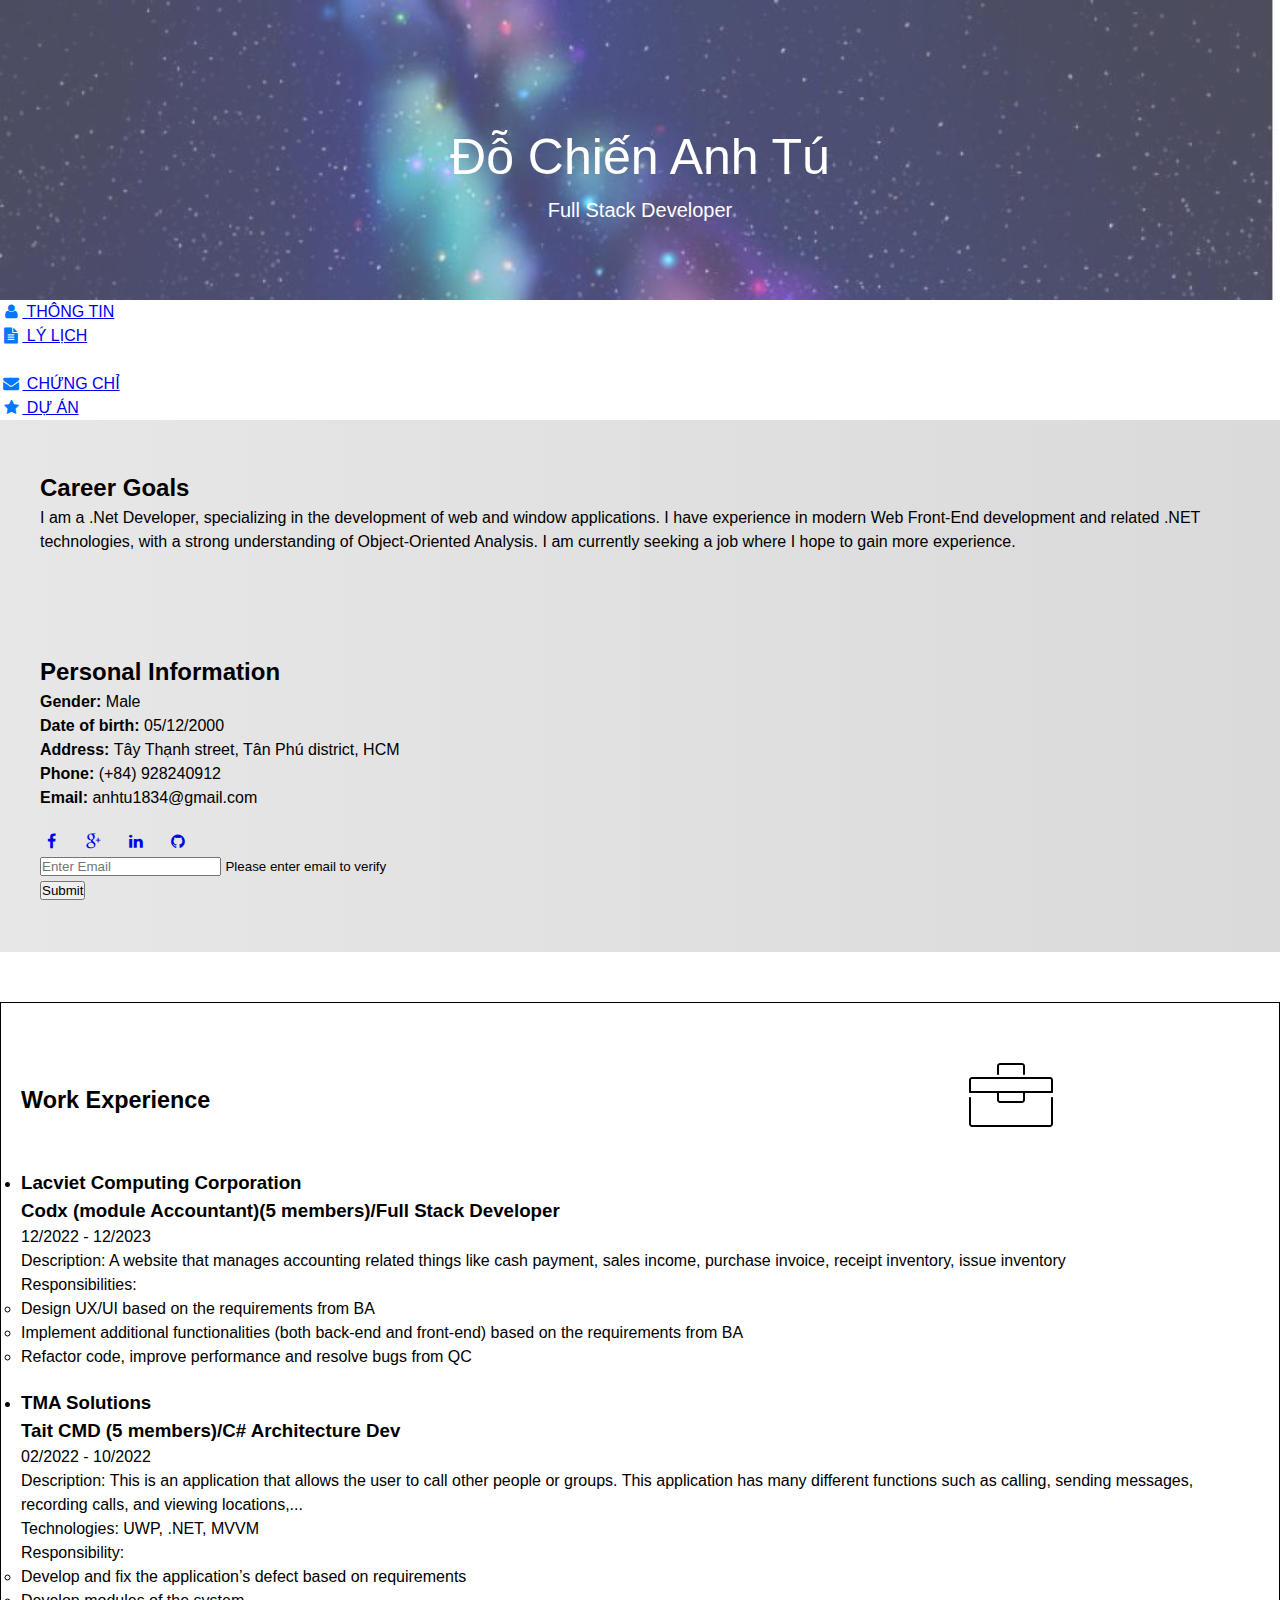
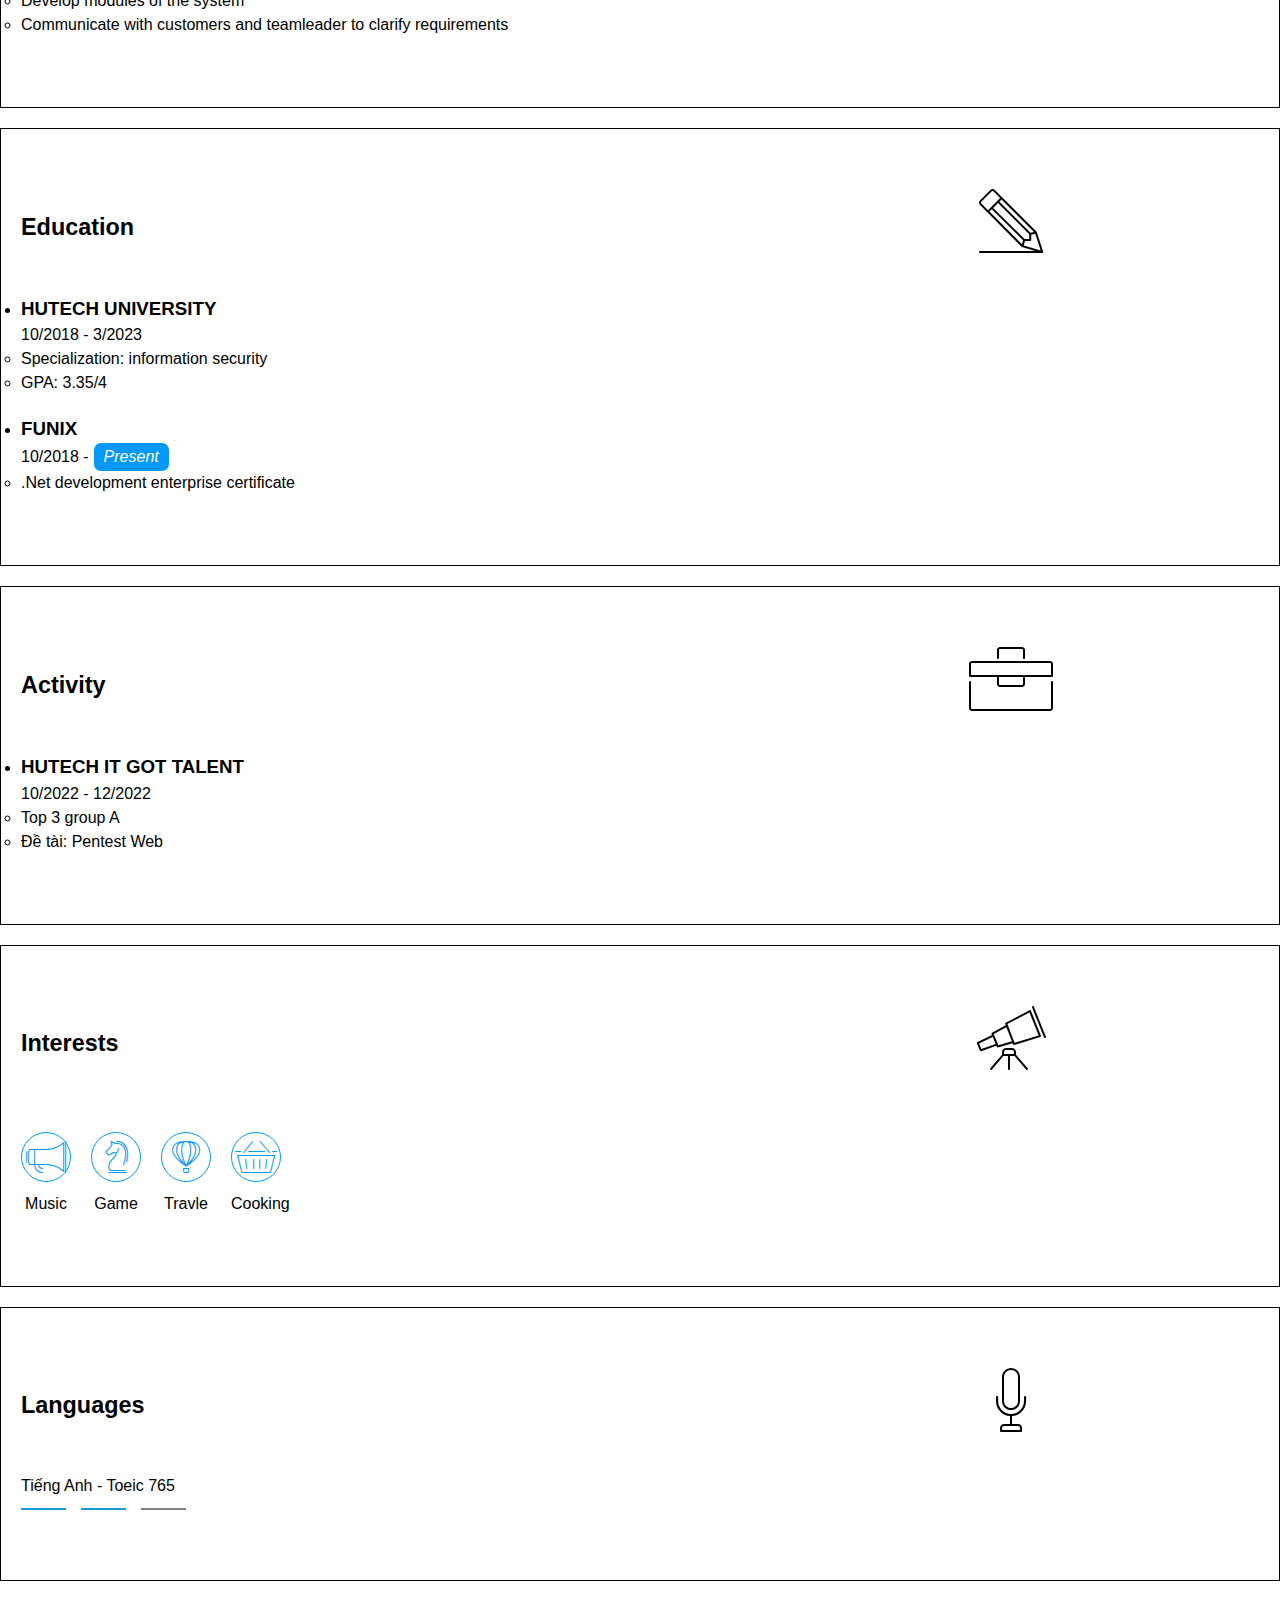
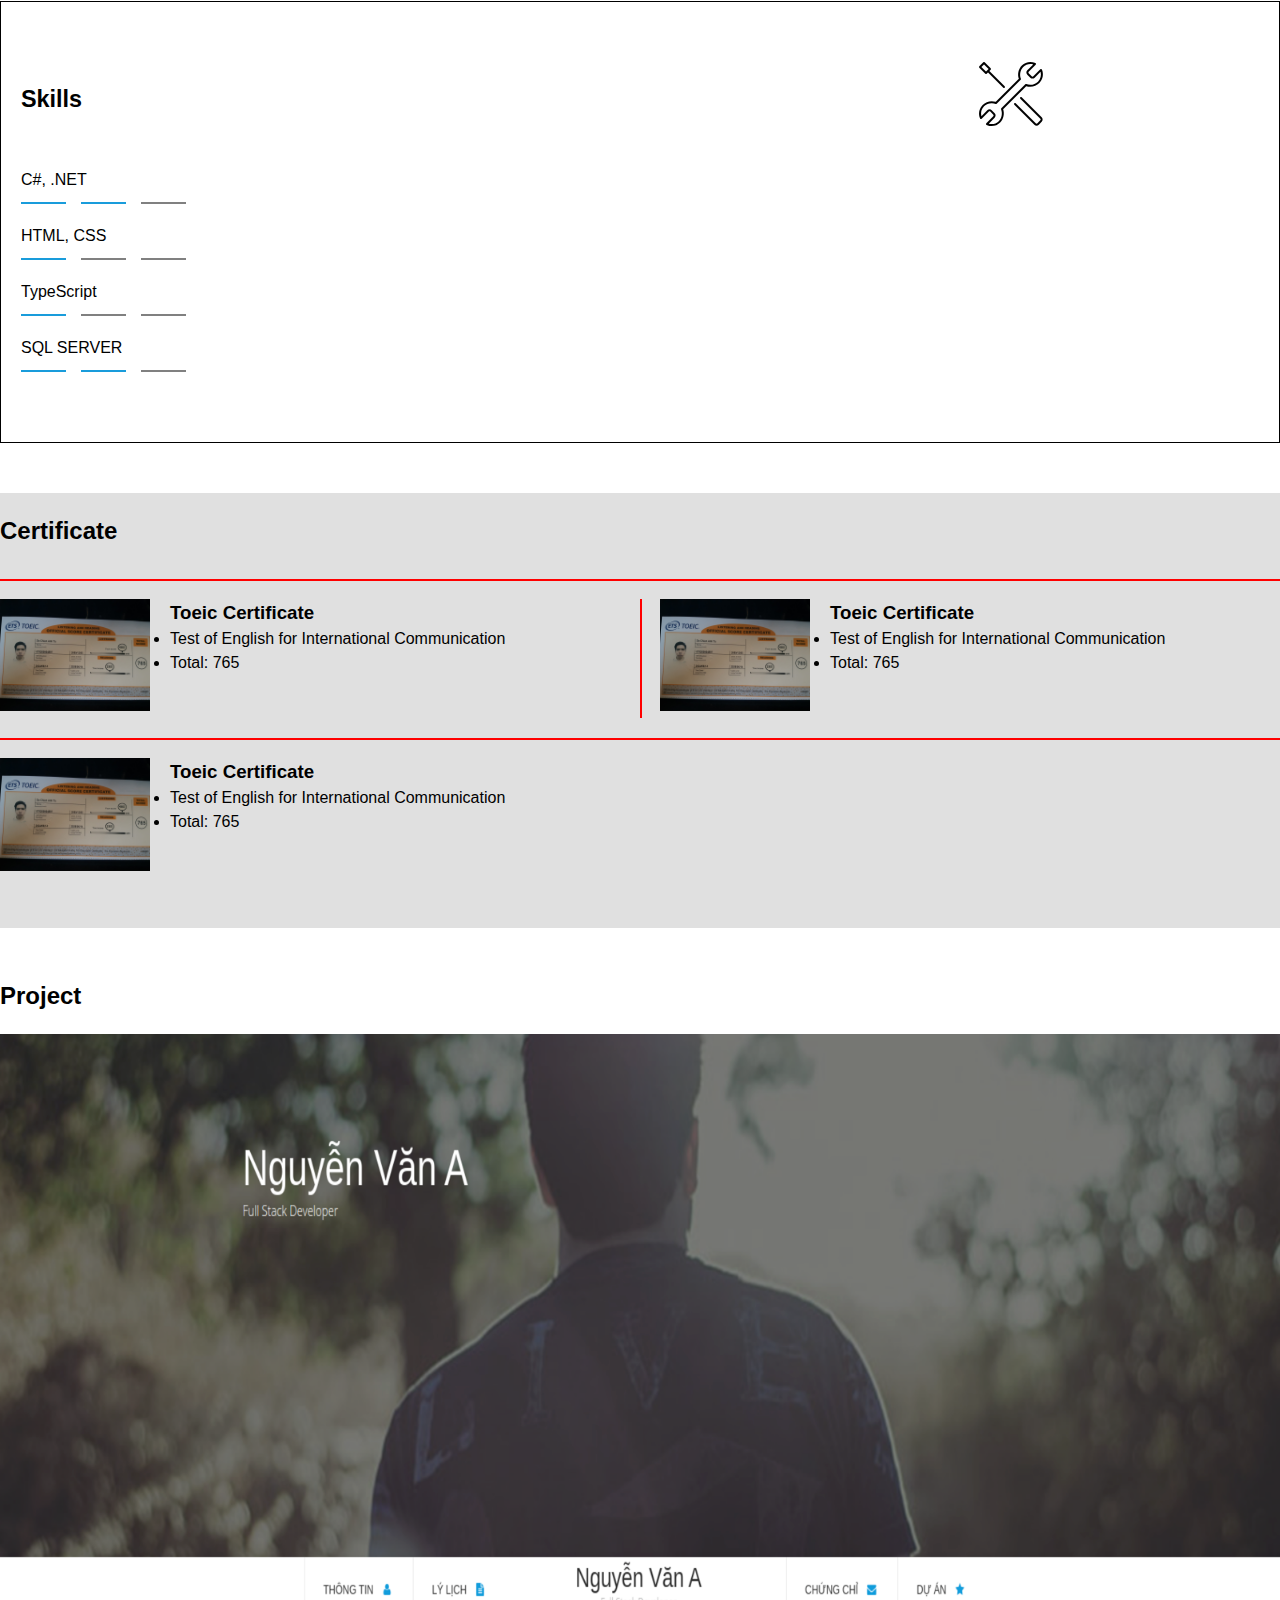
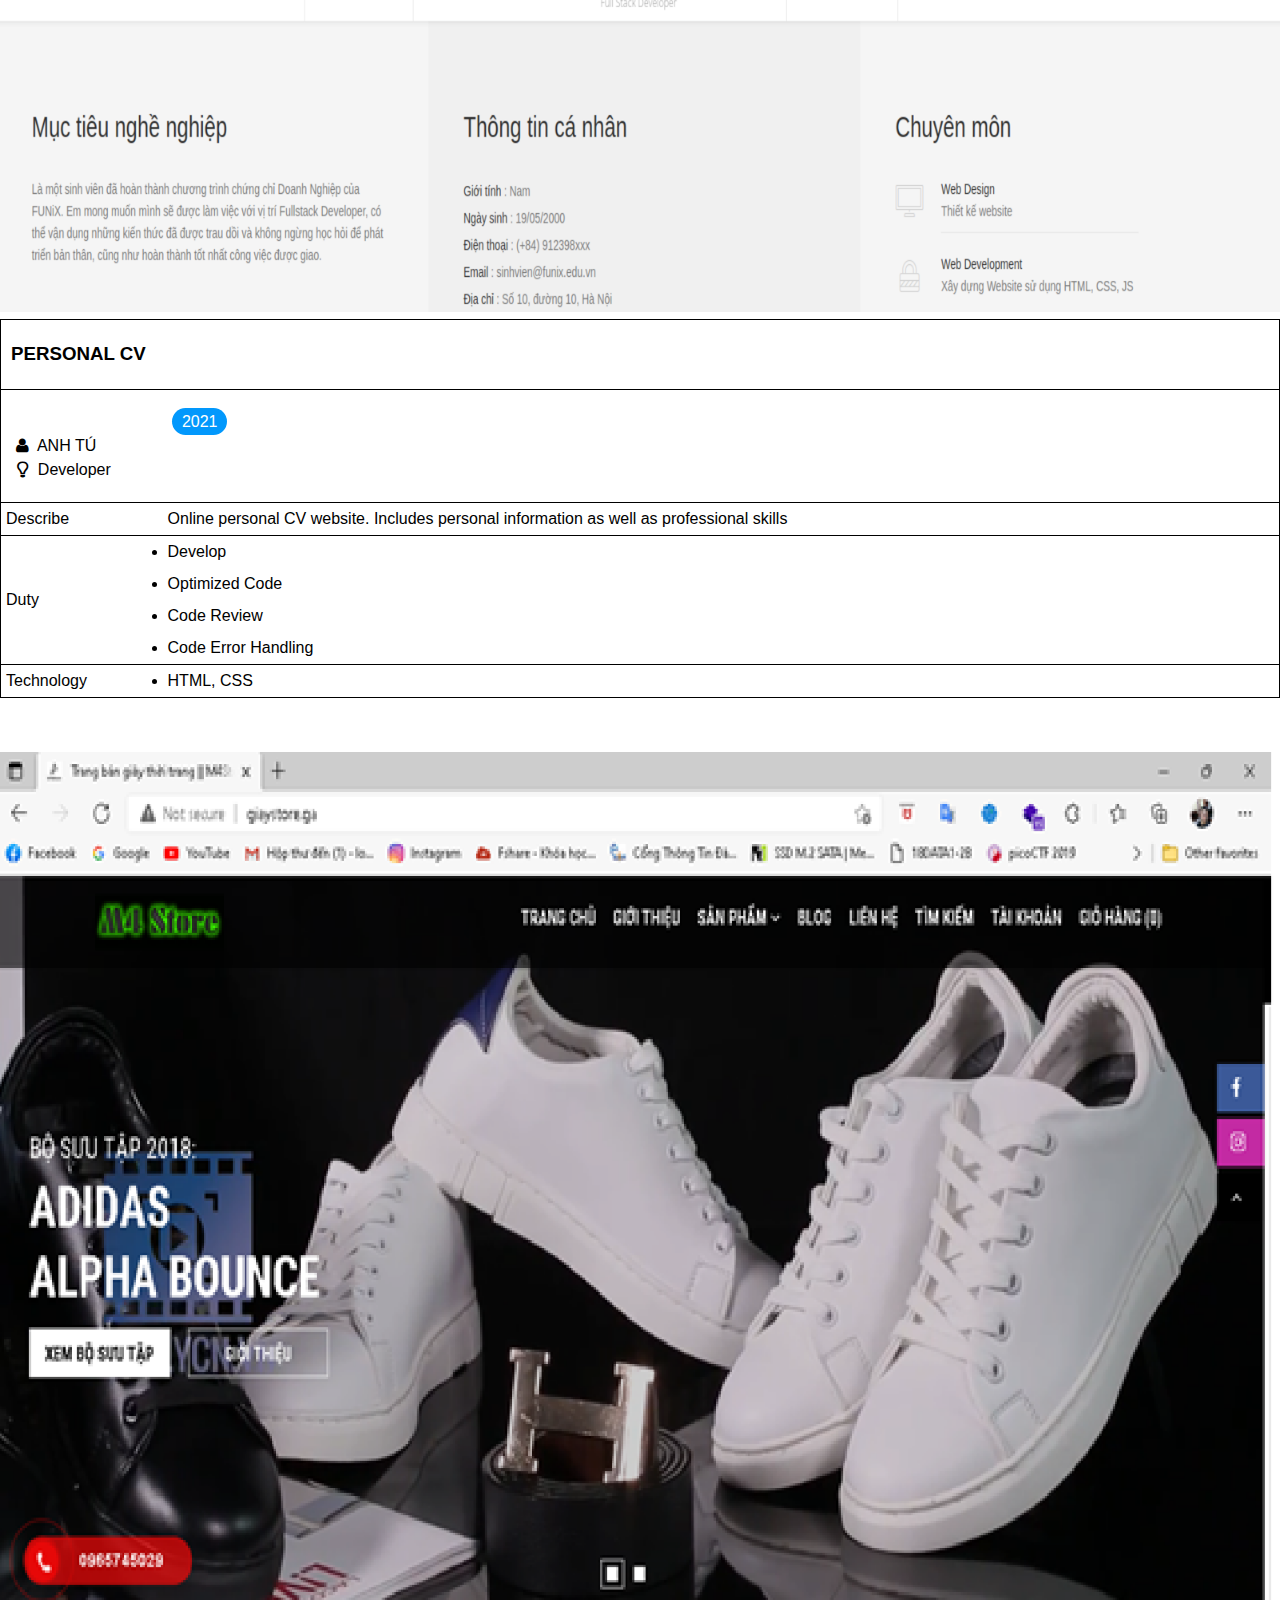
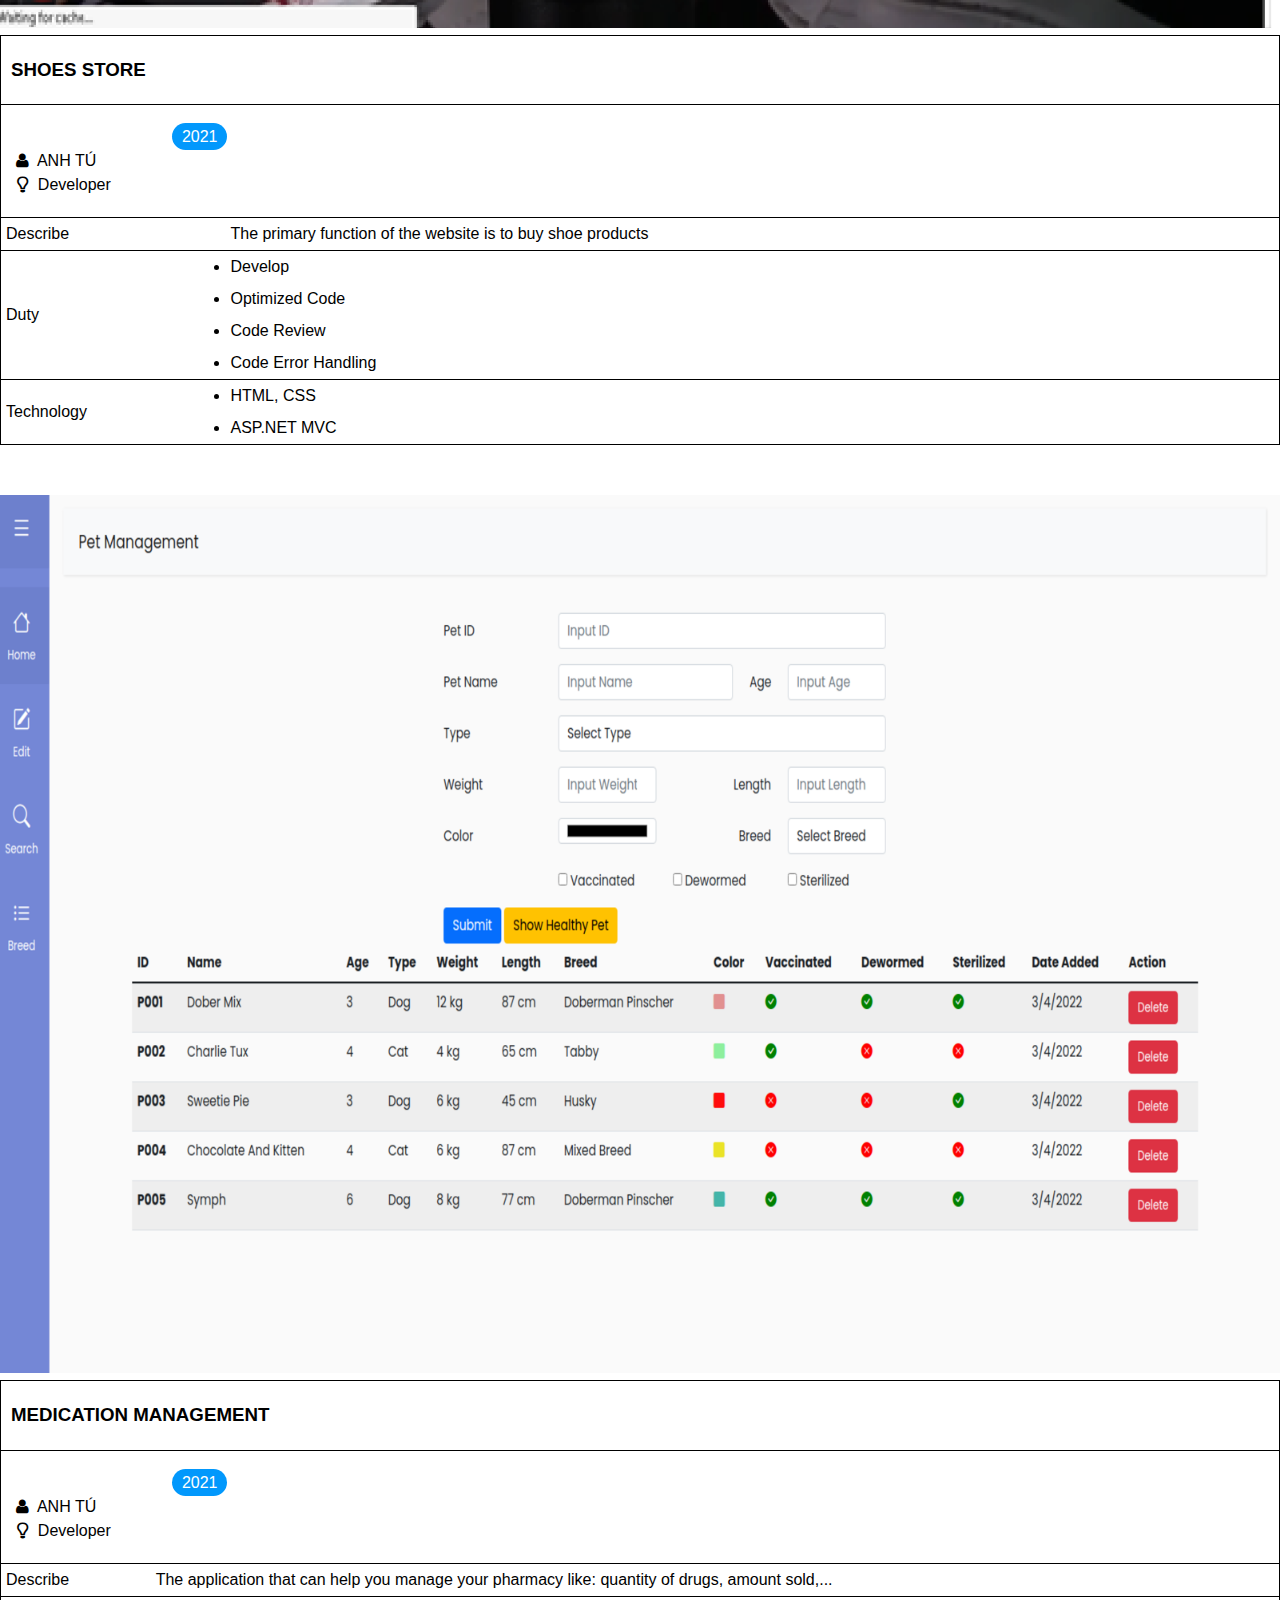
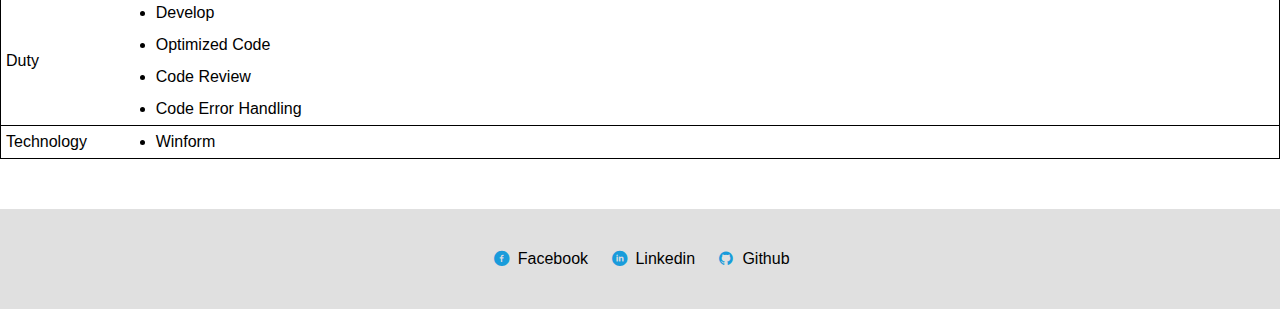
<file: index.html>
<!DOCTYPE html>
<html lang="en">
  <head>
    <meta charset="UTF-8" />
    <meta http-equiv="X-UA-Compatible" content="IE=edge" />
    <meta name="viewport" content="width=device-width, initial-scale=1.0" />
    <link rel="stylesheet" href="./css/style.css" />
    <link rel="stylesheet" href="./css/font.css" />
    <link
      href="https://cdn.jsdelivr.net/npm/bootstrap@5.0.2/dist/css/bootstrap.min.css"
      rel="stylesheet"
      integrity="sha384-EVSTQN3/azprG1Anm3QDgpJLIm9Nao0Yz1ztcQTwFspd3yD65VohhpuuCOmLASjC"
      crossorigin="anonymous">
    <title>Assignment03</title>
  </head>
  <body>
    <div class="cv-website">
      <!-- html banner -->
      <div id="banner" class="banner">
        <div class="banner-title">
          <div class="banner-name">
            Đỗ Chiến Anh Tú
          </div>
          <div class="banner-job">
            Full Stack Developer
          </div>
        </div>
      </div>

      <!-- html menu bar -->
      <nav class="navbar navbar-expand-sm navbar-light bg-light">
        <div class="container">
          <ul class="navbar-nav me-auto mt-2 mt-lg-0 justify-content-center">
            <li class="nav-item">
              <a class="nav-link active" href="#info">
                <i class="icon-user"></i>
                THÔNG TIN
              </a>
            </li>
            <li class="nav-item">
              <a class="nav-link active" href="#background">
                <i class="icon-doc-text-inv"></i>
                LÝ LỊCH
              </a>
            </li>
            <li class="nav-item d-md-none d-lg-block">
              <a class="nav-link active picture" href="#banner">
                <img class="profile-picture" width="50%" height="auto"
                  src="./image/profile.jpg">
              </a>
            </li>
            <li class="nav-item">
              <a class="nav-link active" href="#certificate">
                <i class="icon-mail-alt"></i>
                CHỨNG CHỈ
              </a>
            </li>
            <li class="nav-item">
              <a class="nav-link active" href="#project">
                <i class="icon-star-1"></i>
                DỰ ÁN
              </a>
            </li>
          </ul>
        </div>
      </nav>
      <!-- html thông tin cá nhân -->
      <div id="info" class="row justify-content-center">
        <div id="col-goals" class="col-md-6 col-sm-12">
          <div class="goals">
            <div class="header">
              <h2>
                Career Goals
              </h2>
            </div>
            <div class="content">
              <p>
                I am a .Net Developer, specializing in the development of web
                and window applications. I have experience in modern Web
                Front-End development and related .NET technologies, with a
                strong understanding of Object-Oriented Analysis. I am currently
                seeking a job where I hope to gain more experience.
              </p>
            </div>
          </div>
        </div>
        <div id="col-infomation" class="col-md-6 col-sm-12">
          <div class="infomation">
            <div class="header">
              <h2>
                Personal Information
              </h2>
            </div>
            <div id="info-content" class="content d-none">
              <div>
                <p>
                  <strong>
                    Gender:
                  </strong>
                  Male
                </p>
              </div>
              <div>
                <p>
                  <strong>
                    Date of birth:
                  </strong>
                  05/12/2000
                </p>
              </div>
              <div>
                <p>
                  <strong>
                    Address:
                  </strong>
                  Tây Thạnh street, Tân Phú district, HCM
                </p>
              </div>
              <div>
                <p>
                  <strong>
                    Phone:
                  </strong>
                  (+84) 928240912
                </p>
              </div>
              <div>
                <p>
                  <strong>
                    Email:
                  </strong>
                  anhtu1834@gmail.com
                </p>
              </div>
              <div class="info-contact">
                <a href="#">
                  <i class="icon-facebook"></i>
                </a>
                <a href="#">
                  <i class="icon-gplus"></i>
                </a>
                <a href="#">
                  <i class="icon-linkedin"></i>
                </a>
                <a href="#">
                  <i class="icon-github-circled"></i>
                </a>
              </div>
            </div>
            <form id="enter-email">
              <div class="mb-3">
                <input
                  type="email"
                  class="form-control"
                  name=""
                  id="email"
                  aria-describedby="helpId"
                  placeholder="Enter Email"
                />
                <small id="helpId" class="form-text text-muted">Please enter email to verify</small>
              </div>
              <button class="btn btn-primary submit">Submit</button>
            </form>
          </div>
        </div>
      </div>

      <!-- html lý lịch -->
      <div class="container background" id="background">
        <div class="row justify-content-center">
          <div class="col-lg-4 col-md-6 col-sm-12 row-item">

            <!-- html Kinh nghiệm làm việc -->
            <div class="background-item">
              <div class="header">
                <div class="title">
                  <h3>
                    Work Experience
                  </h3>
                </div>
                <div class="icon">
                  <i class="ic-toolbox"></i>
                </div>
              </div>
              <div class="content d-none" id="content-0">
                <ul>
                  <li class="content-item">
                    <div class="position">
                      <h3>
                        Lacviet Computing Corporation
                      </h3>
                      <h3>
                        Codx (module Accountant)(5 members)/Full Stack Developer
                      </h3>
                    </div>
                    <div class="date">
                      <p>
                        12/2022 - 12/2023
                      </p>
                    </div>
                    <div class="description">
                      <p>
                        Description: A website that manages accounting related
                        things like cash payment, sales income, purchase
                        invoice,
                        receipt inventory, issue inventory
                      </p>

                      <p>
                        Responsibilities:
                      </p>
                      <ul>
                        <li>
                          Design UX/UI based on the requirements from BA
                        </li>
                        <li>
                          Implement additional functionalities (both back-end
                          and
                          front-end) based on the requirements from BA
                        </li>
                        <li>
                          Refactor code, improve performance and resolve bugs
                          from
                          QC
                        </li>
                      </ul>
                    </div>
                  </li>
                  <li class="content-item">
                    <div class="position">
                      <h3>
                        TMA Solutions
                      </h3>
                      <h3>
                        Tait CMD (5 members)/C# Architecture Dev
                      </h3>
                    </div>
                    <div class="date">
                      <p>
                        02/2022 - 10/2022
                      </p>
                    </div>
                    <div class="description">
                      <p>
                        Description: This is an application that allows the user
                        to
                        call other people or groups. This application has many
                        different functions such as calling, sending messages,
                        recording calls, and viewing locations,...
                      </p>
                      <p>
                        Technologies: UWP, .NET, MVVM
                      </p>
                      <p>
                        Responsibility:
                      </p>
                      <ul>
                        <li>
                          Develop and fix the application’s defect based on
                          requirements
                        </li>
                        <li>
                          Develop modules of the system
                        </li>
                        <li>
                          Communicate with customers and teamleader to clarify
                          requirements
                        </li>
                      </ul>
                    </div>
                  </li>
                </ul>
              </div>
              <div class="btn-view btn btn-primary dropdown-toggle" data-index="0">
                View more
              </div>
            </div>

          </div>
          <div class="col-lg-4 col-md-6 col-sm-12 row-item">

            <!-- html giáo dục -->
            <div class="background-item">
              <div class="header">
                <div class="title">
                  <h3>
                    Education
                  </h3>
                </div>
                <div class="icon">
                  <i class="ic-pencil"></i>
                </div>
              </div>
              <div class="content d-none" id="content-1">
                <ul>
                  <li class="content-item">
                    <div class="position">
                      <h3>
                        HUTECH UNIVERSITY
                      </h3>
                    </div>
                    <div class="date">
                      <p>
                        10/2018 - 3/2023
                      </p>
                    </div>
                    <div class="description">
                      <ul>
                        <li>
                          Specialization: information security
                        </li>
                        <li>
                          GPA: 3.35/4
                        </li>
                      </ul>
                    </div>
                  </li>
                  <li class="content-item">
                    <div class="position">
                      <h3>
                        FUNIX
                      </h3>
                    </div>
                    <div class="date">
                      <p>
                        10/2018 -

                      </p>
                      <div class="present-button">
                        <p><i>Present</i></p>
                      </div>
                    </div>
                    <div class="description">
                      <ul>
                        <li>
                          .Net development enterprise certificate
                        </li>
                      </ul>
                    </div>
                  </li>
                </ul>
              </div>
              <div class="btn-view btn btn-primary dropdown-toggle" data-index="1">
                View more
              </div>
            </div>

          </div>
          <div class="col-lg-4 col-md-6 col-sm-12 row-item">

            <!-- html hoạt động -->
            <div class="background-item">
              <div class="header">
                <div class="title">
                  <h3>
                    Activity
                  </h3>
                </div>
                <div class="icon">
                  <i class="ic-toolbox"></i>
                </div>
              </div>
              <div class="content d-none" id="content-2">
                <ul>
                  <li class="content-item">
                    <div class="position">
                      <h3>
                        HUTECH IT GOT TALENT
                      </h3>
                    </div>
                    <div class="date">
                      <p>
                        10/2022 - 12/2022
                      </p>
                    </div>
                    <div class="description">
                      <ul>
                        <li>
                          Top 3 group A
                        </li>
                        <li>
                          Đề tài: Pentest Web
                        </li>
                      </ul>
                    </div>
                  </li>
                </ul>
              </div>
              <div class="btn-view btn btn-primary dropdown-toggle" data-index="2">
                View more
              </div>
            </div>

          </div>
          <div class="col-lg-4 col-md-6 col-sm-12 row-item">

            <!-- html sở thích -->
            <div class="background-item">
              <div class="header">
                <div class="title">
                  <h3>
                    Interests
                  </h3>
                </div>
                <div class="icon">
                  <i class="ic-telescope"></i>
                </div>
              </div>
              <div class="content d-none" id="content-3">
                <div class="interests-content">
                  <div class="interests-item">
                    <div class="interests-icon">
                      <i class="ic-megaphone"></i>
                    </div>
                    <div class="interests-name">
                      Music
                    </div>
                  </div>
                  <div class="interests-item">
                    <div class="interests-icon">
                      <i class="ic-strategy"></i>
                    </div>
                    <div class="interests-name">
                      Game
                    </div>
                  </div>
                  <div class="interests-item">
                    <div class="interests-icon">
                      <i class="ic-hotairballoon"></i>
                    </div>
                    <div class="interests-name">
                      Travle
                    </div>
                  </div>
                  <div class="interests-item">
                    <div class="interests-icon">
                      <i class="ic-basket"></i>
                    </div>
                    <div class="interests-name">
                      Cooking
                    </div>
                  </div>
                </div>
              </div>
              <div class="btn-view btn btn-primary dropdown-toggle" data-index="3">
                View more
              </div>
            </div>

          </div>
          <div class="col-lg-4 col-md-6 col-sm-12 row-item">

            <!-- html ngôn ngữ -->
            <div class="background-item">
              <div class="header">
                <div class="title">
                  <h3>
                    Languages
                  </h3>
                </div>
                <div class="icon">
                  <i class="ic-mic"></i>
                </div>
              </div>
              <div class="content d-none" id="content-4">
                <div class="content-item">
                  <div>
                    Tiếng Anh - Toeic 765
                  </div>
                  <div class="level">
                    <span class="level-yes">
                    </span>
                    <span class="level-yes">
                    </span>
                    <span class="level-no">
                    </span>
                  </div>
                </div>
              </div>
              <div class="btn-view btn btn-primary dropdown-toggle" data-index="4">
                View more
              </div>
            </div>

          </div>
          <div class="col-lg-4 col-md-6 col-sm-12 row-item">

            <!-- html kỹ năng -->
            <div class="background-item">
              <div class="header">
                <div class="title">
                  <h3>
                    Skills
                  </h3>
                </div>
                <div class="icon">
                  <i class="ic-tools-2"></i>
                </div>
              </div>
              <div class="content d-none" id="content-5">
                <div class="content-item">
                  <div>
                    C#, .NET
                  </div>
                  <div class="level">
                    <span class="level-yes">
                    </span>
                    <span class="level-yes">
                    </span>
                    <span class="level-no">
                    </span>
                  </div>
                </div>
                <div class="content-item">
                  <div>
                    HTML, CSS
                  </div>
                  <div class="level">
                    <span class="level-yes">
                    </span>
                    <span class="level-no">
                    </span>
                    <span class="level-no">
                    </span>
                  </div>
                </div>
                <div class="content-item">
                  <div>
                    TypeScript
                  </div>
                  <div class="level">
                    <span class="level-yes">
                    </span>
                    <span class="level-no">
                    </span>
                    <span class="level-no">
                    </span>
                  </div>
                </div>
                <div class="content-item">
                  <div>
                    SQL SERVER
                  </div>
                  <div class="level">
                    <span class="level-yes">
                    </span>
                    <span class="level-yes">
                    </span>
                    <span class="level-no">
                    </span>
                  </div>
                </div>
              </div>
              <div class="btn-view btn btn-primary dropdown-toggle" data-index="5">
                View more
              </div>
            </div>

          </div>
        </div>
      </div>

      <!-- html chứng chỉ -->
      <div id="certificate" class="certificate-background">
        <div class="container">
          <div class="certificate-header">
            <h2>
              Certificate
            </h2>
          </div>
          <div class="certificate-content">
            <div class="certificate-item">
              <div class="certificate-image">
                <img width="100%" height="auto"
                  src="./image/ToeicCertificate.jpg">
              </div>
              <div class="certificate-description">
                <h3>
                  Toeic Certificate
                </h3>
                <ul>
                  <li>
                    Test of English for International Communication
                  </li>
                  <li>
                    Total: 765
                  </li>
                </ul>
              </div>
            </div>
            <div class="certificate-item">
              <div class="certificate-image">
                <img width="100%" height="auto"
                  src="./image/ToeicCertificate.jpg">
              </div>
              <div class="certificate-description">
                <h3>
                  Toeic Certificate
                </h3>
                <ul>
                  <li>
                    Test of English for International Communication
                  </li>
                  <li>
                    Total: 765
                  </li>
                </ul>
              </div>
            </div>
            <div class="certificate-item">
              <div class="certificate-image">
                <img width="100%" height="auto"
                  src="./image/ToeicCertificate.jpg">
              </div>
              <div class="certificate-description">
                <h3>
                  Toeic Certificate
                </h3>
                <ul>
                  <li>
                    Test of English for International Communication
                  </li>
                  <li>
                    Total: 765
                  </li>
                </ul>
              </div>
            </div>
          </div>
        </div>
      </div>

      <!-- html dự án -->
      <div class="container project" id="project">
        <div class="project-header">
          <h2>
            Project
          </h2>
        </div>
        <div class="row justify-content-start align-items-start">
          <div class="col-md-4 col-sm-12">

            <!-- dự án web cv -->
            <div class="project-item">
              <div class="project-image">
                <img width="100%" height="auto" src="./image/project_1.png">
              </div>
              <div class="project-name project-border">
                <a href="./ProjectCharter1.html">
                  <h3>PERSONAL CV</h3>
                </a>
              </div>
              <div class="project-info project-border">
                <div class="row justify-content-start align-items-start">
                  <div class="col-md-3 col-sm-12">
                    <div class="project-year">
                      <span>2021</span>
                    </div>
                  </div>
                  <div class="col-md-9 col-sm-12">
                    <div class="row justify-content-start align-items-start">
                      <div class="col-lg-6 col-md-12">
                        <i class="icon-user"></i>
                        <span>ANH TÚ</span>
                      </div>
                      <div class="col-lg-6 col-md-12">
                        <i class="icon-lamp"></i>
                        <span>Developer</span>
                      </div>
                    </div>
                    
                  </div>
                </div>
              </div>
              <table>
                <td>
                  <tr class="table-row">
                    <td>
                      Describe
                    </td>
                    <td>
                      Online personal CV website. Includes personal information
                      as well as professional skills
                    </td>
                  </tr>
                  <tr class="table-row">
                    <td>
                      Duty
                    </td>
                    <td>
                      <ul>
                        <li>
                          Develop
                        </li>
                        <li>
                          Optimized Code
                        </li>
                        <li>
                          Code Review
                        </li>
                        <li>
                          Code Error Handling
                        </li>
                      </ul>
                    </td>
                  </tr>
                  <tr class="table-row">
                    <td>
                      Technology
                    </td>
                    <td>
                      <ul>
                        <li>
                          HTML, CSS
                        </li>
                      </ul>
                    </td>
                  </tr>
                </td>
              </table>
            </div>
          </div>
          <div class="col-md-4 col-sm-12">

            <!-- dự án shoes store -->
            <div class="project-item">
              <div class="project-image">
                <img width="100%" height="auto"
                  src="./image/shoesStoreProject.png">
              </div>
              <div class="project-name project-border">
                <a href="./ProjectCharter2.html">
                  <h3>SHOES STORE</h3>
                </a>
              </div>
              <div class="project-info project-border">
                <div class="row justify-content-start align-items-start">
                  <div class="col-md-3 col-sm-12">
                    <div class="project-year">
                      <span>2021</span>
                    </div>
                  </div>
                  <div class="col-md-9 col-sm-12">
                    <div class="row justify-content-start align-items-start">
                      <div class="col-lg-6 col-md-12">
                        <i class="icon-user"></i>
                        <span>ANH TÚ</span>
                      </div>
                      <div class="col-lg-6 col-md-12">
                        <i class="icon-lamp"></i>
                        <span>Developer</span>
                      </div>
                    </div>
                    
                  </div>
                </div>
              </div>
              <table>
                <td>
                  <tr class="table-row">
                    <td>
                      Describe
                    </td>
                    <td>
                      The primary function of the website is to buy shoe
                      products
                    </td>
                  </tr>
                  <tr class="table-row">
                    <td>
                      Duty
                    </td>
                    <td>
                      <ul>
                        <li>
                          Develop
                        </li>
                        <li>
                          Optimized Code
                        </li>
                        <li>
                          Code Review
                        </li>
                        <li>
                          Code Error Handling
                        </li>
                      </ul>
                    </td>
                  </tr>
                  <tr class="table-row">
                    <td>
                      Technology
                    </td>
                    <td>
                      <ul>
                        <li>
                          HTML, CSS
                        </li>
                        <li>
                          ASP.NET MVC
                        </li>
                      </ul>
                    </td>
                  </tr>
                </td>
              </table>
            </div>
          </div>
          <div class="col-md-4 col-sm-12">

            <!-- dự án ứng dụng quản lý thuốc-->
            <div class="project-item">
              <div class="project-image">
                <img width="100%" height="auto" src="./image/project_2.png">
              </div>
              <div class="project-name project-border">
                <a href="./ProjectCharter3.html">
                  <h3 style="text-transform: uppercase;">Medication
                    management</h3>
                </a>
              </div>
              <div class="project-info project-border">
                <div class="row justify-content-start align-items-start">
                  <div class="col-md-3 col-sm-12">
                    <div class="project-year">
                      <span>2021</span>
                    </div>
                  </div>
                  <div class="col-md-9 col-sm-12">
                    <div class="row justify-content-start align-items-start">
                      <div class="col-lg-6 col-md-12">
                        <i class="icon-user"></i>
                        <span>ANH TÚ</span>
                      </div>
                      <div class="col-lg-6 col-md-12">
                        <i class="icon-lamp"></i>
                        <span>Developer</span>
                      </div>
                    </div>
                    
                  </div>
                </div>
              </div>
              <table>
                <td>
                  <tr class="table-row">
                    <td>
                      Describe
                    </td>
                    <td>
                      The application that can help you manage your pharmacy
                      like: quantity of drugs, amount sold,...
                    </td>
                  </tr>
                  <tr class="table-row">
                    <td>
                      Duty
                    </td>
                    <td>
                      <ul>
                        <li>
                          Develop
                        </li>
                        <li>
                          Optimized Code
                        </li>
                        <li>
                          Code Review
                        </li>
                        <li>
                          Code Error Handling
                        </li>
                      </ul>
                    </td>
                  </tr>
                  <tr class="table-row">
                    <td>
                      Technology
                    </td>
                    <td>
                      <ul>
                        <li>
                          Winform
                        </li>
                      </ul>
                    </td>
                  </tr>
                </td>
              </table>
            </div>
          </div>
        </div>

      </div>

      <!-- html liên lạc -->
      <footer id="contact" class="contact">
        <div class="contact-background">
          <div class="contact-frame">
            <a href="#" class="contact-item">
              <i class="icon-facebook-circled"></i>
              <p>Facebook</p>
            </a>
            <a href="#" class="contact-item">
              <i class="icon-linkedin-circled"></i>
              <p>Linkedin</p>
            </a>
            <a href="#" class="contact-item">
              <i class="icon-github-circled"></i>
              <p>Github</p>
            </a>
          </div>
        </div>
      </footer>
    </div>
    <script src="./script/script.js"></script>
  </body>
</html>
</file>
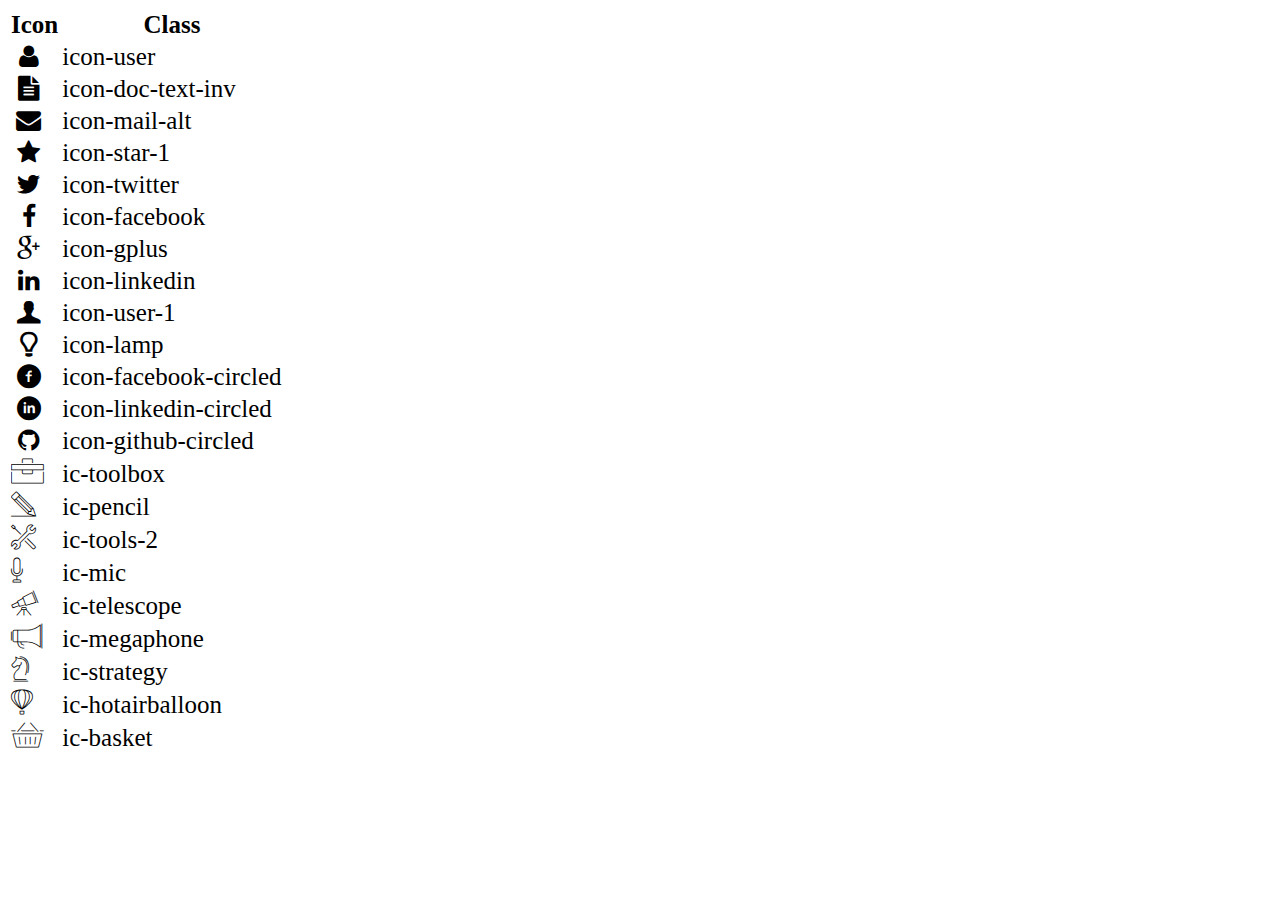
<file: icon-list.html>
<!DOCTYPE html>
<html lang="en">

<head>
    <meta charset="UTF-8">
    <meta http-equiv="X-UA-Compatible" content="IE=edge">
    <meta name="viewport" content="width=device-width, initial-scale=1.0">
    <link rel="stylesheet" href="css/font.css">
    <title>Icon List</title>
</head>

<body>
    <table style="font-size: 25px;">
        <thead>
            <tr>
                <th>Icon</th>
                <th>Class</th>
            </tr>
        </thead>
        <tbody>
            <tr>
                <td><i class="icon-user"></i></td>
                <td>icon-user</td>
            </tr>
            <tr>
                <td><i class="icon-doc-text-inv"></i></td>
                <td>icon-doc-text-inv</td>
            </tr>
            <tr>
                <td><i class="icon-mail-alt"></i></td>
                <td>icon-mail-alt</td>
            </tr>
            <tr>
                <td><i class="icon-star-1"></i></td>
                <td>icon-star-1</td>
            </tr>
            <tr>
                <td><i class="icon-twitter"></i></td>
                <td>icon-twitter</td>
            </tr>
            <tr>
                <td><i class="icon-facebook"></i></td>
                <td>icon-facebook</td>
            </tr>
            <tr>
                <td><i class="icon-gplus"></i></td>
                <td>icon-gplus</td>
            </tr>
            <tr>
                <td><i class="icon-linkedin"></i></td>
                <td>icon-linkedin</td>
            </tr>
            <tr>
                <td><i class="icon-user-1"></i></td>
                <td>icon-user-1</td>
            </tr>
            <tr>
                <td><i class="icon-lamp"></i></td>
                <td>icon-lamp</td>
            </tr>
            <tr>
                <td><i class="icon-facebook-circled"></i></td>
                <td>icon-facebook-circled</td>
            </tr>
            <tr>
                <td><i class="icon-linkedin-circled"></i></td>
                <td>icon-linkedin-circled</td>
            </tr>
            <tr>
                <td><i class="icon-github-circled"></i></td>
                <td>icon-github-circled</td>
            </tr>
            <tr>
                <td><i class="ic-toolbox"></i></td>
                <td>ic-toolbox</td>
            </tr>
            <tr>
                <td><i class="ic-pencil"></i></td>
                <td>ic-pencil</td>
            </tr>
            <tr>
                <td><i class="ic-tools-2"></i></td>
                <td>ic-tools-2</td>
            </tr>

            <tr>
                <td><i class="ic-mic"></i></td>
                <td>ic-mic</td>
            </tr>
            <tr>
                <td><i class="ic-telescope"></i></td>
                <td>ic-telescope</td>
            </tr>
            <tr>
                <td><i class="ic-megaphone"></i></td>
                <td>ic-megaphone</td>
            </tr>
            <tr>
                <td><i class="ic-strategy"></i></td>
                <td>ic-strategy</td>
            </tr>
            <tr>
                <td><i class="ic-hotairballoon"></i></td>
                <td>ic-hotairballoon</td>
            </tr>
            <tr>
                <td><i class="ic-basket"></i></td>
                <td>ic-basket</td>
            </tr>
        </tbody>
    </table>
</body>

</html>
</file>
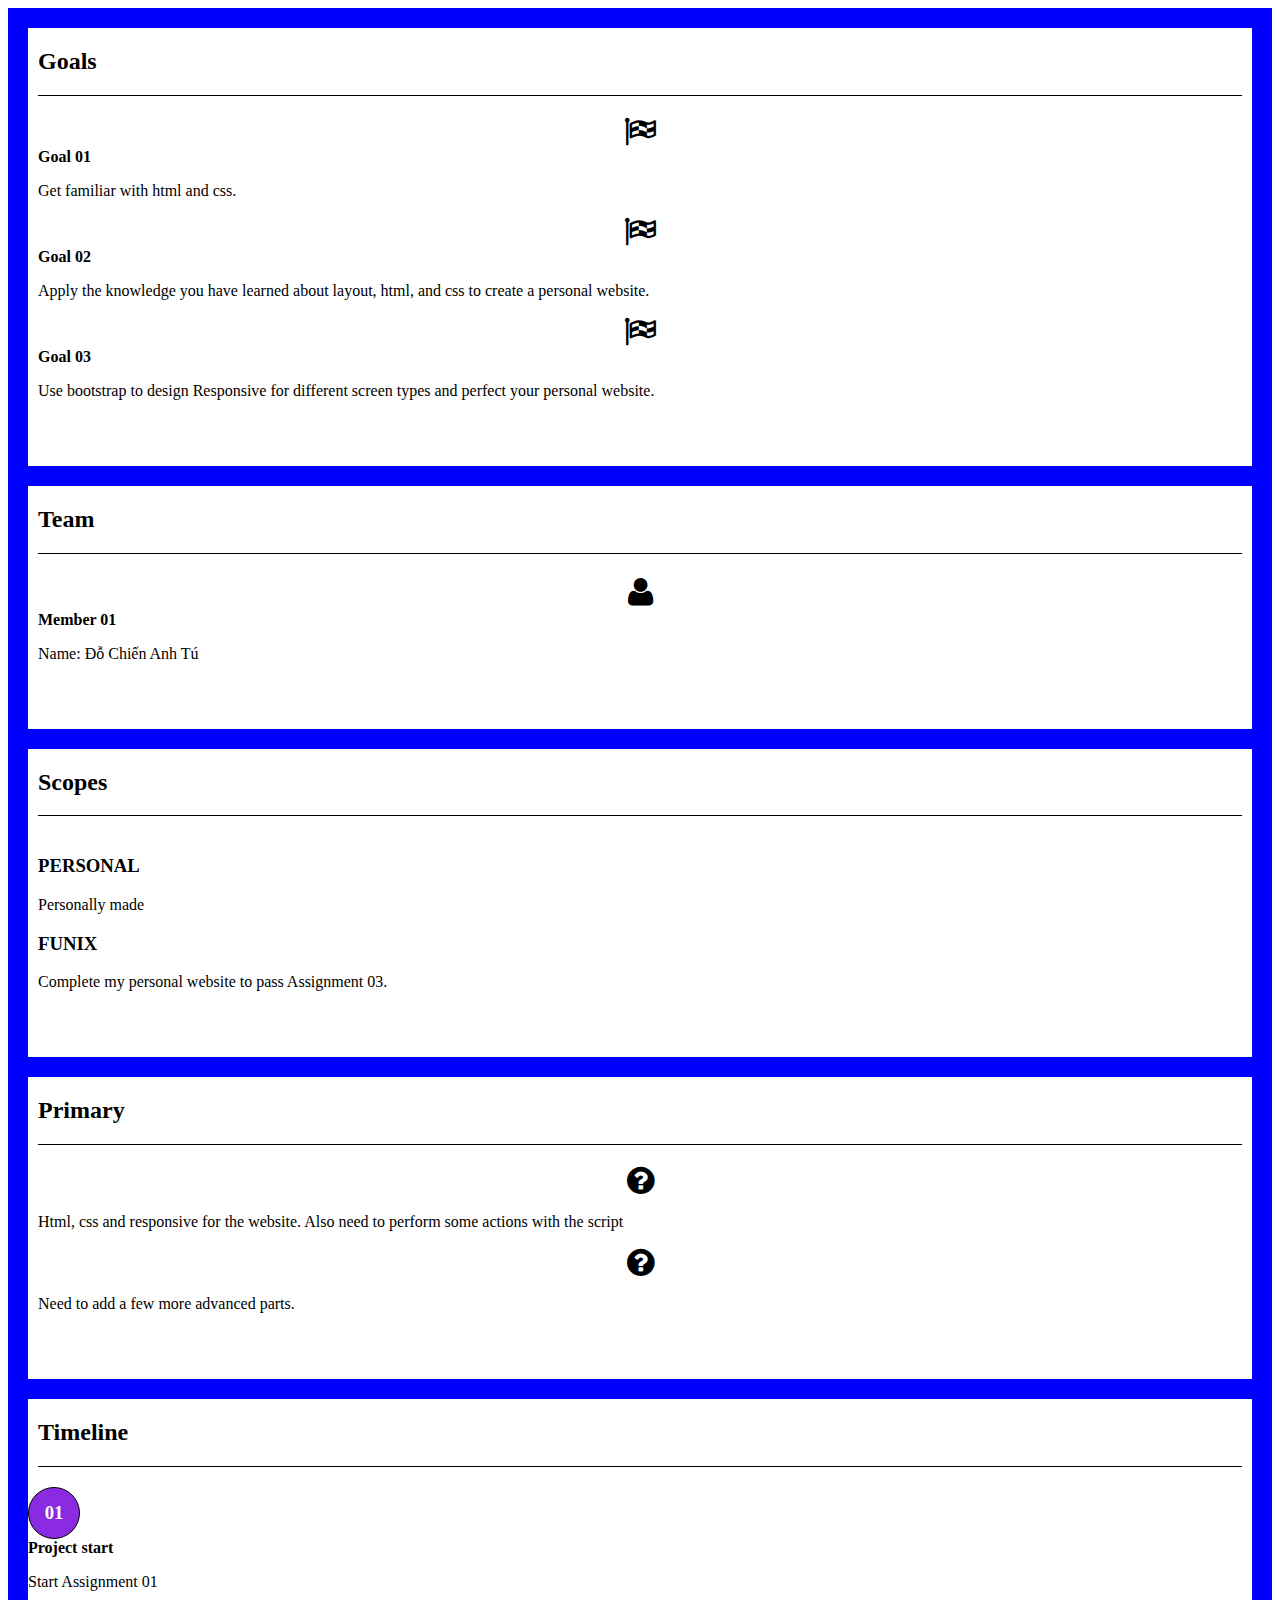
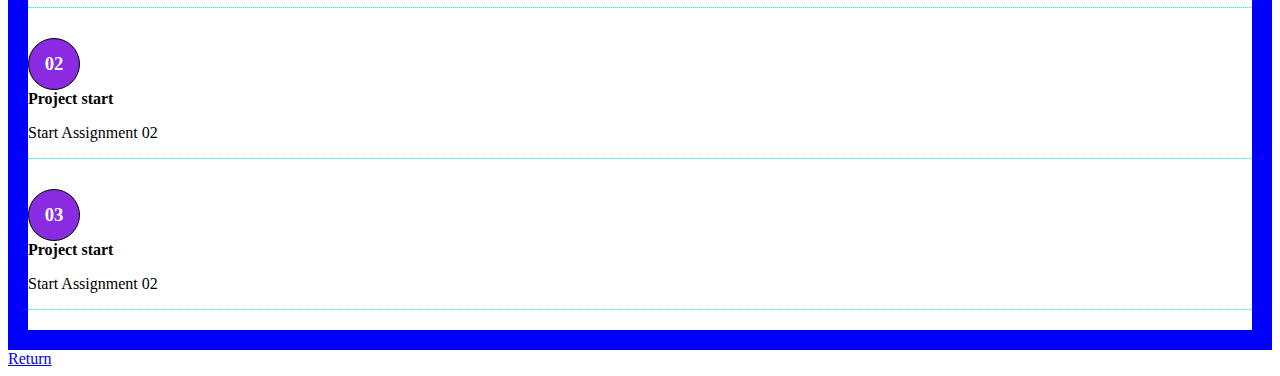
<file: ProjectCharter1.html>
<!DOCTYPE html>
<html lang="en">
    <head>
        <meta charset="UTF-8">
        <meta name="viewport" content="width=device-width, initial-scale=1.0">
        <link rel="stylesheet" href="./css/projectcharter.css" />
        <link rel="stylesheet" href="./css/font.css" />
        <link
            href="https://cdn.jsdelivr.net/npm/bootstrap@5.0.2/dist/css/bootstrap.min.css"
            rel="stylesheet"
            integrity="sha384-EVSTQN3/azprG1Anm3QDgpJLIm9Nao0Yz1ztcQTwFspd3yD65VohhpuuCOmLASjC"
            crossorigin="anonymous">
        <link rel="stylesheet"
            href="https://cdnjs.cloudflare.com/ajax/libs/font-awesome/4.7.0/css/font-awesome.min.css">
        <title>Project Charter 1</title>
    </head>
    <body>
        <div class="container">
            <div class="row project-charter">
                <div class="col-lg-9 col-md-12">
                    <div class="row">
                        <!-- Mục tiêu dự án -->
                        <div class="col-lg-8 col-md-12 goals">
                            <div class="goals-header">
                                <h2>
                                    Goals
                                </h2>
                            </div>
                            <div
                                class="row justify-content-center align-items-center goals-content">
                                <!-- Goal 01 -->
                                <div class="col-lg-3 col-md-12 icon-position">
                                    <i class="fa fa-flag-checkered icon"></i>
                                </div>
                                <div class="col-lg-9 col-md-12">
                                    <div class="goal-number">
                                        <strong>Goal 01</strong>
                                    </div>
                                    <div class="goal-description">
                                        <p>Get familiar with html and css.</p>
                                    </div>
                                </div>

                                <!-- Goal 02 -->
                                <div class="col-lg-3 col-md-12 icon-position">
                                    <i class="fa fa-flag-checkered icon"></i>
                                </div>
                                <div class="col-lg-9 col-md-12">
                                    <div class="goal-number">
                                        <strong>Goal 02</strong>
                                    </div>
                                    <div class="goal-description">
                                        <p>Apply the knowledge you have learned
                                            about layout, html, and css to
                                            create a personal website.</p>
                                    </div>
                                </div>

                                <!-- Goal 03 -->
                                <div class="col-lg-3 col-md-12 icon-position">
                                    <i class="fa fa-flag-checkered icon"></i>
                                </div>
                                <div class="col-lg-9 col-md-12">
                                    <div class="goal-number">
                                        <strong>Goal 03</strong>
                                    </div>
                                    <div class="goal-description">
                                        <p>Use bootstrap to design Responsive
                                            for different screen types and
                                            perfect your personal website.</p>
                                    </div>
                                </div>
                            </div>
                        </div>
                        <!-- Các thành viên trong dự án -->
                        <div class="col-lg-4 col-md-12 team">
                            <div class="team-header">
                                <h2>
                                    Team
                                </h2>
                            </div>
                            <div
                                class="row justify-content-center align-items-center team-content">
                                <!-- Member 1 -->
                                <div class="col-lg-3 col-md-12 icon-position">
                                    <i class="icon-user icon"></i>
                                </div>
                                <div class="col-lg-9 col-md-12">
                                    <div class="member-number">
                                        <strong>Member 01</strong>
                                    </div>
                                    <div class="member-name">
                                        <p>Name: Đỗ Chiến Anh Tú</p>
                                    </div>
                                </div>

                                <!-- Member 2 -->
                                <!-- <div class="col-lg-3 col-md-12 icon-position">
                                <i class="icon-user icon"></i>
                            </div>
                            <div class="col-lg-9 col-md-12">
                                <div class="member-number">
                                    <strong>Member 02</strong>
                                </div>
                                <div class="member-name">
                                    <p>Name: Đỗ Chiến Anh Tú</p>
                                </div>
                            </div> -->

                                <!-- Member 3 -->
                                <!-- <div class="col-lg-3 col-md-12 icon-position">
                                <i class="icon-user icon"></i>
                            </div>
                            <div class="col-lg-9 col-md-12">
                                <div class="member-number">
                                    <strong>Member 03</strong>
                                </div>
                                <div class="member-name">
                                    <p>Name: Đỗ Chiến Anh Tú</p>
                                </div>
                            </div> -->

                                <!-- Member 4 -->
                                <!-- <div class="col-lg-3 col-md-12 icon-position">
                                <i class="icon-user icon"></i>
                            </div>
                            <div class="col-lg-9 col-md-12">
                                <div class="member-number">
                                    <strong>Member 04</strong>
                                </div>
                                <div class="member-name">
                                    <p>Name: Đỗ Chiến Anh Tú</p>
                                </div>
                            </div> -->
                            </div>
                        </div>
                        <!-- Các bên liên quan đến dự án -->
                        <div class="col-lg-8 col-md-12 scopes">
                            <div class="scopes-header">
                                <h2>
                                    Scopes
                                </h2>
                            </div>
                            <div
                                class="row justify-content-center align-items-center scopes-content">
                                <div class="col-lg-6 col-md-12">
                                    <div class="scopes-in-out-header">
                                        <h3>
                                            PERSONAL
                                        </h3>
                                    </div>
                                    <div class="scopes-in-out-content">
                                        <p>Personally made</p>
                                    </div>
                                </div>
                                <div class="col-lg-6 col-md-12">
                                    <div class="scopes-in-out-header">
                                        <h3>
                                            FUNIX
                                        </h3>
                                    </div>
                                    <div class="scopes-in-out-content">
                                        <p>Complete my personal website to pass
                                            Assignment 03.</p>
                                    </div>
                                </div>
                            </div>
                        </div>
                        <!-- Các phần được ưu tiên trong dự án -->
                        <div class="col-lg-4 col-md-12 primary">
                            <div class="primary-header">
                                <h2>
                                    Primary
                                </h2>
                            </div>
                            <div
                                class="row justify-content-center align-items-center primary-content">
                                <!-- Primary 1 -->
                                <div class="col-lg-3 col-md-12 icon-position">
                                    <i class="fa fa-question-circle icon"></i>
                                </div>
                                <div class="col-lg-9 col-md-12">
                                    <p>Html, css and responsive for the website.
                                        Also need to perform some actions with
                                        the script</p>
                                </div>

                                <!-- Primary 2 -->
                                <div class="col-lg-3 col-md-12 icon-position">
                                    <i class="fa fa-question-circle icon"></i>
                                </div>
                                <div class="col-lg-9 col-md-12">
                                    <p>Need to add a few more advanced
                                        parts.</p>
                                </div>
                            </div>
                        </div>
                    </div>
                </div>
                <div class="col-lg-3 col-md-12 timeline">
                    <!-- Các mốc thời gian mà dự án đã trải qua -->
                    <div class="timeline-header">
                        <h2>
                            Timeline
                        </h2>
                    </div>
                    <div
                        class="row justify-content-center align-items-center timeline-content">
                        <div
                            class="col-lg-3 col-md-12 number-timeline-position">
                            <div class="number-timeline">
                                <h3>01</h3>
                            </div>
                        </div>
                        <div class="col-lg-9 col-md-12">
                            <div class="timeline-date">
                                <strong>
                                    Project start
                                </strong>
                            </div>
                            <div class="timeline-description">
                                <p>
                                    Start Assignment 01
                                </p>
                            </div>
                        </div>
                    </div>
                    <div
                        class="row justify-content-center align-items-center timeline-content">
                        <div
                            class="col-lg-3 col-md-12 number-timeline-position">
                            <div class="number-timeline">
                                <h3>02</h3>
                            </div>
                        </div>
                        <div class="col-lg-9 col-md-12">
                            <div class="timeline-date">
                                <strong>
                                    Project start
                                </strong>
                            </div>
                            <div class="timeline-description">
                                <p>
                                    Start Assignment 02
                                </p>
                            </div>
                        </div>
                    </div>
                    <div
                        class="row justify-content-center align-items-center timeline-content">
                        <div
                            class="col-lg-3 col-md-12 number-timeline-position">
                            <div class="number-timeline">
                                <h3>03</h3>
                            </div>
                        </div>
                        <div class="col-lg-9 col-md-12">
                            <div class="timeline-date">
                                <strong>
                                    Project start
                                </strong>
                            </div>
                            <div class="timeline-description">
                                <p>
                                    Start Assignment 02
                                </p>
                            </div>
                        </div>
                    </div>
                </div>
            </div>
            <a class="btn btn-primary" href="./index.html">
                Return
            </a>
        </div>
    </body>
</html>
</file>
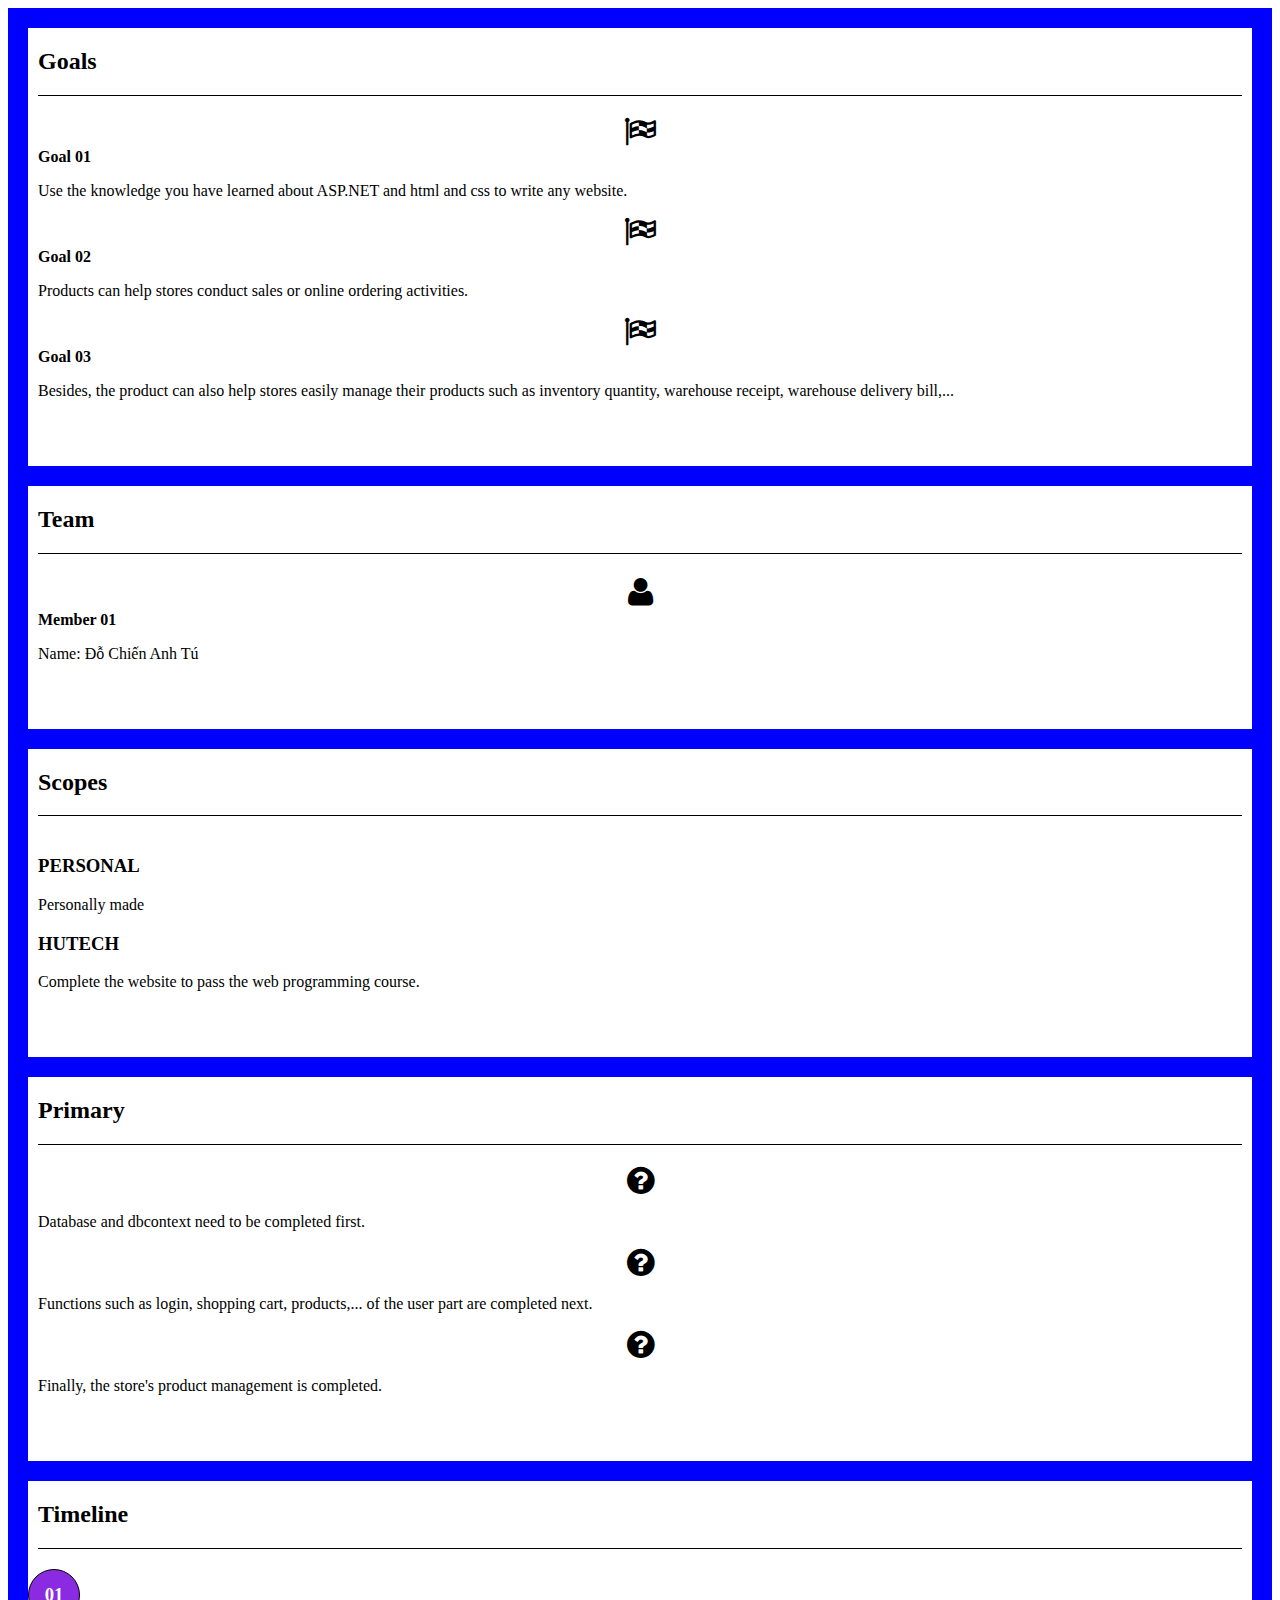
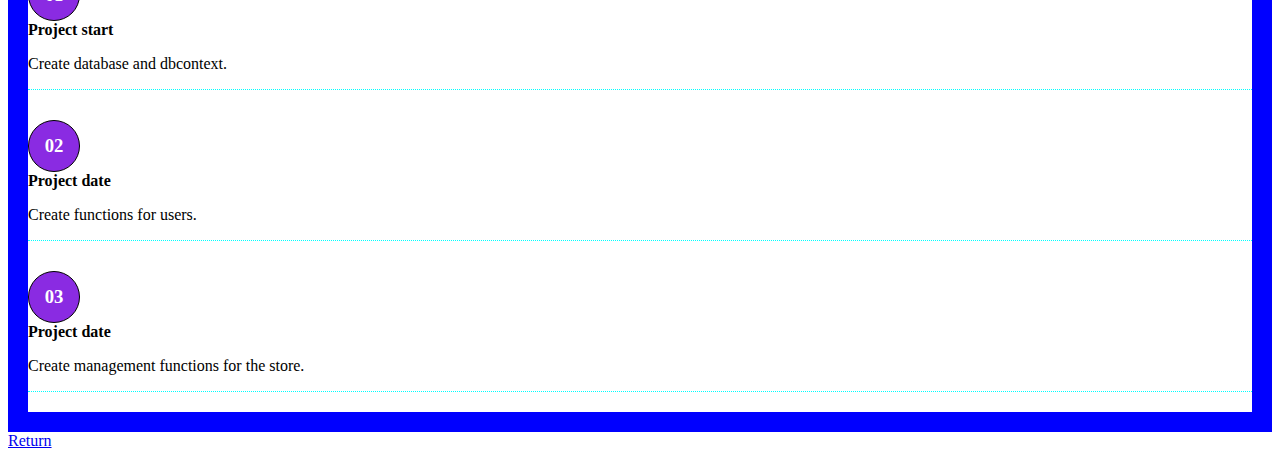
<file: ProjectCharter2.html>
<!DOCTYPE html>
<html lang="en">
    <head>
        <meta charset="UTF-8">
        <meta name="viewport" content="width=device-width, initial-scale=1.0">
        <link rel="stylesheet" href="./css/projectcharter.css" />
        <link rel="stylesheet" href="./css/font.css" />
        <link
            href="https://cdn.jsdelivr.net/npm/bootstrap@5.0.2/dist/css/bootstrap.min.css"
            rel="stylesheet"
            integrity="sha384-EVSTQN3/azprG1Anm3QDgpJLIm9Nao0Yz1ztcQTwFspd3yD65VohhpuuCOmLASjC"
            crossorigin="anonymous">
        <link rel="stylesheet"
            href="https://cdnjs.cloudflare.com/ajax/libs/font-awesome/4.7.0/css/font-awesome.min.css">
        <title>Project Charter 2</title>
    </head>
    <body>
        <div class="container">
            <div class="row project-charter">
                <div class="col-lg-9 col-md-12">
                    <div class="row">
                        <!-- Mục tiêu dự án -->
                        <div class="col-lg-8 col-md-12 goals">
                            <div class="goals-header">
                                <h2>
                                    Goals
                                </h2>
                            </div>
                            <div
                                class="row justify-content-center align-items-center goals-content">
                                <!-- Goal 01 -->
                                <div class="col-lg-3 col-md-12 icon-position">
                                    <i class="fa fa-flag-checkered icon"></i>
                                </div>
                                <div class="col-lg-9 col-md-12">
                                    <div class="goal-number">
                                        <strong>Goal 01</strong>
                                    </div>
                                    <div class="goal-description">
                                        <p>Use the knowledge you have learned
                                            about ASP.NET and html and css to
                                            write any website.</p>
                                    </div>
                                </div>

                                <!-- Goal 02 -->
                                <div class="col-lg-3 col-md-12 icon-position">
                                    <i class="fa fa-flag-checkered icon"></i>
                                </div>
                                <div class="col-lg-9 col-md-12">
                                    <div class="goal-number">
                                        <strong>Goal 02</strong>
                                    </div>
                                    <div class="goal-description">
                                        <p>Products can help stores conduct
                                            sales or online ordering
                                            activities.</p>
                                    </div>
                                </div>

                                <!-- Goal 03 -->
                                <div class="col-lg-3 col-md-12 icon-position">
                                    <i class="fa fa-flag-checkered icon"></i>
                                </div>
                                <div class="col-lg-9 col-md-12">
                                    <div class="goal-number">
                                        <strong>Goal 03</strong>
                                    </div>
                                    <div class="goal-description">
                                        <p>Besides, the product can also help
                                            stores easily manage their products
                                            such as inventory quantity,
                                            warehouse receipt, warehouse
                                            delivery bill,...</p>
                                    </div>
                                </div>
                            </div>
                        </div>
                        <!-- Các thành viên trong dự án -->
                        <div class="col-lg-4 col-md-12 team">
                            <div class="team-header">
                                <h2>
                                    Team
                                </h2>
                            </div>
                            <div
                                class="row justify-content-center align-items-center team-content">
                                <!-- Member 1 -->
                                <div class="col-lg-3 col-md-12 icon-position">
                                    <i class="icon-user icon"></i>
                                </div>
                                <div class="col-lg-9 col-md-12">
                                    <div class="member-number">
                                        <strong>Member 01</strong>
                                    </div>
                                    <div class="member-name">
                                        <p>Name: Đỗ Chiến Anh Tú</p>
                                    </div>
                                </div>

                                <!-- Member 2 -->
                                <!-- <div class="col-lg-3 col-md-12 icon-position">
                                <i class="icon-user icon"></i>
                            </div>
                            <div class="col-lg-9 col-md-12">
                                <div class="member-number">
                                    <strong>Member 02</strong>
                                </div>
                                <div class="member-name">
                                    <p>Name: Đỗ Chiến Anh Tú</p>
                                </div>
                            </div> -->

                                <!-- Member 3 -->
                                <!-- <div class="col-lg-3 col-md-12 icon-position">
                                <i class="icon-user icon"></i>
                            </div>
                            <div class="col-lg-9 col-md-12">
                                <div class="member-number">
                                    <strong>Member 03</strong>
                                </div>
                                <div class="member-name">
                                    <p>Name: Đỗ Chiến Anh Tú</p>
                                </div>
                            </div> -->

                                <!-- Member 4 -->
                                <!-- <div class="col-lg-3 col-md-12 icon-position">
                                <i class="icon-user icon"></i>
                            </div>
                            <div class="col-lg-9 col-md-12">
                                <div class="member-number">
                                    <strong>Member 04</strong>
                                </div>
                                <div class="member-name">
                                    <p>Name: Đỗ Chiến Anh Tú</p>
                                </div>
                            </div> -->
                            </div>
                        </div>
                        <!-- Các bên liên quan đến dự án -->
                        <div class="col-lg-8 col-md-12 scopes">
                            <div class="scopes-header">
                                <h2>
                                    Scopes
                                </h2>
                            </div>
                            <div
                                class="row justify-content-center align-items-center scopes-content">
                                <div class="col-lg-6 col-md-12">
                                    <div class="scopes-in-out-header">
                                        <h3>
                                            PERSONAL
                                        </h3>
                                    </div>
                                    <div class="scopes-in-out-content">
                                        <p>Personally made</p>
                                    </div>
                                </div>
                                <div class="col-lg-6 col-md-12">
                                    <div class="scopes-in-out-header">
                                        <h3>
                                            HUTECH
                                        </h3>
                                    </div>
                                    <div class="scopes-in-out-content">
                                        <p>Complete the website to pass the web
                                            programming course.</p>
                                    </div>
                                </div>
                            </div>
                        </div>
                        <!-- Các phần được ưu tiên trong dự án -->
                        <div class="col-lg-4 col-md-12 primary">
                            <div class="primary-header">
                                <h2>
                                    Primary
                                </h2>
                            </div>
                            <div
                                class="row justify-content-center align-items-center primary-content">
                                <!-- Primary 1 -->
                                <div class="col-lg-3 col-md-12 icon-position">
                                    <i class="fa fa-question-circle icon"></i>
                                </div>
                                <div class="col-lg-9 col-md-12">
                                    <p>Database and dbcontext need to be
                                        completed first.</p>
                                </div>

                                <!-- Primary 2 -->
                                <div class="col-lg-3 col-md-12 icon-position">
                                    <i class="fa fa-question-circle icon"></i>
                                </div>
                                <div class="col-lg-9 col-md-12">
                                    <p>Functions such as login, shopping cart,
                                        products,... of the user part are
                                        completed next.</p>
                                </div>

                                <!-- Primary 2 -->
                                <div class="col-lg-3 col-md-12 icon-position">
                                    <i class="fa fa-question-circle icon"></i>
                                </div>
                                <div class="col-lg-9 col-md-12">
                                    <p>Finally, the store's product management
                                        is completed.</p>
                                </div>
                            </div>
                        </div>
                    </div>
                </div>
                <div class="col-lg-3 col-md-12 timeline">
                    <!-- Các mốc thời gian mà dự án đã trải qua -->
                    <div class="timeline-header">
                        <h2>
                            Timeline
                        </h2>
                    </div>
                    <div
                        class="row justify-content-center align-items-center timeline-content">
                        <div
                            class="col-lg-3 col-md-12 number-timeline-position">
                            <div class="number-timeline">
                                <h3>01</h3>
                            </div>
                        </div>
                        <div class="col-lg-9 col-md-12">
                            <div class="timeline-date">
                                <strong>
                                    Project start
                                </strong>
                            </div>
                            <div class="timeline-description">
                                <p>
                                    Create database and dbcontext.
                                </p>
                            </div>
                        </div>
                    </div>
                    <div
                        class="row justify-content-center align-items-center timeline-content">
                        <div
                            class="col-lg-3 col-md-12 number-timeline-position">
                            <div class="number-timeline">
                                <h3>02</h3>
                            </div>
                        </div>
                        <div class="col-lg-9 col-md-12">
                            <div class="timeline-date">
                                <strong>
                                    Project date
                                </strong>
                            </div>
                            <div class="timeline-description">
                                <p>
                                    Create functions for users.
                                </p>
                            </div>
                        </div>
                    </div>
                    <div
                        class="row justify-content-center align-items-center timeline-content">
                        <div
                            class="col-lg-3 col-md-12 number-timeline-position">
                            <div class="number-timeline">
                                <h3>03</h3>
                            </div>
                        </div>
                        <div class="col-lg-9 col-md-12">
                            <div class="timeline-date">
                                <strong>
                                    Project date
                                </strong>
                            </div>
                            <div class="timeline-description">
                                <p>
                                    Create management functions for the store.
                                </p>
                            </div>
                        </div>
                    </div>
                </div>
            </div>
            <a class="btn btn-primary" href="./index.html">
                Return
            </a>
        </div>
    </body>
</html>
</file>
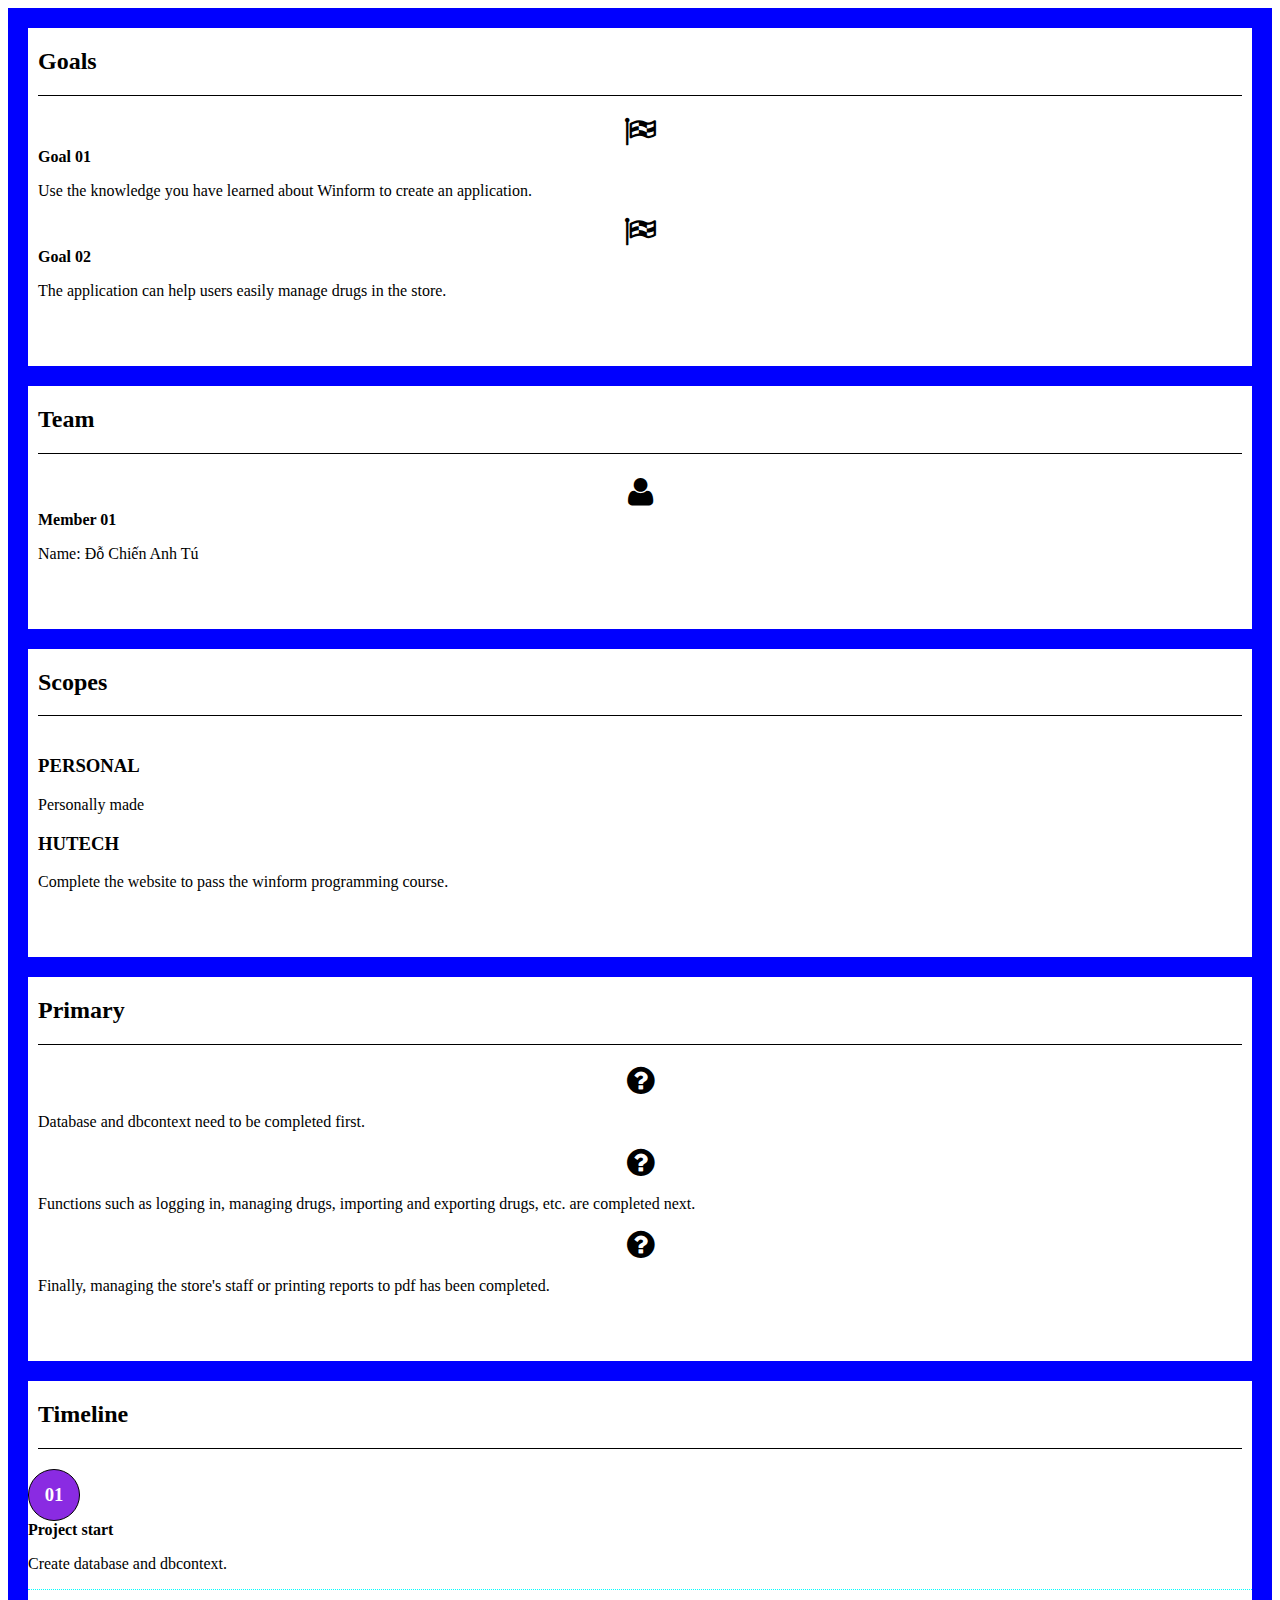
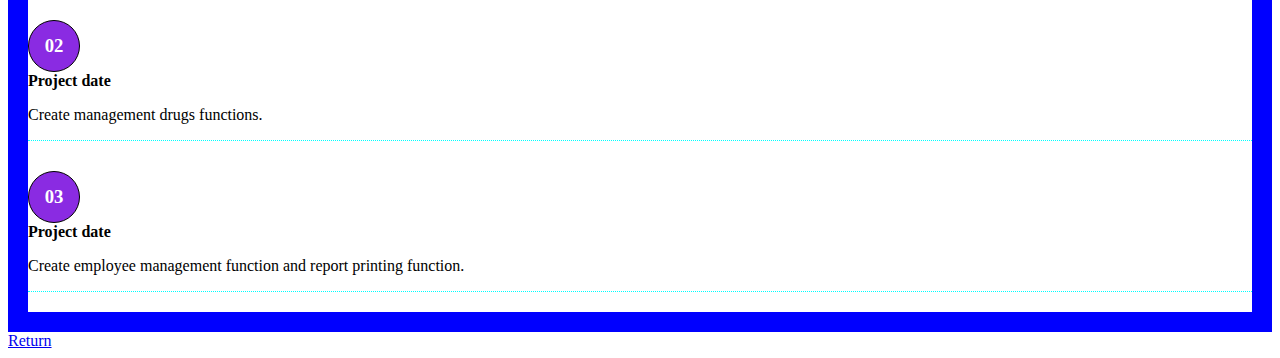
<file: ProjectCharter3.html>
<!DOCTYPE html>
<html lang="en">
    <head>
        <meta charset="UTF-8">
        <meta name="viewport" content="width=device-width, initial-scale=1.0">
        <link rel="stylesheet" href="./css/projectcharter.css" />
        <link rel="stylesheet" href="./css/font.css" />
        <link
            href="https://cdn.jsdelivr.net/npm/bootstrap@5.0.2/dist/css/bootstrap.min.css"
            rel="stylesheet"
            integrity="sha384-EVSTQN3/azprG1Anm3QDgpJLIm9Nao0Yz1ztcQTwFspd3yD65VohhpuuCOmLASjC"
            crossorigin="anonymous">
        <link rel="stylesheet"
            href="https://cdnjs.cloudflare.com/ajax/libs/font-awesome/4.7.0/css/font-awesome.min.css">
        <title>Project Charter 3</title>
    </head>
    <body>
        <div class="container">
            <div class="row project-charter">
                <div class="col-lg-9 col-md-12">
                    <div class="row">
                        <!-- Mục tiêu dự án -->
                        <div class="col-lg-8 col-md-12 goals">
                            <div class="goals-header">
                                <h2>
                                    Goals
                                </h2>
                            </div>
                            <div
                                class="row justify-content-center align-items-center goals-content">
                                <!-- Goal 01 -->
                                <div class="col-lg-3 col-md-12 icon-position">
                                    <i class="fa fa-flag-checkered icon"></i>
                                </div>
                                <div class="col-lg-9 col-md-12">
                                    <div class="goal-number">
                                        <strong>Goal 01</strong>
                                    </div>
                                    <div class="goal-description">
                                        <p>Use the knowledge you have learned
                                            about Winform to create an
                                            application.</p>
                                    </div>
                                </div>

                                <!-- Goal 02 -->
                                <div class="col-lg-3 col-md-12 icon-position">
                                    <i class="fa fa-flag-checkered icon"></i>
                                </div>
                                <div class="col-lg-9 col-md-12">
                                    <div class="goal-number">
                                        <strong>Goal 02</strong>
                                    </div>
                                    <div class="goal-description">
                                        <p>The application can help users easily
                                            manage drugs in the store.</p>
                                    </div>
                                </div>
                            </div>
                        </div>
                        <!-- Các thành viên trong dự án -->
                        <div class="col-lg-4 col-md-12 team">
                            <div class="team-header">
                                <h2>
                                    Team
                                </h2>
                            </div>
                            <div
                                class="row justify-content-center align-items-center team-content">
                                <!-- Member 1 -->
                                <div class="col-lg-3 col-md-12 icon-position">
                                    <i class="icon-user icon"></i>
                                </div>
                                <div class="col-lg-9 col-md-12">
                                    <div class="member-number">
                                        <strong>Member 01</strong>
                                    </div>
                                    <div class="member-name">
                                        <p>Name: Đỗ Chiến Anh Tú</p>
                                    </div>
                                </div>

                                <!-- Member 2 -->
                                <!-- <div class="col-lg-3 col-md-12 icon-position">
                                <i class="icon-user icon"></i>
                            </div>
                            <div class="col-lg-9 col-md-12">
                                <div class="member-number">
                                    <strong>Member 02</strong>
                                </div>
                                <div class="member-name">
                                    <p>Name: Đỗ Chiến Anh Tú</p>
                                </div>
                            </div> -->

                                <!-- Member 3 -->
                                <!-- <div class="col-lg-3 col-md-12 icon-position">
                                <i class="icon-user icon"></i>
                            </div>
                            <div class="col-lg-9 col-md-12">
                                <div class="member-number">
                                    <strong>Member 03</strong>
                                </div>
                                <div class="member-name">
                                    <p>Name: Đỗ Chiến Anh Tú</p>
                                </div>
                            </div> -->

                                <!-- Member 4 -->
                                <!-- <div class="col-lg-3 col-md-12 icon-position">
                                <i class="icon-user icon"></i>
                            </div>
                            <div class="col-lg-9 col-md-12">
                                <div class="member-number">
                                    <strong>Member 04</strong>
                                </div>
                                <div class="member-name">
                                    <p>Name: Đỗ Chiến Anh Tú</p>
                                </div>
                            </div> -->
                            </div>
                        </div>
                        <!-- Các bên liên quan đến dự án -->
                        <div class="col-lg-8 col-md-12 scopes">
                            <div class="scopes-header">
                                <h2>
                                    Scopes
                                </h2>
                            </div>
                            <div
                                class="row justify-content-center align-items-center scopes-content">
                                <div class="col-lg-6 col-md-12">
                                    <div class="scopes-in-out-header">
                                        <h3>
                                            PERSONAL
                                        </h3>
                                    </div>
                                    <div class="scopes-in-out-content">
                                        <p>Personally made</p>
                                    </div>
                                </div>
                                <div class="col-lg-6 col-md-12">
                                    <div class="scopes-in-out-header">
                                        <h3>
                                            HUTECH
                                        </h3>
                                    </div>
                                    <div class="scopes-in-out-content">
                                        <p>Complete the website to pass the
                                            winform programming course.</p>
                                    </div>
                                </div>
                            </div>
                        </div>
                        <!-- Các phần được ưu tiên trong dự án -->
                        <div class="col-lg-4 col-md-12 primary">
                            <div class="primary-header">
                                <h2>
                                    Primary
                                </h2>
                            </div>
                            <div
                                class="row justify-content-center align-items-center primary-content">
                                <!-- Primary 1 -->
                                <div class="col-lg-3 col-md-12 icon-position">
                                    <i class="fa fa-question-circle icon"></i>
                                </div>
                                <div class="col-lg-9 col-md-12">
                                    <p>Database and dbcontext need to be
                                        completed first.</p>
                                </div>

                                <!-- Primary 2 -->
                                <div class="col-lg-3 col-md-12 icon-position">
                                    <i class="fa fa-question-circle icon"></i>
                                </div>
                                <div class="col-lg-9 col-md-12">
                                    <p>Functions such as logging in, managing
                                        drugs, importing and exporting drugs,
                                        etc. are completed next.</p>
                                </div>

                                <!-- Primary 2 -->
                                <div class="col-lg-3 col-md-12 icon-position">
                                    <i class="fa fa-question-circle icon"></i>
                                </div>
                                <div class="col-lg-9 col-md-12">
                                    <p>Finally, managing the store's staff or
                                        printing reports to pdf has been
                                        completed.</p>
                                </div>
                            </div>
                        </div>
                    </div>
                </div>
                <div class="col-lg-3 col-md-12 timeline">
                    <!-- Các mốc thời gian mà dự án đã trải qua -->
                    <div class="timeline-header">
                        <h2>
                            Timeline
                        </h2>
                    </div>
                    <div
                        class="row justify-content-center align-items-center timeline-content">
                        <div
                            class="col-lg-3 col-md-12 number-timeline-position">
                            <div class="number-timeline">
                                <h3>01</h3>
                            </div>
                        </div>
                        <div class="col-lg-9 col-md-12">
                            <div class="timeline-date">
                                <strong>
                                    Project start
                                </strong>
                            </div>
                            <div class="timeline-description">
                                <p>
                                    Create database and dbcontext.
                                </p>
                            </div>
                        </div>
                    </div>
                    <div
                        class="row justify-content-center align-items-center timeline-content">
                        <div
                            class="col-lg-3 col-md-12 number-timeline-position">
                            <div class="number-timeline">
                                <h3>02</h3>
                            </div>
                        </div>
                        <div class="col-lg-9 col-md-12">
                            <div class="timeline-date">
                                <strong>
                                    Project date
                                </strong>
                            </div>
                            <div class="timeline-description">
                                <p>
                                    Create management drugs functions.
                                </p>
                            </div>
                        </div>
                    </div>
                    <div
                        class="row justify-content-center align-items-center timeline-content">
                        <div
                            class="col-lg-3 col-md-12 number-timeline-position">
                            <div class="number-timeline">
                                <h3>03</h3>
                            </div>
                        </div>
                        <div class="col-lg-9 col-md-12">
                            <div class="timeline-date">
                                <strong>
                                    Project date
                                </strong>
                            </div>
                            <div class="timeline-description">
                                <p>
                                    Create employee management function and
                                    report printing function.
                                </p>
                            </div>
                        </div>
                    </div>
                </div>
            </div>
            <a class="btn btn-primary" href="./index.html">
                Return
            </a>
        </div>
    </body>
</html>
</file>
<file: css/style.css>
/* css thuộc tính chung */

*{
    margin: 0;
    padding: 0;
    box-sizing: border-box;
}

body {
    margin: 0px;
}

p{
    margin-bottom: 0 !important;
}

.cv-website {
	box-sizing: border-box;
	border: none;
	margin: 0;
	padding: 0;
	width: 100%;
	font-family: arial, sans-serif, tahoma;
    line-height: 1.5;
    position: relative;
}

/* css banner */

.banner{
    position: relative;
    background-image: url(../image/banner2.jpg);
    background-repeat: no-repeat;
    background-size: cover;
    width: 100%;
    height: 300px;
    opacity: 0.7;
}

.banner-title{
    position: absolute;
    top: 40%;
    width: 100%;
    text-align: center;
    color: white;
}

.banner-name{
    font-size: 50px;
}

.banner-job{
    font-size: 20px;
}

/* css menu bar */
.navbar-nav{
    width: 100%;
}

.nav-link i{
    color: rgb(0, 119, 255);
}

.picture{
    width: 300px;
}

.profile-picture{
    
    position: absolute;
    width: 120px;
    height: 120px;
    top: -70%;
    left: 47%;
    border-radius: 50%;
    border: 10px solid white;
}

/* css thông tin cá nhân */

.info{
    display: grid;
    grid-template-columns: repeat(2, 1fr);
}

.goals{
    background-image: linear-gradient(to right, rgb(231, 231, 231), rgb(218, 218, 218));
    padding: 50px 40px;
    height: 100%;
}

.infomation{
    background-image: linear-gradient(to right, rgb(231, 231, 231), rgb(218, 218, 218));
    padding: 50px 40px;
    height: 100%;
}

#col-goals, #col-infomation{
    padding-right: 0 !important;
    padding-left: 0 !important;
}

.info-contact{
    display: flex;
    margin-top: 20px;
    gap: 20px;
}

/* css lý lịch */

.background{
    margin: 50px 0;
}

.row-item{
    margin-bottom: 20px;
}

.row-item:hover{
    .btn-view{
        display: inline-block !important;
    }
}

.background-item{
    border: 1px solid black;
    padding: 50px 20px;
    font-size: 16px;
    height: 100%;
    position: relative;
}

.background-item .header{
    display: flex;
    align-items: center;
    justify-content: center;
}

.background-item .header .title{
    width: 60%;
    font-size: 20px;
}

.background-item .header .icon{
    width: 40%;
    font-size: 400%;
    text-align: center;
}

.background .content-item{
    margin: 20px 0;
}

.background-item .date{
    display: flex;
    align-items: center;
}

.present-button{
    background-color: rgb(2, 152, 252);
    padding: 2px 10px;
    border-radius: 7px;
    margin-left: 5px;
    color: white;
}

.interests-content{
    display: flex;
    gap: 20px;
    margin: 20px 0;
}

.interests-item{
    
    text-align: center;
}

.interests-icon{
    width: 50px;
    height: 50px;
    border: 1px solid rgb(2, 152, 252);
    color: rgb(2, 152, 252);
    font-size: 200%;
    border-radius: 50%;
    display: flex;
    justify-content: center;
    align-items: center;
    margin: 20px 0px 10px 0px;
}

.btn-view{
    display: none !important;
    border-radius: 20px !important;
}

.level{
    display: flex;
    gap: 5px;
    margin-top: 10px;
}

.level-yes{
    background: #199cdb;
    display: inline-block;
    height: 2px;
    margin-right: 10px;
    width: 45px;
}
.level-no{
    background: grey;
    display: inline-block;
    height: 2px;
    margin-right: 10px;
    width: 45px;
}

/* css chứng chỉ */
.certificate-background{
    background-color: rgb(224, 224, 224);
}

.certificate-header{
    padding-top: 20px;
}

.certificate-content{
    display: grid;
    grid-template-columns: repeat(2, 1fr);
    justify-content: center;
    align-items: center;
    gap: 40px 40px;
    padding: 50px 0;
    overflow: hidden;
}

.certificate-item{
    display: flex;
    gap: 20px;
    font-size: 16px;
}

.certificate-content > .certificate-item{
    position: relative;
}

.certificate-content > .certificate-item::after,
.certificate-content > .certificate-item::before{
    content: "";
    background-color: red;
    position: absolute;
}

.certificate-content > .certificate-item::after{
    
    width: 100vw;
    height: 2px;
    top: -20px;
    left: 0;
}

.certificate-content > .certificate-item::before{
    width: 2px;
    height: 100%;
    top: 0;
    left: -20px;
}

.certificate-image{
    width: 25%;
}

.certificate-description{
    width: 75%;
}

/* css dự án */

.project{
    margin-top: 50px;
}

.project-header{
    margin-bottom: 20px;
}

.project-item{
    margin-bottom: 50px;
}

.project-border{
    border: 1px solid black;
    border-collapse: collapse;
    border-bottom: none;
}

.project-name{
    padding: 20px 10px;
}

.project-name > a{
    text-decoration: none;
    color: black;
}

.project-info{
    padding: 20px 10px;
}

table{
    width: 100%;
    border-collapse: collapse;
    line-height: 2;
    font-size: 16px;
}

.table-row {
    padding: 0 10px;
    border:1px solid black;
}

td {
    padding: 0 5px;
}

.project-year{
    width: 30%;
    text-align: center;
}

.project-info2{
    display: flex;
    flex-wrap: wrap;
    width: 70%;
}

.project-year > span{
    background-color: rgb(2, 152, 252);
    color: white;
    border-radius: 20px;
    text-align: center;
    padding: 5px 10px;
}

/* css liên hệ */

.contact{
    position: relative;
}

.contact-background{
    background-color: rgb(224, 224, 224);
    width: 100%;
    height: 100px;
}

.contact-frame{
    display: flex;
    gap: 20px;
    justify-content: center;
    align-items: center;
    height: 100%;
}

.contact-item{
    display: flex;
    gap: 5px;
    text-decoration: none;
    color: black;
}

.contact-item i{
    color: #199cdb;
}

@media only screen and (max-width: 1024px) {

    .certificate-item{
        flex-wrap: wrap;
        padding-bottom: 20px;
        display: block;
    }

    .certificate-image{
        width: 100%;
    }

    .project-year{
        width: auto;
        text-align: start;
    }
}
</file>
<file: css/font.css>
@font-face {
	font-family: 'open_sanslight';
	src: url('../fonts/OpenSans-Light-webfont.eot');
	src: url('../fonts/OpenSans-Light-webfont.eot#iefix') format('embedded-opentype'),
		url('../fonts/OpenSans-Light-webfont.woff') format('woff'),
		url('../fonts/OpenSans-Light-webfont.ttf') format('truetype'),
		url('../fonts/OpenSans-Light-webfont.svg#open_sanslight') format('svg');
	font-weight: normal;
	font-style: normal;

}

@font-face {
	font-family: 'open_sansitalic';
	src: url('../fonts/OpenSans-Italic-webfont.eot');
	src: url('../fonts/OpenSans-Italic-webfont.eot#iefix') format('embedded-opentype'),
		url('../fonts/OpenSans-Italic-webfont.woff') format('woff'),
		url('../fonts/OpenSans-Italic-webfont.ttf') format('truetype'),
		url('../fonts/OpenSans-Italic-webfont.svg#open_sansitalic') format('svg');
	font-weight: normal;
	font-style: normal;

}

@font-face {
	font-family: 'open_sanssemibold';
	src: url('../fonts/OpenSans-Semibold-webfont.eot');
	src: url('../fonts/OpenSans-Semibold-webfont.eot#iefix') format('embedded-opentype'),
		url('../fonts/OpenSans-Semibold-webfont.woff') format('woff'),
		url('../fonts/OpenSans-Semibold-webfont.ttf') format('truetype'),
		url('../fonts/OpenSans-Semibold-webfont.svg#open_sanssemibold') format('svg');
	font-weight: normal;
	font-style: normal;

}


@font-face {
	font-family: 'open_sanslight_italic';
	src: url('../fonts/OpenSans-LightItalic-webfont.eot');
	src: url('../fonts/OpenSans-LightItalic-webfont.eot#iefix') format('embedded-opentype'),
		url('../fonts/OpenSans-LightItalic-webfont.woff') format('woff'),
		url('../fonts/OpenSans-LightItalic-webfont.ttf') format('truetype'),
		url('../fonts/OpenSans-LightItalic-webfont.svg#open_sanslight_italic') format('svg');
	font-weight: normal;
	font-style: normal;

}

@font-face {
	font-family: 'open_sansregular';
	src: url('../fonts/OpenSans-Regular-webfont.eot');
	src: url('../fonts/OpenSans-Regular-webfont.eot#iefix') format('embedded-opentype'),
		url('../fonts/OpenSans-Regular-webfont.woff') format('woff'),
		url('../fonts/OpenSans-Regular-webfont.ttf') format('truetype'),
		url('../fonts/OpenSans-Regular-webfont.svg#open_sansregular') format('svg');
	font-weight: normal;
	font-style: normal;

}


@font-face {
	font-family: 'fontello';
	src: url('../fonts/fontello.eot');
	src: url('../fonts/fontello.eot#iefix') format('embedded-opentype'),
		url('../fonts/fontello.woff') format('woff'),
		url('../fonts/fontello.ttf') format('truetype'),
		url('../fonts/fontello.svg#fontello') format('svg');
	font-weight: normal;
	font-style: normal;
}

[class^="icon-"]:before,
[class*=" icon-"]:before {
	font-family: "fontello";
	font-style: normal;
	font-weight: normal;
	speak: none;

	display: inline-block;
	text-decoration: inherit;
	width: 1em;
	margin-right: .2em;
	text-align: center;
	/* opacity: .8; */

	/* For safety - reset parent styles, that can break glyph codes*/
	font-variant: normal;
	text-transform: none;

	/* fix buttons height, for twitter bootstrap */
	line-height: 1em;

	/* Animation center compensation - margins should be symmetric */
	/* remove if not needed */
	margin-left: .2em;

	/* you can be more comfortable with increased icons size */
	/* font-size: 120%; */

	/* Font smoothing. That was taken from TWBS */
	-webkit-font-smoothing: antialiased;
	-moz-osx-font-smoothing: grayscale;

	/* Uncomment for 3D effect */
	/* text-shadow: 1px 1px 1px rgba(127, 127, 127, 0.3); */
}

.icon-emo-happy:before {
	content: '\e800';
}

/* '' */
.icon-emo-wink:before {
	content: '\e801';
}

/* '' */
.icon-emo-wink2:before {
	content: '\e802';
}

/* '' */
.icon-emo-unhappy:before {
	content: '\e803';
}

/* '' */
.icon-emo-sleep:before {
	content: '\e804';
}

/* '' */
.icon-emo-thumbsup:before {
	content: '\e805';
}

/* '' */
.icon-emo-devil:before {
	content: '\e806';
}

/* '' */
.icon-emo-surprised:before {
	content: '\e807';
}

/* '' */
.icon-emo-tongue:before {
	content: '\e808';
}

/* '' */
.icon-emo-coffee:before {
	content: '\e809';
}

/* '' */
.icon-emo-sunglasses:before {
	content: '\e80a';
}

/* '' */
.icon-emo-displeased:before {
	content: '\e80b';
}

/* '' */
.icon-emo-beer:before {
	content: '\e80c';
}

/* '' */
.icon-emo-grin:before {
	content: '\e80d';
}

/* '' */
.icon-emo-angry:before {
	content: '\e80e';
}

/* '' */
.icon-emo-saint:before {
	content: '\e80f';
}

/* '' */
.icon-emo-cry:before {
	content: '\e810';
}

/* '' */
.icon-emo-shoot:before {
	content: '\e811';
}

/* '' */
.icon-emo-squint:before {
	content: '\e812';
}

/* '' */
.icon-emo-laugh:before {
	content: '\e813';
}

/* '' */
.icon-spin1:before {
	content: '\e814';
}

/* '' */
.icon-spin2:before {
	content: '\e815';
}

/* '' */
.icon-spin3:before {
	content: '\e816';
}

/* '' */
.icon-spin4:before {
	content: '\e817';
}

/* '' */
.icon-spin5:before {
	content: '\e818';
}

/* '' */
.icon-spin6:before {
	content: '\e819';
}

/* '' */
.icon-firefox:before {
	content: '\e81a';
}

/* '' */
.icon-chrome:before {
	content: '\e81b';
}

/* '' */
.icon-opera:before {
	content: '\e81c';
}

/* '' */
.icon-ie:before {
	content: '\e81d';
}

/* '' */
.icon-crown:before {
	content: '\e81e';
}

/* '' */
.icon-crown-plus:before {
	content: '\e81f';
}

/* '' */
.icon-crown-minus:before {
	content: '\e820';
}

/* '' */
.icon-marquee:before {
	content: '\e821';
}

/* '' */
.icon-glass:before {
	content: '\e822';
}

/* '' */
.icon-music:before {
	content: '\e823';
}

/* '' */
.icon-search:before {
	content: '\e824';
}

/* '' */
.icon-mail:before {
	content: '\e825';
}

/* '' */
.icon-mail-alt:before {
	content: '\e826';
}

/* '' */
.icon-mail-squared:before {
	content: '\e827';
}

/* '' */
.icon-heart:before {
	content: '\e828';
}

/* '' */
.icon-heart-empty:before {
	content: '\e829';
}

/* '' */
.icon-star-1:before {
	content: '\e82a';
}

/* '' */
.icon-star-empty-1:before {
	content: '\e82b';
}

/* '' */
.icon-star-half:before {
	content: '\e82c';
}

/* '' */
.icon-star-half-alt:before {
	content: '\e82d';
}

/* '' */
.icon-user:before {
	content: '\e82e';
}

/* '' */
.icon-user-plus:before {
	content: '\e82f';
}

/* '' */
.icon-user-times:before {
	content: '\e830';
}

/* '' */
.icon-users:before {
	content: '\e831';
}

/* '' */
.icon-male:before {
	content: '\e832';
}

/* '' */
.icon-female:before {
	content: '\e833';
}

/* '' */
.icon-child:before {
	content: '\e834';
}

/* '' */
.icon-user-secret:before {
	content: '\e835';
}

/* '' */
.icon-video:before {
	content: '\e836';
}

/* '' */
.icon-videocam:before {
	content: '\e837';
}

/* '' */
.icon-picture:before {
	content: '\e838';
}

/* '' */
.icon-camera:before {
	content: '\e839';
}

/* '' */
.icon-camera-alt:before {
	content: '\e83a';
}

/* '' */
.icon-th-large:before {
	content: '\e83b';
}

/* '' */
.icon-th:before {
	content: '\e83c';
}

/* '' */
.icon-th-list:before {
	content: '\e83d';
}

/* '' */
.icon-ok:before {
	content: '\e83e';
}

/* '' */
.icon-ok-circled:before {
	content: '\e83f';
}

/* '' */
.icon-ok-circled2:before {
	content: '\e840';
}

/* '' */
.icon-ok-squared:before {
	content: '\e841';
}

/* '' */
.icon-cancel:before {
	content: '\e842';
}

/* '' */
.icon-cancel-circled:before {
	content: '\e843';
}

/* '' */
.icon-cancel-circled2:before {
	content: '\e844';
}

/* '' */
.icon-plus:before {
	content: '\e845';
}

/* '' */
.icon-plus-circled:before {
	content: '\e846';
}

/* '' */
.icon-plus-squared:before {
	content: '\e847';
}

/* '' */
.icon-plus-squared-alt:before {
	content: '\e848';
}

/* '' */
.icon-minus:before {
	content: '\e849';
}

/* '' */
.icon-minus-circled:before {
	content: '\e84a';
}

/* '' */
.icon-minus-squared:before {
	content: '\e84b';
}

/* '' */
.icon-minus-squared-alt:before {
	content: '\e84c';
}

/* '' */
.icon-help:before {
	content: '\e84d';
}

/* '' */
.icon-help-circled:before {
	content: '\e84e';
}

/* '' */
.icon-info-circled:before {
	content: '\e84f';
}

/* '' */
.icon-info:before {
	content: '\e850';
}

/* '' */
.icon-home:before {
	content: '\e851';
}

/* '' */
.icon-link:before {
	content: '\e852';
}

/* '' */
.icon-unlink:before {
	content: '\e853';
}

/* '' */
.icon-link-ext:before {
	content: '\e854';
}

/* '' */
.icon-link-ext-alt:before {
	content: '\e855';
}

/* '' */
.icon-attach:before {
	content: '\e856';
}

/* '' */
.icon-lock:before {
	content: '\e857';
}

/* '' */
.icon-lock-open:before {
	content: '\e858';
}

/* '' */
.icon-lock-open-alt:before {
	content: '\e859';
}

/* '' */
.icon-pin:before {
	content: '\e85a';
}

/* '' */
.icon-eye:before {
	content: '\e85b';
}

/* '' */
.icon-eye-off:before {
	content: '\e85c';
}

/* '' */
.icon-tag-1:before {
	content: '\e85d';
}

/* '' */
.icon-tags:before {
	content: '\e85e';
}

/* '' */
.icon-bookmark:before {
	content: '\e85f';
}

/* '' */
.icon-bookmark-empty:before {
	content: '\e860';
}

/* '' */
.icon-flag:before {
	content: '\e861';
}

/* '' */
.icon-flag-empty:before {
	content: '\e862';
}

/* '' */
.icon-flag-checkered:before {
	content: '\e863';
}

/* '' */
.icon-thumbs-up:before {
	content: '\e864';
}

/* '' */
.icon-thumbs-down:before {
	content: '\e865';
}

/* '' */
.icon-thumbs-up-alt:before {
	content: '\e866';
}

/* '' */
.icon-thumbs-down-alt:before {
	content: '\e867';
}

/* '' */
.icon-download:before {
	content: '\e868';
}

/* '' */
.icon-upload:before {
	content: '\e869';
}

/* '' */
.icon-download-cloud:before {
	content: '\e86a';
}

/* '' */
.icon-upload-cloud:before {
	content: '\e86b';
}

/* '' */
.icon-reply:before {
	content: '\e86c';
}

/* '' */
.icon-reply-all:before {
	content: '\e86d';
}

/* '' */
.icon-forward:before {
	content: '\e86e';
}

/* '' */
.icon-quote-left:before {
	content: '\e86f';
}

/* '' */
.icon-quote-right:before {
	content: '\e870';
}

/* '' */
.icon-code:before {
	content: '\e871';
}

/* '' */
.icon-export:before {
	content: '\e872';
}

/* '' */
.icon-export-alt:before {
	content: '\e873';
}

/* '' */
.icon-share:before {
	content: '\e874';
}

/* '' */
.icon-share-squared:before {
	content: '\e875';
}

/* '' */
.icon-pencil:before {
	content: '\e876';
}

/* '' */
.icon-pencil-squared:before {
	content: '\e877';
}

/* '' */
.icon-edit:before {
	content: '\e878';
}

/* '' */
.icon-print:before {
	content: '\e879';
}

/* '' */
.icon-retweet:before {
	content: '\e87a';
}

/* '' */
.icon-keyboard:before {
	content: '\e87b';
}

/* '' */
.icon-gamepad:before {
	content: '\e87c';
}

/* '' */
.icon-comment:before {
	content: '\e87d';
}

/* '' */
.icon-chat:before {
	content: '\e87e';
}

/* '' */
.icon-comment-empty:before {
	content: '\e87f';
}

/* '' */
.icon-chat-empty:before {
	content: '\e880';
}

/* '' */
.icon-bell:before {
	content: '\e881';
}

/* '' */
.icon-bell-alt:before {
	content: '\e882';
}

/* '' */
.icon-bell-off:before {
	content: '\e883';
}

/* '' */
.icon-bell-off-empty:before {
	content: '\e884';
}

/* '' */
.icon-attention-alt:before {
	content: '\e885';
}

/* '' */
.icon-attention:before {
	content: '\e886';
}

/* '' */
.icon-attention-circled:before {
	content: '\e887';
}

/* '' */
.icon-location:before {
	content: '\e888';
}

/* '' */
.icon-direction:before {
	content: '\e889';
}

/* '' */
.icon-compass:before {
	content: '\e88a';
}

/* '' */
.icon-trash:before {
	content: '\e88b';
}

/* '' */
.icon-trash-empty:before {
	content: '\e88c';
}

/* '' */
.icon-doc:before {
	content: '\e88d';
}

/* '' */
.icon-docs:before {
	content: '\e88e';
}

/* '' */
.icon-doc-text:before {
	content: '\e88f';
}

/* '' */
.icon-doc-inv:before {
	content: '\e890';
}

/* '' */
.icon-doc-text-inv:before {
	content: '\e891';
}

/* '' */
.icon-file-pdf:before {
	content: '\e892';
}

/* '' */
.icon-file-word:before {
	content: '\e893';
}

/* '' */
.icon-file-excel:before {
	content: '\e894';
}

/* '' */
.icon-file-powerpoint:before {
	content: '\e895';
}

/* '' */
.icon-file-image:before {
	content: '\e896';
}

/* '' */
.icon-file-archive:before {
	content: '\e897';
}

/* '' */
.icon-file-audio:before {
	content: '\e898';
}

/* '' */
.icon-file-video:before {
	content: '\e899';
}

/* '' */
.icon-file-code:before {
	content: '\e89a';
}

/* '' */
.icon-folder:before {
	content: '\e89b';
}

/* '' */
.icon-folder-open:before {
	content: '\e89c';
}

/* '' */
.icon-folder-empty:before {
	content: '\e89d';
}

/* '' */
.icon-folder-open-empty:before {
	content: '\e89e';
}

/* '' */
.icon-box:before {
	content: '\e89f';
}

/* '' */
.icon-rss:before {
	content: '\e8a0';
}

/* '' */
.icon-rss-squared:before {
	content: '\e8a1';
}

/* '' */
.icon-phone:before {
	content: '\e8a2';
}

/* '' */
.icon-phone-squared:before {
	content: '\e8a3';
}

/* '' */
.icon-fax:before {
	content: '\e8a4';
}

/* '' */
.icon-menu:before {
	content: '\e8a5';
}

/* '' */
.icon-cog:before {
	content: '\e8a6';
}

/* '' */
.icon-cog-alt:before {
	content: '\e8a7';
}

/* '' */
.icon-wrench:before {
	content: '\e8a8';
}

/* '' */
.icon-sliders:before {
	content: '\e8a9';
}

/* '' */
.icon-basket:before {
	content: '\e8aa';
}

/* '' */
.icon-cart-plus:before {
	content: '\e8ab';
}

/* '' */
.icon-cart-arrow-down:before {
	content: '\e8ac';
}

/* '' */
.icon-calendar:before {
	content: '\e8ad';
}

/* '' */
.icon-calendar-empty:before {
	content: '\e8ae';
}

/* '' */
.icon-login:before {
	content: '\e8af';
}

/* '' */
.icon-logout:before {
	content: '\e8b0';
}

/* '' */
.icon-mic:before {
	content: '\e8b1';
}

/* '' */
.icon-mute:before {
	content: '\e8b2';
}

/* '' */
.icon-volume-off:before {
	content: '\e8b3';
}

/* '' */
.icon-volume-down:before {
	content: '\e8b4';
}

/* '' */
.icon-volume-up:before {
	content: '\e8b5';
}

/* '' */
.icon-headphones:before {
	content: '\e8b6';
}

/* '' */
.icon-clock:before {
	content: '\e8b7';
}

/* '' */
.icon-lightbulb:before {
	content: '\e8b8';
}

/* '' */
.icon-block:before {
	content: '\e8b9';
}

/* '' */
.icon-resize-full:before {
	content: '\e8ba';
}

/* '' */
.icon-resize-full-alt:before {
	content: '\e8bb';
}

/* '' */
.icon-resize-small:before {
	content: '\e8bc';
}

/* '' */
.icon-resize-vertical:before {
	content: '\e8bd';
}

/* '' */
.icon-resize-horizontal:before {
	content: '\e8be';
}

/* '' */
.icon-move:before {
	content: '\e8bf';
}

/* '' */
.icon-zoom-in:before {
	content: '\e8c0';
}

/* '' */
.icon-zoom-out:before {
	content: '\e8c1';
}

/* '' */
.icon-down-circled2:before {
	content: '\e8c2';
}

/* '' */
.icon-up-circled2:before {
	content: '\e8c3';
}

/* '' */
.icon-left-circled2:before {
	content: '\e8c4';
}

/* '' */
.icon-right-circled2:before {
	content: '\e8c5';
}

/* '' */
.icon-down-dir:before {
	content: '\e8c6';
}

/* '' */
.icon-up-dir:before {
	content: '\e8c7';
}

/* '' */
.icon-left-dir:before {
	content: '\e8c8';
}

/* '' */
.icon-right-dir:before {
	content: '\e8c9';
}

/* '' */
.icon-down-open:before {
	content: '\e8ca';
}

/* '' */
.icon-left-open:before {
	content: '\e8cb';
}

/* '' */
.icon-right-open:before {
	content: '\e8cc';
}

/* '' */
.icon-up-open:before {
	content: '\e8cd';
}

/* '' */
.icon-angle-left:before {
	content: '\e8ce';
}

/* '' */
.icon-angle-right:before {
	content: '\e8cf';
}

/* '' */
.icon-angle-up:before {
	content: '\e8d0';
}

/* '' */
.icon-angle-down:before {
	content: '\e8d1';
}

/* '' */
.icon-angle-circled-left:before {
	content: '\e8d2';
}

/* '' */
.icon-angle-circled-right:before {
	content: '\e8d3';
}

/* '' */
.icon-angle-circled-up:before {
	content: '\e8d4';
}

/* '' */
.icon-angle-circled-down:before {
	content: '\e8d5';
}

/* '' */
.icon-angle-double-left:before {
	content: '\e8d6';
}

/* '' */
.icon-angle-double-right:before {
	content: '\e8d7';
}

/* '' */
.icon-angle-double-up:before {
	content: '\e8d8';
}

/* '' */
.icon-angle-double-down:before {
	content: '\e8d9';
}

/* '' */
.icon-down:before {
	content: '\e8da';
}

/* '' */
.icon-left:before {
	content: '\e8db';
}

/* '' */
.icon-right:before {
	content: '\e8dc';
}

/* '' */
.icon-up:before {
	content: '\e8dd';
}

/* '' */
.icon-down-big:before {
	content: '\e8de';
}

/* '' */
.icon-left-big:before {
	content: '\e8df';
}

/* '' */
.icon-right-big:before {
	content: '\e8e0';
}

/* '' */
.icon-up-big:before {
	content: '\e8e1';
}

/* '' */
.icon-right-hand:before {
	content: '\e8e2';
}

/* '' */
.icon-left-hand:before {
	content: '\e8e3';
}

/* '' */
.icon-up-hand:before {
	content: '\e8e4';
}

/* '' */
.icon-down-hand:before {
	content: '\e8e5';
}

/* '' */
.icon-left-circled:before {
	content: '\e8e6';
}

/* '' */
.icon-right-circled:before {
	content: '\e8e7';
}

/* '' */
.icon-up-circled:before {
	content: '\e8e8';
}

/* '' */
.icon-down-circled:before {
	content: '\e8e9';
}

/* '' */
.icon-cw:before {
	content: '\e8ea';
}

/* '' */
.icon-ccw:before {
	content: '\e8eb';
}

/* '' */
.icon-arrows-cw:before {
	content: '\e8ec';
}

/* '' */
.icon-level-up:before {
	content: '\e8ed';
}

/* '' */
.icon-level-down:before {
	content: '\e8ee';
}

/* '' */
.icon-shuffle:before {
	content: '\e8ef';
}

/* '' */
.icon-exchange:before {
	content: '\e8f0';
}

/* '' */
.icon-history:before {
	content: '\e8f1';
}

/* '' */
.icon-expand:before {
	content: '\e8f2';
}

/* '' */
.icon-collapse:before {
	content: '\e8f3';
}

/* '' */
.icon-expand-right:before {
	content: '\e8f4';
}

/* '' */
.icon-collapse-left:before {
	content: '\e8f5';
}

/* '' */
.icon-play:before {
	content: '\e8f6';
}

/* '' */
.icon-play-circled:before {
	content: '\e8f7';
}

/* '' */
.icon-play-circled2:before {
	content: '\e8f8';
}

/* '' */
.icon-stop:before {
	content: '\e8f9';
}

/* '' */
.icon-pause:before {
	content: '\e8fa';
}

/* '' */
.icon-to-end:before {
	content: '\e8fb';
}

/* '' */
.icon-to-end-alt:before {
	content: '\e8fc';
}

/* '' */
.icon-to-start:before {
	content: '\e8fd';
}

/* '' */
.icon-to-start-alt:before {
	content: '\e8fe';
}

/* '' */
.icon-fast-fw:before {
	content: '\e8ff';
}

/* '' */
.icon-fast-bw:before {
	content: '\e900';
}

/* '' */
.icon-eject:before {
	content: '\e901';
}

/* '' */
.icon-target:before {
	content: '\e902';
}

/* '' */
.icon-signal:before {
	content: '\e903';
}

/* '' */
.icon-wifi:before {
	content: '\e904';
}

/* '' */
.icon-award:before {
	content: '\e905';
}

/* '' */
.icon-desktop:before {
	content: '\e906';
}

/* '' */
.icon-laptop:before {
	content: '\e907';
}

/* '' */
.icon-tablet:before {
	content: '\e908';
}

/* '' */
.icon-mobile:before {
	content: '\e909';
}

/* '' */
.icon-inbox:before {
	content: '\e90a';
}

/* '' */
.icon-globe:before {
	content: '\e90b';
}

/* '' */
.icon-sun:before {
	content: '\e90c';
}

/* '' */
.icon-cloud:before {
	content: '\e90d';
}

/* '' */
.icon-flash:before {
	content: '\e90e';
}

/* '' */
.icon-moon:before {
	content: '\e90f';
}

/* '' */
.icon-umbrella-1:before {
	content: '\e910';
}

/* '' */
.icon-flight:before {
	content: '\e911';
}

/* '' */
.icon-fighter-jet:before {
	content: '\e912';
}

/* '' */
.icon-paper-plane:before {
	content: '\e913';
}

/* '' */
.icon-paper-plane-empty:before {
	content: '\e914';
}

/* '' */
.icon-space-shuttle:before {
	content: '\e915';
}

/* '' */
.icon-leaf:before {
	content: '\e916';
}

/* '' */
.icon-font:before {
	content: '\e917';
}

/* '' */
.icon-bold:before {
	content: '\e918';
}

/* '' */
.icon-medium:before {
	content: '\e919';
}

/* '' */
.icon-italic:before {
	content: '\e91a';
}

/* '' */
.icon-header:before {
	content: '\e91b';
}

/* '' */
.icon-paragraph:before {
	content: '\e91c';
}

/* '' */
.icon-text-height:before {
	content: '\e91d';
}

/* '' */
.icon-text-width:before {
	content: '\e91e';
}

/* '' */
.icon-align-left:before {
	content: '\e91f';
}

/* '' */
.icon-align-center:before {
	content: '\e920';
}

/* '' */
.icon-align-right:before {
	content: '\e921';
}

/* '' */
.icon-align-justify:before {
	content: '\e922';
}

/* '' */
.icon-list:before {
	content: '\e923';
}

/* '' */
.icon-indent-left:before {
	content: '\e924';
}

/* '' */
.icon-indent-right:before {
	content: '\e925';
}

/* '' */
.icon-list-bullet:before {
	content: '\e926';
}

/* '' */
.icon-list-numbered:before {
	content: '\e927';
}

/* '' */
.icon-strike:before {
	content: '\e928';
}

/* '' */
.icon-underline:before {
	content: '\e929';
}

/* '' */
.icon-superscript:before {
	content: '\e92a';
}

/* '' */
.icon-subscript:before {
	content: '\e92b';
}

/* '' */
.icon-table:before {
	content: '\e92c';
}

/* '' */
.icon-columns:before {
	content: '\e92d';
}

/* '' */
.icon-crop:before {
	content: '\e92e';
}

/* '' */
.icon-scissors:before {
	content: '\e92f';
}

/* '' */
.icon-paste:before {
	content: '\e930';
}

/* '' */
.icon-briefcase:before {
	content: '\e931';
}

/* '' */
.icon-suitcase:before {
	content: '\e932';
}

/* '' */
.icon-ellipsis:before {
	content: '\e933';
}

/* '' */
.icon-ellipsis-vert:before {
	content: '\e934';
}

/* '' */
.icon-off:before {
	content: '\e935';
}

/* '' */
.icon-road:before {
	content: '\e936';
}

/* '' */
.icon-list-alt:before {
	content: '\e937';
}

/* '' */
.icon-qrcode:before {
	content: '\e938';
}

/* '' */
.icon-barcode:before {
	content: '\e939';
}

/* '' */
.icon-book:before {
	content: '\e93a';
}

/* '' */
.icon-ajust:before {
	content: '\e93b';
}

/* '' */
.icon-tint:before {
	content: '\e93c';
}

/* '' */
.icon-toggle-off:before {
	content: '\e93d';
}

/* '' */
.icon-toggle-on:before {
	content: '\e93e';
}

/* '' */
.icon-check:before {
	content: '\e93f';
}

/* '' */
.icon-check-empty:before {
	content: '\e940';
}

/* '' */
.icon-circle:before {
	content: '\e941';
}

/* '' */
.icon-circle-empty:before {
	content: '\e942';
}

/* '' */
.icon-circle-thin:before {
	content: '\e943';
}

/* '' */
.icon-circle-notch:before {
	content: '\e944';
}

/* '' */
.icon-dot-circled:before {
	content: '\e945';
}

/* '' */
.icon-asterisk:before {
	content: '\e946';
}

/* '' */
.icon-gift:before {
	content: '\e947';
}

/* '' */
.icon-fire:before {
	content: '\e948';
}

/* '' */
.icon-magnet:before {
	content: '\e949';
}

/* '' */
.icon-chart-bar:before {
	content: '\e94a';
}

/* '' */
.icon-chart-area:before {
	content: '\e94b';
}

/* '' */
.icon-chart-pie:before {
	content: '\e94c';
}

/* '' */
.icon-chart-line:before {
	content: '\e94d';
}

/* '' */
.icon-ticket:before {
	content: '\e94e';
}

/* '' */
.icon-credit-card:before {
	content: '\e94f';
}

/* '' */
.icon-floppy:before {
	content: '\e950';
}

/* '' */
.icon-megaphone:before {
	content: '\e951';
}

/* '' */
.icon-hdd:before {
	content: '\e952';
}

/* '' */
.icon-key:before {
	content: '\e953';
}

/* '' */
.icon-fork:before {
	content: '\e954';
}

/* '' */
.icon-rocket:before {
	content: '\e955';
}

/* '' */
.icon-bug:before {
	content: '\e956';
}

/* '' */
.icon-certificate:before {
	content: '\e957';
}

/* '' */
.icon-tasks:before {
	content: '\e958';
}

/* '' */
.icon-filter:before {
	content: '\e959';
}

/* '' */
.icon-beaker:before {
	content: '\e95a';
}

/* '' */
.icon-magic:before {
	content: '\e95b';
}

/* '' */
.icon-cab:before {
	content: '\e95c';
}

/* '' */
.icon-taxi:before {
	content: '\e95d';
}

/* '' */
.icon-truck:before {
	content: '\e95e';
}

/* '' */
.icon-bus:before {
	content: '\e95f';
}

/* '' */
.icon-bicycle:before {
	content: '\e960';
}

/* '' */
.icon-motorcycle:before {
	content: '\e961';
}

/* '' */
.icon-train:before {
	content: '\e962';
}

/* '' */
.icon-subway:before {
	content: '\e963';
}

/* '' */
.icon-ship:before {
	content: '\e964';
}

/* '' */
.icon-money:before {
	content: '\e965';
}

/* '' */
.icon-euro:before {
	content: '\e966';
}

/* '' */
.icon-pound:before {
	content: '\e967';
}

/* '' */
.icon-dollar:before {
	content: '\e968';
}

/* '' */
.icon-rupee:before {
	content: '\e969';
}

/* '' */
.icon-yen:before {
	content: '\e96a';
}

/* '' */
.icon-rouble:before {
	content: '\e96b';
}

/* '' */
.icon-shekel:before {
	content: '\e96c';
}

/* '' */
.icon-try:before {
	content: '\e96d';
}

/* '' */
.icon-won:before {
	content: '\e96e';
}

/* '' */
.icon-bitcoin:before {
	content: '\e96f';
}

/* '' */
.icon-viacoin:before {
	content: '\e970';
}

/* '' */
.icon-sort:before {
	content: '\e971';
}

/* '' */
.icon-sort-down:before {
	content: '\e972';
}

/* '' */
.icon-sort-up:before {
	content: '\e973';
}

/* '' */
.icon-sort-alt-up:before {
	content: '\e974';
}

/* '' */
.icon-sort-alt-down:before {
	content: '\e975';
}

/* '' */
.icon-sort-name-up:before {
	content: '\e976';
}

/* '' */
.icon-sort-name-down:before {
	content: '\e977';
}

/* '' */
.icon-sort-number-up:before {
	content: '\e978';
}

/* '' */
.icon-sort-number-down:before {
	content: '\e979';
}

/* '' */
.icon-hammer:before {
	content: '\e97a';
}

/* '' */
.icon-gauge:before {
	content: '\e97b';
}

/* '' */
.icon-sitemap:before {
	content: '\e97c';
}

/* '' */
.icon-spinner:before {
	content: '\e97d';
}

/* '' */
.icon-coffee:before {
	content: '\e97e';
}

/* '' */
.icon-food:before {
	content: '\e97f';
}

/* '' */
.icon-beer:before {
	content: '\e980';
}

/* '' */
.icon-user-md:before {
	content: '\e981';
}

/* '' */
.icon-stethoscope:before {
	content: '\e982';
}

/* '' */
.icon-heartbeat:before {
	content: '\e983';
}

/* '' */
.icon-ambulance:before {
	content: '\e984';
}

/* '' */
.icon-medkit:before {
	content: '\e985';
}

/* '' */
.icon-h-sigh:before {
	content: '\e986';
}

/* '' */
.icon-bed:before {
	content: '\e987';
}

/* '' */
.icon-hospital:before {
	content: '\e988';
}

/* '' */
.icon-building:before {
	content: '\e989';
}

/* '' */
.icon-building-filled:before {
	content: '\e98a';
}

/* '' */
.icon-bank:before {
	content: '\e98b';
}

/* '' */
.icon-smile:before {
	content: '\e98c';
}

/* '' */
.icon-frown:before {
	content: '\e98d';
}

/* '' */
.icon-meh:before {
	content: '\e98e';
}

/* '' */
.icon-anchor:before {
	content: '\e98f';
}

/* '' */
.icon-terminal:before {
	content: '\e990';
}

/* '' */
.icon-eraser:before {
	content: '\e991';
}

/* '' */
.icon-puzzle:before {
	content: '\e992';
}

/* '' */
.icon-shield:before {
	content: '\e993';
}

/* '' */
.icon-extinguisher:before {
	content: '\e994';
}

/* '' */
.icon-bullseye:before {
	content: '\e995';
}

/* '' */
.icon-wheelchair:before {
	content: '\e996';
}

/* '' */
.icon-language:before {
	content: '\e997';
}

/* '' */
.icon-graduation-cap:before {
	content: '\e998';
}

/* '' */
.icon-paw:before {
	content: '\e999';
}

/* '' */
.icon-spoon:before {
	content: '\e99a';
}

/* '' */
.icon-cube:before {
	content: '\e99b';
}

/* '' */
.icon-cubes:before {
	content: '\e99c';
}

/* '' */
.icon-recycle:before {
	content: '\e99d';
}

/* '' */
.icon-tree:before {
	content: '\e99e';
}

/* '' */
.icon-database:before {
	content: '\e99f';
}

/* '' */
.icon-server:before {
	content: '\e9a0';
}

/* '' */
.icon-lifebuoy:before {
	content: '\e9a1';
}

/* '' */
.icon-rebel:before {
	content: '\e9a2';
}

/* '' */
.icon-empire:before {
	content: '\e9a3';
}

/* '' */
.icon-bomb:before {
	content: '\e9a4';
}

/* '' */
.icon-soccer-ball:before {
	content: '\e9a5';
}

/* '' */
.icon-tty:before {
	content: '\e9a6';
}

/* '' */
.icon-binoculars:before {
	content: '\e9a7';
}

/* '' */
.icon-plug:before {
	content: '\e9a8';
}

/* '' */
.icon-newspaper:before {
	content: '\e9a9';
}

/* '' */
.icon-calc:before {
	content: '\e9aa';
}

/* '' */
.icon-copyright:before {
	content: '\e9ab';
}

/* '' */
.icon-at:before {
	content: '\e9ac';
}

/* '' */
.icon-eyedropper:before {
	content: '\e9ad';
}

/* '' */
.icon-brush:before {
	content: '\e9ae';
}

/* '' */
.icon-birthday:before {
	content: '\e9af';
}

/* '' */
.icon-diamond:before {
	content: '\e9b0';
}

/* '' */
.icon-street-view:before {
	content: '\e9b1';
}

/* '' */
.icon-venus:before {
	content: '\e9b2';
}

/* '' */
.icon-mars:before {
	content: '\e9b3';
}

/* '' */
.icon-mercury:before {
	content: '\e9b4';
}

/* '' */
.icon-transgender:before {
	content: '\e9b5';
}

/* '' */
.icon-transgender-alt:before {
	content: '\e9b6';
}

/* '' */
.icon-venus-double:before {
	content: '\e9b7';
}

/* '' */
.icon-mars-double:before {
	content: '\e9b8';
}

/* '' */
.icon-venus-mars:before {
	content: '\e9b9';
}

/* '' */
.icon-mars-stroke:before {
	content: '\e9ba';
}

/* '' */
.icon-mars-stroke-v:before {
	content: '\e9bb';
}

/* '' */
.icon-mars-stroke-h:before {
	content: '\e9bc';
}

/* '' */
.icon-neuter:before {
	content: '\e9bd';
}

/* '' */
.icon-cc-visa:before {
	content: '\e9be';
}

/* '' */
.icon-cc-mastercard:before {
	content: '\e9bf';
}

/* '' */
.icon-cc-discover:before {
	content: '\e9c0';
}

/* '' */
.icon-cc-amex:before {
	content: '\e9c1';
}

/* '' */
.icon-cc-paypal:before {
	content: '\e9c2';
}

/* '' */
.icon-cc-stripe:before {
	content: '\e9c3';
}

/* '' */
.icon-adn:before {
	content: '\e9c4';
}

/* '' */
.icon-android:before {
	content: '\e9c5';
}

/* '' */
.icon-angellist:before {
	content: '\e9c6';
}

/* '' */
.icon-apple:before {
	content: '\e9c7';
}

/* '' */
.icon-behance:before {
	content: '\e9c8';
}

/* '' */
.icon-behance-squared:before {
	content: '\e9c9';
}

/* '' */
.icon-bitbucket:before {
	content: '\e9ca';
}

/* '' */
.icon-bitbucket-squared:before {
	content: '\e9cb';
}

/* '' */
.icon-buysellads:before {
	content: '\e9cc';
}

/* '' */
.icon-cc:before {
	content: '\e9cd';
}

/* '' */
.icon-codeopen:before {
	content: '\e9ce';
}

/* '' */
.icon-connectdevelop:before {
	content: '\e9cf';
}

/* '' */
.icon-css3:before {
	content: '\e9d0';
}

/* '' */
.icon-dashcube:before {
	content: '\e9d1';
}

/* '' */
.icon-delicious:before {
	content: '\e9d2';
}

/* '' */
.icon-deviantart:before {
	content: '\e9d3';
}

/* '' */
.icon-digg:before {
	content: '\e9d4';
}

/* '' */
.icon-dribbble:before {
	content: '\e9d5';
}

/* '' */
.icon-dropbox:before {
	content: '\e9d6';
}

/* '' */
.icon-drupal:before {
	content: '\e9d7';
}

/* '' */
.icon-facebook:before {
	content: '\e9d8';
}

/* '' */
.icon-facebook-squared:before {
	content: '\e9d9';
}

/* '' */
.icon-facebook-official:before {
	content: '\e9da';
}

/* '' */
.icon-flickr:before {
	content: '\e9db';
}

/* '' */
.icon-forumbee:before {
	content: '\e9dc';
}

/* '' */
.icon-foursquare:before {
	content: '\e9dd';
}

/* '' */
.icon-git-squared:before {
	content: '\e9de';
}

/* '' */
.icon-git:before {
	content: '\e9df';
}

/* '' */
.icon-github:before {
	content: '\e9e0';
}

/* '' */
.icon-github-squared:before {
	content: '\e9e1';
}

/* '' */
.icon-github-circled:before {
	content: '\e9e2';
}

/* '' */
.icon-gittip:before {
	content: '\e9e3';
}

/* '' */
.icon-google:before {
	content: '\e9e4';
}

/* '' */
.icon-gplus:before {
	content: '\e9e5';
}

/* '' */
.icon-gplus-squared:before {
	content: '\e9e6';
}

/* '' */
.icon-gwallet:before {
	content: '\e9e7';
}

/* '' */
.icon-hacker-news:before {
	content: '\e9e8';
}

/* '' */
.icon-html5:before {
	content: '\e9e9';
}

/* '' */
.icon-instagram:before {
	content: '\e9ea';
}

/* '' */
.icon-ioxhost:before {
	content: '\e9eb';
}

/* '' */
.icon-joomla:before {
	content: '\e9ec';
}

/* '' */
.icon-jsfiddle:before {
	content: '\e9ed';
}

/* '' */
.icon-lastfm:before {
	content: '\e9ee';
}

/* '' */
.icon-lastfm-squared:before {
	content: '\e9ef';
}

/* '' */
.icon-leanpub:before {
	content: '\e9f0';
}

/* '' */
.icon-linkedin-squared:before {
	content: '\e9f1';
}

/* '' */
.icon-linux:before {
	content: '\e9f2';
}

/* '' */
.icon-linkedin:before {
	content: '\e9f3';
}

/* '' */
.icon-maxcdn:before {
	content: '\e9f4';
}

/* '' */
.icon-meanpath:before {
	content: '\e9f5';
}

/* '' */
.icon-openid:before {
	content: '\e9f6';
}

/* '' */
.icon-pagelines:before {
	content: '\e9f7';
}

/* '' */
.icon-paypal:before {
	content: '\e9f8';
}

/* '' */
.icon-pied-piper-squared:before {
	content: '\e9f9';
}

/* '' */
.icon-pied-piper-alt:before {
	content: '\e9fa';
}

/* '' */
.icon-pinterest:before {
	content: '\e9fb';
}

/* '' */
.icon-pinterest-circled:before {
	content: '\e9fc';
}

/* '' */
.icon-pinterest-squared:before {
	content: '\e9fd';
}

/* '' */
.icon-qq:before {
	content: '\e9fe';
}

/* '' */
.icon-reddit:before {
	content: '\e9ff';
}

/* '' */
.icon-reddit-squared:before {
	content: '\ea00';
}

/* '' */
.icon-renren:before {
	content: '\ea01';
}

/* '' */
.icon-sellsy:before {
	content: '\ea02';
}

/* '' */
.icon-shirtsinbulk:before {
	content: '\ea03';
}

/* '' */
.icon-simplybuilt:before {
	content: '\ea04';
}

/* '' */
.icon-skyatlas:before {
	content: '\ea05';
}

/* '' */
.icon-skype:before {
	content: '\ea06';
}

/* '' */
.icon-slack:before {
	content: '\ea07';
}

/* '' */
.icon-slideshare:before {
	content: '\ea08';
}

/* '' */
.icon-soundcloud:before {
	content: '\ea09';
}

/* '' */
.icon-spotify:before {
	content: '\ea0a';
}

/* '' */
.icon-stackexchange:before {
	content: '\ea0b';
}

/* '' */
.icon-stackoverflow:before {
	content: '\ea0c';
}

/* '' */
.icon-steam:before {
	content: '\ea0d';
}

/* '' */
.icon-steam-squared:before {
	content: '\ea0e';
}

/* '' */
.icon-stumbleupon:before {
	content: '\ea0f';
}

/* '' */
.icon-stumbleupon-circled:before {
	content: '\ea10';
}

/* '' */
.icon-tencent-weibo:before {
	content: '\ea11';
}

/* '' */
.icon-trello:before {
	content: '\ea12';
}

/* '' */
.icon-tumblr:before {
	content: '\ea13';
}

/* '' */
.icon-tumblr-squared:before {
	content: '\ea14';
}

/* '' */
.icon-twitch:before {
	content: '\ea15';
}

/* '' */
.icon-note:before {
	content: '\ea16';
}

/* '' */
.icon-note-beamed:before {
	content: '\ea17';
}

/* '' */
.icon-music-1:before {
	content: '\ea18';
}

/* '' */
.icon-search-1:before {
	content: '\ea19';
}

/* '' */
.icon-flashlight:before {
	content: '\ea1a';
}

/* '' */
.icon-mail-1:before {
	content: '\ea1b';
}

/* '' */
.icon-heart-1:before {
	content: '\ea1c';
}

/* '' */
.icon-heart-empty-1:before {
	content: '\ea1d';
}

/* '' */
.icon-star:before {
	content: '\ea1e';
}

/* '' */
.icon-star-empty:before {
	content: '\ea1f';
}

/* '' */
.icon-user-1:before {
	content: '\ea20';
}

/* '' */
.icon-users-1:before {
	content: '\ea21';
}

/* '' */
.icon-user-add:before {
	content: '\ea22';
}

/* '' */
.icon-video-1:before {
	content: '\ea23';
}

/* '' */
.icon-picture-1:before {
	content: '\ea24';
}

/* '' */
.icon-camera-1:before {
	content: '\ea25';
}

/* '' */
.icon-layout:before {
	content: '\ea26';
}

/* '' */
.icon-menu-1:before {
	content: '\ea27';
}

/* '' */
.icon-check-1:before {
	content: '\ea28';
}

/* '' */
.icon-cancel-1:before {
	content: '\ea29';
}

/* '' */
.icon-cancel-circled-1:before {
	content: '\ea2a';
}

/* '' */
.icon-cancel-squared:before {
	content: '\ea2b';
}

/* '' */
.icon-plus-1:before {
	content: '\ea2c';
}

/* '' */
.icon-plus-circled-1:before {
	content: '\ea2d';
}

/* '' */
.icon-plus-squared-1:before {
	content: '\ea2e';
}

/* '' */
.icon-minus-1:before {
	content: '\ea2f';
}

/* '' */
.icon-minus-circled-1:before {
	content: '\ea30';
}

/* '' */
.icon-minus-squared-1:before {
	content: '\ea31';
}

/* '' */
.icon-help-1:before {
	content: '\ea32';
}

/* '' */
.icon-help-circled-1:before {
	content: '\ea33';
}

/* '' */
.icon-info-1:before {
	content: '\ea34';
}

/* '' */
.icon-info-circled-1:before {
	content: '\ea35';
}

/* '' */
.icon-back:before {
	content: '\ea36';
}

/* '' */
.icon-home-1:before {
	content: '\ea37';
}

/* '' */
.icon-link-1:before {
	content: '\ea38';
}

/* '' */
.icon-attach-1:before {
	content: '\ea39';
}

/* '' */
.icon-lock-1:before {
	content: '\ea3a';
}

/* '' */
.icon-lock-open-1:before {
	content: '\ea3b';
}

/* '' */
.icon-eye-1:before {
	content: '\ea3c';
}

/* '' */
.icon-tag:before {
	content: '\ea3d';
}

/* '' */
.icon-bookmark-1:before {
	content: '\ea3e';
}

/* '' */
.icon-bookmarks:before {
	content: '\ea3f';
}

/* '' */
.icon-flag-1:before {
	content: '\ea40';
}

/* '' */
.icon-thumbs-up-1:before {
	content: '\ea41';
}

/* '' */
.icon-thumbs-down-1:before {
	content: '\ea42';
}

/* '' */
.icon-download-1:before {
	content: '\ea43';
}

/* '' */
.icon-upload-1:before {
	content: '\ea44';
}

/* '' */
.icon-upload-cloud-1:before {
	content: '\ea45';
}

/* '' */
.icon-reply-1:before {
	content: '\ea46';
}

/* '' */
.icon-reply-all-1:before {
	content: '\ea47';
}

/* '' */
.icon-forward-1:before {
	content: '\ea48';
}

/* '' */
.icon-quote:before {
	content: '\ea49';
}

/* '' */
.icon-code-1:before {
	content: '\ea4a';
}

/* '' */
.icon-export-1:before {
	content: '\ea4b';
}

/* '' */
.icon-pencil-1:before {
	content: '\ea4c';
}

/* '' */
.icon-feather:before {
	content: '\ea4d';
}

/* '' */
.icon-print-1:before {
	content: '\ea4e';
}

/* '' */
.icon-retweet-1:before {
	content: '\ea4f';
}

/* '' */
.icon-keyboard-1:before {
	content: '\ea50';
}

/* '' */
.icon-comment-1:before {
	content: '\ea51';
}

/* '' */
.icon-chat-1:before {
	content: '\ea52';
}

/* '' */
.icon-bell-1:before {
	content: '\ea53';
}

/* '' */
.icon-attention-1:before {
	content: '\ea54';
}

/* '' */
.icon-alert:before {
	content: '\ea55';
}

/* '' */
.icon-vcard:before {
	content: '\ea56';
}

/* '' */
.icon-address:before {
	content: '\ea57';
}

/* '' */
.icon-location-1:before {
	content: '\ea58';
}

/* '' */
.icon-map:before {
	content: '\ea59';
}

/* '' */
.icon-direction-1:before {
	content: '\ea5a';
}

/* '' */
.icon-compass-1:before {
	content: '\ea5b';
}

/* '' */
.icon-cup:before {
	content: '\ea5c';
}

/* '' */
.icon-trash-1:before {
	content: '\ea5d';
}

/* '' */
.icon-doc-1:before {
	content: '\ea5e';
}

/* '' */
.icon-docs-1:before {
	content: '\ea5f';
}

/* '' */
.icon-doc-landscape:before {
	content: '\ea60';
}

/* '' */
.icon-doc-text-1:before {
	content: '\ea61';
}

/* '' */
.icon-doc-text-inv-1:before {
	content: '\ea62';
}

/* '' */
.icon-newspaper-1:before {
	content: '\ea63';
}

/* '' */
.icon-book-open:before {
	content: '\ea64';
}

/* '' */
.icon-book-1:before {
	content: '\ea65';
}

/* '' */
.icon-folder-1:before {
	content: '\ea66';
}

/* '' */
.icon-archive:before {
	content: '\ea67';
}

/* '' */
.icon-box-1:before {
	content: '\ea68';
}

/* '' */
.icon-rss-1:before {
	content: '\ea69';
}

/* '' */
.icon-phone-1:before {
	content: '\ea6a';
}

/* '' */
.icon-cog-1:before {
	content: '\ea6b';
}

/* '' */
.icon-tools:before {
	content: '\ea6c';
}

/* '' */
.icon-share-1:before {
	content: '\ea6d';
}

/* '' */
.icon-shareable:before {
	content: '\ea6e';
}

/* '' */
.icon-basket-1:before {
	content: '\ea6f';
}

/* '' */
.icon-bag:before {
	content: '\ea70';
}

/* '' */
.icon-calendar-1:before {
	content: '\ea71';
}

/* '' */
.icon-login-1:before {
	content: '\ea72';
}

/* '' */
.icon-logout-1:before {
	content: '\ea73';
}

/* '' */
.icon-mic-1:before {
	content: '\ea74';
}

/* '' */
.icon-mute-1:before {
	content: '\ea75';
}

/* '' */
.icon-sound:before {
	content: '\ea76';
}

/* '' */
.icon-volume:before {
	content: '\ea77';
}

/* '' */
.icon-clock-1:before {
	content: '\ea78';
}

/* '' */
.icon-hourglass:before {
	content: '\ea79';
}

/* '' */
.icon-lamp:before {
	content: '\ea7a';
}

/* '' */
.icon-light-down:before {
	content: '\ea7b';
}

/* '' */
.icon-light-up:before {
	content: '\ea7c';
}

/* '' */
.icon-adjust:before {
	content: '\ea7d';
}

/* '' */
.icon-block-1:before {
	content: '\ea7e';
}

/* '' */
.icon-resize-full-1:before {
	content: '\ea7f';
}

/* '' */
.icon-resize-small-1:before {
	content: '\ea80';
}

/* '' */
.icon-popup:before {
	content: '\ea81';
}

/* '' */
.icon-publish:before {
	content: '\ea82';
}

/* '' */
.icon-window:before {
	content: '\ea83';
}

/* '' */
.icon-arrow-combo:before {
	content: '\ea84';
}

/* '' */
.icon-down-circled-1:before {
	content: '\ea85';
}

/* '' */
.icon-left-circled-1:before {
	content: '\ea86';
}

/* '' */
.icon-right-circled-1:before {
	content: '\ea87';
}

/* '' */
.icon-up-circled-1:before {
	content: '\ea88';
}

/* '' */
.icon-down-open-1:before {
	content: '\ea89';
}

/* '' */
.icon-left-open-1:before {
	content: '\ea8a';
}

/* '' */
.icon-right-open-1:before {
	content: '\ea8b';
}

/* '' */
.icon-up-open-1:before {
	content: '\ea8c';
}

/* '' */
.icon-down-open-mini:before {
	content: '\ea8d';
}

/* '' */
.icon-left-open-mini:before {
	content: '\ea8e';
}

/* '' */
.icon-right-open-mini:before {
	content: '\ea8f';
}

/* '' */
.icon-up-open-mini:before {
	content: '\ea90';
}

/* '' */
.icon-down-open-big:before {
	content: '\ea91';
}

/* '' */
.icon-left-open-big:before {
	content: '\ea92';
}

/* '' */
.icon-right-open-big:before {
	content: '\ea93';
}

/* '' */
.icon-up-open-big:before {
	content: '\ea94';
}

/* '' */
.icon-down-1:before {
	content: '\ea95';
}

/* '' */
.icon-left-1:before {
	content: '\ea96';
}

/* '' */
.icon-right-1:before {
	content: '\ea97';
}

/* '' */
.icon-up-1:before {
	content: '\ea98';
}

/* '' */
.icon-down-dir-1:before {
	content: '\ea99';
}

/* '' */
.icon-left-dir-1:before {
	content: '\ea9a';
}

/* '' */
.icon-right-dir-1:before {
	content: '\ea9b';
}

/* '' */
.icon-up-dir-1:before {
	content: '\ea9c';
}

/* '' */
.icon-down-bold:before {
	content: '\ea9d';
}

/* '' */
.icon-left-bold:before {
	content: '\ea9e';
}

/* '' */
.icon-right-bold:before {
	content: '\ea9f';
}

/* '' */
.icon-up-bold:before {
	content: '\eaa0';
}

/* '' */
.icon-down-thin:before {
	content: '\eaa1';
}

/* '' */
.icon-left-thin:before {
	content: '\eaa2';
}

/* '' */
.icon-right-thin:before {
	content: '\eaa3';
}

/* '' */
.icon-up-thin:before {
	content: '\eaa4';
}

/* '' */
.icon-ccw-1:before {
	content: '\eaa5';
}

/* '' */
.icon-cw-1:before {
	content: '\eaa6';
}

/* '' */
.icon-arrows-ccw:before {
	content: '\eaa7';
}

/* '' */
.icon-level-down-1:before {
	content: '\eaa8';
}

/* '' */
.icon-level-up-1:before {
	content: '\eaa9';
}

/* '' */
.icon-shuffle-1:before {
	content: '\eaaa';
}

/* '' */
.icon-loop:before {
	content: '\eaab';
}

/* '' */
.icon-switch:before {
	content: '\eaac';
}

/* '' */
.icon-play-1:before {
	content: '\eaad';
}

/* '' */
.icon-stop-1:before {
	content: '\eaae';
}

/* '' */
.icon-pause-1:before {
	content: '\eaaf';
}

/* '' */
.icon-record:before {
	content: '\eab0';
}

/* '' */
.icon-to-end-1:before {
	content: '\eab1';
}

/* '' */
.icon-to-start-1:before {
	content: '\eab2';
}

/* '' */
.icon-fast-forward:before {
	content: '\eab3';
}

/* '' */
.icon-fast-backward:before {
	content: '\eab4';
}

/* '' */
.icon-progress-0:before {
	content: '\eab5';
}

/* '' */
.icon-progress-1:before {
	content: '\eab6';
}

/* '' */
.icon-progress-2:before {
	content: '\eab7';
}

/* '' */
.icon-progress-3:before {
	content: '\eab8';
}

/* '' */
.icon-target-1:before {
	content: '\eab9';
}

/* '' */
.icon-palette:before {
	content: '\eaba';
}

/* '' */
.icon-list-1:before {
	content: '\eabb';
}

/* '' */
.icon-list-add:before {
	content: '\eabc';
}

/* '' */
.icon-signal-1:before {
	content: '\eabd';
}

/* '' */
.icon-trophy:before {
	content: '\eabe';
}

/* '' */
.icon-battery:before {
	content: '\eabf';
}

/* '' */
.icon-back-in-time:before {
	content: '\eac0';
}

/* '' */
.icon-monitor:before {
	content: '\eac1';
}

/* '' */
.icon-mobile-1:before {
	content: '\eac2';
}

/* '' */
.icon-network:before {
	content: '\eac3';
}

/* '' */
.icon-cd:before {
	content: '\eac4';
}

/* '' */
.icon-inbox-1:before {
	content: '\eac5';
}

/* '' */
.icon-install:before {
	content: '\eac6';
}

/* '' */
.icon-globe-1:before {
	content: '\eac7';
}

/* '' */
.icon-cloud-1:before {
	content: '\eac8';
}

/* '' */
.icon-cloud-thunder:before {
	content: '\eac9';
}

/* '' */
.icon-flash-1:before {
	content: '\eaca';
}

/* '' */
.icon-moon-1:before {
	content: '\eacb';
}

/* '' */
.icon-flight-1:before {
	content: '\eacc';
}

/* '' */
.icon-paper-plane-1:before {
	content: '\eacd';
}

/* '' */
.icon-leaf-1:before {
	content: '\eace';
}

/* '' */
.icon-lifebuoy-1:before {
	content: '\eacf';
}

/* '' */
.icon-mouse:before {
	content: '\ead0';
}

/* '' */
.icon-briefcase-1:before {
	content: '\ead1';
}

/* '' */
.icon-suitcase-1:before {
	content: '\ead2';
}

/* '' */
.icon-dot:before {
	content: '\ead3';
}

/* '' */
.icon-dot-2:before {
	content: '\ead4';
}

/* '' */
.icon-dot-3:before {
	content: '\ead5';
}

/* '' */
.icon-brush-1:before {
	content: '\ead6';
}

/* '' */
.icon-magnet-1:before {
	content: '\ead7';
}

/* '' */
.icon-infinity:before {
	content: '\ead8';
}

/* '' */
.icon-erase:before {
	content: '\ead9';
}

/* '' */
.icon-chart-pie-1:before {
	content: '\eada';
}

/* '' */
.icon-chart-line-1:before {
	content: '\eadb';
}

/* '' */
.icon-chart-bar-1:before {
	content: '\eadc';
}

/* '' */
.icon-chart-area-1:before {
	content: '\eadd';
}

/* '' */
.icon-tape:before {
	content: '\eade';
}

/* '' */
.icon-graduation-cap-1:before {
	content: '\eadf';
}

/* '' */
.icon-language-1:before {
	content: '\eae0';
}

/* '' */
.icon-ticket-1:before {
	content: '\eae1';
}

/* '' */
.icon-water:before {
	content: '\eae2';
}

/* '' */
.icon-droplet:before {
	content: '\eae3';
}

/* '' */
.icon-air:before {
	content: '\eae4';
}

/* '' */
.icon-credit-card-1:before {
	content: '\eae5';
}

/* '' */
.icon-floppy-1:before {
	content: '\eae6';
}

/* '' */
.icon-clipboard:before {
	content: '\eae7';
}

/* '' */
.icon-megaphone-1:before {
	content: '\eae8';
}

/* '' */
.icon-database-1:before {
	content: '\eae9';
}

/* '' */
.icon-drive:before {
	content: '\eaea';
}

/* '' */
.icon-bucket:before {
	content: '\eaeb';
}

/* '' */
.icon-thermometer:before {
	content: '\eaec';
}

/* '' */
.icon-key-1:before {
	content: '\eaed';
}

/* '' */
.icon-flow-cascade:before {
	content: '\eaee';
}

/* '' */
.icon-flow-branch:before {
	content: '\eaef';
}

/* '' */
.icon-flow-tree:before {
	content: '\eaf0';
}

/* '' */
.icon-flow-line:before {
	content: '\eaf1';
}

/* '' */
.icon-flow-parallel:before {
	content: '\eaf2';
}

/* '' */
.icon-rocket-1:before {
	content: '\eaf3';
}

/* '' */
.icon-gauge-1:before {
	content: '\eaf4';
}

/* '' */
.icon-traffic-cone:before {
	content: '\eaf5';
}

/* '' */
.icon-cc-1:before {
	content: '\eaf6';
}

/* '' */
.icon-cc-by:before {
	content: '\eaf7';
}

/* '' */
.icon-cc-nc:before {
	content: '\eaf8';
}

/* '' */
.icon-cc-nc-eu:before {
	content: '\eaf9';
}

/* '' */
.icon-cc-nc-jp:before {
	content: '\eafa';
}

/* '' */
.icon-cc-sa:before {
	content: '\eafb';
}

/* '' */
.icon-cc-nd:before {
	content: '\eafc';
}

/* '' */
.icon-cc-pd:before {
	content: '\eafd';
}

/* '' */
.icon-cc-zero:before {
	content: '\eafe';
}

/* '' */
.icon-cc-share:before {
	content: '\eaff';
}

/* '' */
.icon-cc-remix:before {
	content: '\eb00';
}

/* '' */
.icon-github-1:before {
	content: '\eb01';
}

/* '' */
.icon-github-circled-1:before {
	content: '\eb02';
}

/* '' */
.icon-flickr-1:before {
	content: '\eb03';
}

/* '' */
.icon-flickr-circled:before {
	content: '\eb04';
}

/* '' */
.icon-vimeo:before {
	content: '\eb05';
}

/* '' */
.icon-vimeo-circled:before {
	content: '\eb06';
}

/* '' */
.icon-twitter:before {
	content: '\eb07';
}

/* '' */
.icon-twitter-circled:before {
	content: '\eb08';
}

/* '' */
.icon-facebook-1:before {
	content: '\eb09';
}

/* '' */
.icon-facebook-circled:before {
	content: '\eb0a';
}

/* '' */
.icon-facebook-squared-1:before {
	content: '\eb0b';
}

/* '' */
.icon-gplus-1:before {
	content: '\eb0c';
}

/* '' */
.icon-gplus-circled:before {
	content: '\eb0d';
}

/* '' */
.icon-pinterest-1:before {
	content: '\eb0e';
}

/* '' */
.icon-pinterest-circled-1:before {
	content: '\eb0f';
}

/* '' */
.icon-tumblr-1:before {
	content: '\eb10';
}

/* '' */
.icon-tumblr-circled:before {
	content: '\eb11';
}

/* '' */
.icon-linkedin-1:before {
	content: '\eb12';
}

/* '' */
.icon-linkedin-circled:before {
	content: '\eb13';
}

/* '' */
.icon-dribbble-1:before {
	content: '\eb14';
}

/* '' */
.icon-dribbble-circled:before {
	content: '\eb15';
}

/* '' */
.icon-stumbleupon-1:before {
	content: '\eb16';
}

/* '' */
.icon-stumbleupon-circled-1:before {
	content: '\eb17';
}

/* '' */
.icon-lastfm-1:before {
	content: '\eb18';
}

/* '' */
.icon-lastfm-circled:before {
	content: '\eb19';
}

/* '' */
.icon-rdio:before {
	content: '\eb1a';
}

/* '' */
.icon-rdio-circled:before {
	content: '\eb1b';
}

/* '' */
.icon-spotify-1:before {
	content: '\eb1c';
}

/* '' */
.icon-spotify-circled:before {
	content: '\eb1d';
}

/* '' */
.icon-qq-1:before {
	content: '\eb1e';
}

/* '' */
.icon-instagram-1:before {
	content: '\eb1f';
}

/* '' */
.icon-dropbox-1:before {
	content: '\eb20';
}

/* '' */
.icon-evernote:before {
	content: '\eb21';
}

/* '' */
.icon-flattr:before {
	content: '\eb22';
}

/* '' */
.icon-skype-1:before {
	content: '\eb23';
}

/* '' */
.icon-skype-circled:before {
	content: '\eb24';
}

/* '' */
.icon-renren-1:before {
	content: '\eb25';
}

/* '' */
.icon-sina-weibo:before {
	content: '\eb26';
}

/* '' */
.icon-paypal-1:before {
	content: '\eb27';
}

/* '' */
.icon-picasa:before {
	content: '\eb28';
}

/* '' */
.icon-soundcloud-1:before {
	content: '\eb29';
}

/* '' */
.icon-mixi:before {
	content: '\eb2a';
}

/* '' */
.icon-behance-1:before {
	content: '\eb2b';
}

/* '' */
.icon-google-circles:before {
	content: '\eb2c';
}

/* '' */
.icon-vkontakte:before {
	content: '\eb2d';
}

/* '' */
.icon-music-outline:before {
	content: '\eb2e';
}

/* '' */
.icon-music-2:before {
	content: '\eb2f';
}

/* '' */
.icon-search-outline:before {
	content: '\eb30';
}

/* '' */
.icon-search-2:before {
	content: '\eb31';
}

/* '' */
.icon-mail-2:before {
	content: '\eb32';
}

/* '' */
.icon-heart-2:before {
	content: '\eb33';
}

/* '' */
.icon-heart-filled:before {
	content: '\eb34';
}

/* '' */
.icon-star-2:before {
	content: '\eb35';
}

/* '' */
.icon-star-filled:before {
	content: '\eb36';
}

/* '' */
.icon-user-outline:before {
	content: '\eb37';
}

/* '' */
.icon-user-2:before {
	content: '\eb38';
}

/* '' */
.icon-users-outline:before {
	content: '\eb39';
}

/* '' */
.icon-users-2:before {
	content: '\eb3a';
}

/* '' */
.icon-user-add-outline:before {
	content: '\eb3b';
}

/* '' */
.icon-user-add-1:before {
	content: '\eb3c';
}

/* '' */
.icon-user-delete-outline:before {
	content: '\eb3d';
}

/* '' */
.icon-user-delete:before {
	content: '\eb3e';
}

/* '' */
.icon-video-2:before {
	content: '\eb3f';
}

/* '' */
.icon-videocam-outline:before {
	content: '\eb40';
}

/* '' */
.icon-videocam-1:before {
	content: '\eb41';
}

/* '' */
.icon-picture-outline:before {
	content: '\eb42';
}

/* '' */
.icon-picture-2:before {
	content: '\eb43';
}

/* '' */
.icon-camera-outline:before {
	content: '\eb44';
}

/* '' */
.icon-camera-2:before {
	content: '\eb45';
}

/* '' */
.icon-th-outline:before {
	content: '\eb46';
}

/* '' */
.icon-th-1:before {
	content: '\eb47';
}

/* '' */
.icon-th-large-outline:before {
	content: '\eb48';
}

/* '' */
.icon-th-large-1:before {
	content: '\eb49';
}

/* '' */
.icon-th-list-outline:before {
	content: '\eb4a';
}

/* '' */
.icon-th-list-1:before {
	content: '\eb4b';
}

/* '' */
.icon-ok-outline:before {
	content: '\eb4c';
}

/* '' */
.icon-ok-1:before {
	content: '\eb4d';
}

/* '' */
.icon-cancel-outline:before {
	content: '\eb4e';
}

/* '' */
.icon-cancel-2:before {
	content: '\eb4f';
}

/* '' */
.icon-cancel-alt:before {
	content: '\eb50';
}

/* '' */
.icon-cancel-alt-filled:before {
	content: '\eb51';
}

/* '' */
.icon-cancel-circled-outline:before {
	content: '\eb52';
}

/* '' */
.icon-cancel-circled-2:before {
	content: '\eb53';
}

/* '' */
.icon-plus-outline:before {
	content: '\eb54';
}

/* '' */
.icon-plus-2:before {
	content: '\eb55';
}

/* '' */
.icon-minus-outline:before {
	content: '\eb56';
}

/* '' */
.icon-minus-2:before {
	content: '\eb57';
}

/* '' */
.icon-divide-outline:before {
	content: '\eb58';
}

/* '' */
.icon-divide:before {
	content: '\eb59';
}

/* '' */
.icon-eq-outline:before {
	content: '\eb5a';
}

/* '' */
.icon-eq:before {
	content: '\eb5b';
}

/* '' */
.icon-info-outline:before {
	content: '\eb5c';
}

/* '' */
.icon-info-2:before {
	content: '\eb5d';
}

/* '' */
.icon-home-outline:before {
	content: '\eb5e';
}

/* '' */
.icon-home-2:before {
	content: '\eb5f';
}

/* '' */
.icon-link-outline:before {
	content: '\eb60';
}

/* '' */
.icon-link-2:before {
	content: '\eb61';
}

/* '' */
.icon-attach-outline:before {
	content: '\eb62';
}

/* '' */
.icon-attach-2:before {
	content: '\eb63';
}

/* '' */
.icon-lock-2:before {
	content: '\eb64';
}

/* '' */
.icon-lock-filled:before {
	content: '\eb65';
}

/* '' */
.icon-lock-open-2:before {
	content: '\eb66';
}

/* '' */
.icon-lock-open-filled:before {
	content: '\eb67';
}

/* '' */
.icon-pin-outline:before {
	content: '\eb68';
}

/* '' */
.icon-pin-1:before {
	content: '\eb69';
}

/* '' */
.icon-eye-outline:before {
	content: '\eb6a';
}

/* '' */
.icon-eye-2:before {
	content: '\eb6b';
}

/* '' */
.icon-tag-2:before {
	content: '\eb6c';
}

/* '' */
.icon-tags-1:before {
	content: '\eb6d';
}

/* '' */
.icon-bookmark-2:before {
	content: '\eb6e';
}

/* '' */
.icon-flag-2:before {
	content: '\eb6f';
}

/* '' */
.icon-flag-filled:before {
	content: '\eb70';
}

/* '' */
.icon-thumbs-up-2:before {
	content: '\eb71';
}

/* '' */
.icon-thumbs-down-2:before {
	content: '\eb72';
}

/* '' */
.icon-download-outline:before {
	content: '\eb73';
}

/* '' */
.icon-download-2:before {
	content: '\eb74';
}

/* '' */
.icon-upload-outline:before {
	content: '\eb75';
}

/* '' */
.icon-upload-2:before {
	content: '\eb76';
}

/* '' */
.icon-upload-cloud-outline:before {
	content: '\eb77';
}

/* '' */
.icon-upload-cloud-2:before {
	content: '\eb78';
}

/* '' */
.icon-reply-outline:before {
	content: '\eb79';
}

/* '' */
.icon-reply-2:before {
	content: '\eb7a';
}

/* '' */
.icon-forward-outline:before {
	content: '\eb7b';
}

/* '' */
.icon-forward-2:before {
	content: '\eb7c';
}

/* '' */
.icon-code-outline:before {
	content: '\eb7d';
}

/* '' */
.icon-code-2:before {
	content: '\eb7e';
}

/* '' */
.icon-export-outline:before {
	content: '\eb7f';
}

/* '' */
.icon-export-2:before {
	content: '\eb80';
}

/* '' */
.icon-pencil-2:before {
	content: '\eb81';
}

/* '' */
.icon-pen:before {
	content: '\eb82';
}

/* '' */
.icon-feather-1:before {
	content: '\eb83';
}

/* '' */
.icon-edit-1:before {
	content: '\eb84';
}

/* '' */
.icon-print-2:before {
	content: '\eb85';
}

/* '' */
.icon-comment-2:before {
	content: '\eb86';
}

/* '' */
.icon-chat-2:before {
	content: '\eb87';
}

/* '' */
.icon-chat-alt:before {
	content: '\eb88';
}

/* '' */
.icon-bell-2:before {
	content: '\eb89';
}

/* '' */
.icon-attention-2:before {
	content: '\eb8a';
}

/* '' */
.icon-attention-filled:before {
	content: '\eb8b';
}

/* '' */
.icon-warning-empty:before {
	content: '\eb8c';
}

/* '' */
.icon-warning:before {
	content: '\eb8d';
}

/* '' */
.icon-contacts:before {
	content: '\eb8e';
}

/* '' */
.icon-vcard-1:before {
	content: '\eb8f';
}

/* '' */
.icon-address-1:before {
	content: '\eb90';
}

/* '' */
.icon-location-outline:before {
	content: '\eb91';
}

/* '' */
.icon-location-2:before {
	content: '\eb92';
}

/* '' */
.icon-map-1:before {
	content: '\eb93';
}

/* '' */
.icon-direction-outline:before {
	content: '\eb94';
}

/* '' */
.icon-direction-2:before {
	content: '\eb95';
}

/* '' */
.icon-compass-2:before {
	content: '\eb96';
}

/* '' */
.icon-trash-2:before {
	content: '\eb97';
}

/* '' */
.icon-doc-2:before {
	content: '\eb98';
}

/* '' */
.icon-doc-text-2:before {
	content: '\eb99';
}

/* '' */
.icon-doc-add:before {
	content: '\eb9a';
}

/* '' */
.icon-doc-remove:before {
	content: '\eb9b';
}

/* '' */
.icon-news:before {
	content: '\eb9c';
}

/* '' */
.icon-folder-2:before {
	content: '\eb9d';
}

/* '' */
.icon-folder-add:before {
	content: '\eb9e';
}

/* '' */
.icon-folder-delete:before {
	content: '\eb9f';
}

/* '' */
.icon-archive-1:before {
	content: '\eba0';
}

/* '' */
.icon-box-2:before {
	content: '\eba1';
}

/* '' */
.icon-rss-outline:before {
	content: '\eba2';
}

/* '' */
.icon-rss-2:before {
	content: '\eba3';
}

/* '' */
.icon-phone-outline:before {
	content: '\eba4';
}

/* '' */
.icon-phone-2:before {
	content: '\eba5';
}

/* '' */
.icon-menu-outline:before {
	content: '\eba6';
}

/* '' */
.icon-menu-2:before {
	content: '\eba7';
}

/* '' */
.icon-cog-outline:before {
	content: '\eba8';
}

/* '' */
.icon-cog-2:before {
	content: '\eba9';
}

/* '' */
.icon-wrench-outline:before {
	content: '\ebaa';
}

/* '' */
.icon-wrench-1:before {
	content: '\ebab';
}

/* '' */
.icon-basket-2:before {
	content: '\ebac';
}

/* '' */
.icon-calendar-outlilne:before {
	content: '\ebad';
}

/* '' */
.icon-calendar-2:before {
	content: '\ebae';
}

/* '' */
.icon-mic-outline:before {
	content: '\ebaf';
}

/* '' */
.icon-mic-2:before {
	content: '\ebb0';
}

/* '' */
.icon-volume-off-1:before {
	content: '\ebb1';
}

/* '' */
.icon-volume-low:before {
	content: '\ebb2';
}

/* '' */
.icon-volume-middle:before {
	content: '\ebb3';
}

/* '' */
.icon-volume-high:before {
	content: '\ebb4';
}

/* '' */
.icon-headphones-1:before {
	content: '\ebb5';
}

/* '' */
.icon-clock-2:before {
	content: '\ebb6';
}

/* '' */
.icon-wristwatch:before {
	content: '\ebb7';
}

/* '' */
.icon-stopwatch:before {
	content: '\ebb8';
}

/* '' */
.icon-lightbulb-1:before {
	content: '\ebb9';
}

/* '' */
.icon-block-outline:before {
	content: '\ebba';
}

/* '' */
.icon-block-2:before {
	content: '\ebbb';
}

/* '' */
.icon-resize-full-outline:before {
	content: '\ebbc';
}

/* '' */
.icon-resize-full-2:before {
	content: '\ebbd';
}

/* '' */
.icon-resize-normal-outline:before {
	content: '\ebbe';
}

/* '' */
.icon-resize-normal:before {
	content: '\ebbf';
}

/* '' */
.icon-move-outline:before {
	content: '\ebc0';
}

/* '' */
.icon-move-1:before {
	content: '\ebc1';
}

/* '' */
.icon-popup-1:before {
	content: '\ebc2';
}

/* '' */
.icon-zoom-in-outline:before {
	content: '\ebc3';
}

/* '' */
.icon-zoom-in-1:before {
	content: '\ebc4';
}

/* '' */
.icon-zoom-out-outline:before {
	content: '\ebc5';
}

/* '' */
.icon-zoom-out-1:before {
	content: '\ebc6';
}

/* '' */
.icon-popup-2:before {
	content: '\ebc7';
}

/* '' */
.icon-left-open-outline:before {
	content: '\ebc8';
}

/* '' */
.icon-left-open-2:before {
	content: '\ebc9';
}

/* '' */
.icon-right-open-outline:before {
	content: '\ebca';
}

/* '' */
.icon-right-open-2:before {
	content: '\ebcb';
}

/* '' */
.icon-down-2:before {
	content: '\ebcc';
}

/* '' */
.icon-left-2:before {
	content: '\ebcd';
}

/* '' */
.icon-right-2:before {
	content: '\ebce';
}

/* '' */
.icon-up-2:before {
	content: '\ebcf';
}

/* '' */
.icon-down-outline:before {
	content: '\ebd0';
}

/* '' */
.icon-left-outline:before {
	content: '\ebd1';
}

/* '' */
.icon-right-outline:before {
	content: '\ebd2';
}

/* '' */
.icon-up-outline:before {
	content: '\ebd3';
}

/* '' */
.icon-down-small:before {
	content: '\ebd4';
}

/* '' */
.icon-left-small:before {
	content: '\ebd5';
}

/* '' */
.icon-right-small:before {
	content: '\ebd6';
}

/* '' */
.icon-up-small:before {
	content: '\ebd7';
}

/* '' */
.icon-cw-outline:before {
	content: '\ebd8';
}

/* '' */
.icon-cw-2:before {
	content: '\ebd9';
}

/* '' */
.icon-arrows-cw-outline:before {
	content: '\ebda';
}

/* '' */
.icon-arrows-cw-1:before {
	content: '\ebdb';
}

/* '' */
.icon-loop-outline:before {
	content: '\ebdc';
}

/* '' */
.icon-loop-1:before {
	content: '\ebdd';
}

/* '' */
.icon-loop-alt-outline:before {
	content: '\ebde';
}

/* '' */
.icon-loop-alt:before {
	content: '\ebdf';
}

/* '' */
.icon-shuffle-2:before {
	content: '\ebe0';
}

/* '' */
.icon-play-outline:before {
	content: '\ebe1';
}

/* '' */
.icon-play-2:before {
	content: '\ebe2';
}

/* '' */
.icon-stop-outline:before {
	content: '\ebe3';
}

/* '' */
.icon-stop-2:before {
	content: '\ebe4';
}

/* '' */
.icon-pause-outline:before {
	content: '\ebe5';
}

/* '' */
.icon-pause-2:before {
	content: '\ebe6';
}

/* '' */
.icon-fast-fw-outline:before {
	content: '\ebe7';
}

/* '' */
.icon-fast-fw-1:before {
	content: '\ebe8';
}

/* '' */
.icon-rewind-outline:before {
	content: '\ebe9';
}

/* '' */
.icon-rewind:before {
	content: '\ebea';
}

/* '' */
.icon-record-outline:before {
	content: '\ebeb';
}

/* '' */
.icon-record-1:before {
	content: '\ebec';
}

/* '' */
.icon-eject-outline:before {
	content: '\ebed';
}

/* '' */
.icon-eject-1:before {
	content: '\ebee';
}

/* '' */
.icon-eject-alt-outline:before {
	content: '\ebef';
}

/* '' */
.icon-eject-alt:before {
	content: '\ebf0';
}

/* '' */
.icon-bat1:before {
	content: '\ebf1';
}

/* '' */
.icon-bat2:before {
	content: '\ebf2';
}

/* '' */
.icon-bat3:before {
	content: '\ebf3';
}

/* '' */
.icon-bat4:before {
	content: '\ebf4';
}

/* '' */
.icon-bat-charge:before {
	content: '\ebf5';
}

/* '' */
.icon-plug-1:before {
	content: '\ebf6';
}

/* '' */
.icon-target-outline:before {
	content: '\ebf7';
}

/* '' */
.icon-target-2:before {
	content: '\ebf8';
}

/* '' */
.icon-wifi-outline:before {
	content: '\ebf9';
}

/* '' */
.icon-wifi-1:before {
	content: '\ebfa';
}

/* '' */
.icon-desktop-1:before {
	content: '\ebfb';
}

/* '' */
.icon-laptop-1:before {
	content: '\ebfc';
}

/* '' */
.icon-tablet-1:before {
	content: '\ebfd';
}

/* '' */
.icon-mobile-2:before {
	content: '\ebfe';
}

/* '' */
.icon-contrast:before {
	content: '\ebff';
}

/* '' */
.icon-globe-outline:before {
	content: '\ec00';
}

/* '' */
.icon-globe-2:before {
	content: '\ec01';
}

/* '' */
.icon-globe-alt-outline:before {
	content: '\ec02';
}

/* '' */
.icon-globe-alt:before {
	content: '\ec03';
}

/* '' */
.icon-sun-1:before {
	content: '\ec04';
}

/* '' */
.icon-sun-filled:before {
	content: '\ec05';
}

/* '' */
.icon-cloud-2:before {
	content: '\ec06';
}

/* '' */
.icon-flash-outline:before {
	content: '\ec07';
}

/* '' */
.icon-flash-2:before {
	content: '\ec08';
}

/* '' */
.icon-moon-2:before {
	content: '\ec09';
}

/* '' */
.icon-waves-outline:before {
	content: '\ec0a';
}

/* '' */
.icon-waves:before {
	content: '\ec0b';
}

/* '' */
.icon-rain:before {
	content: '\ec0c';
}

/* '' */
.icon-cloud-sun:before {
	content: '\ec0d';
}

/* '' */
.icon-drizzle:before {
	content: '\ec0e';
}

/* '' */
.icon-snow:before {
	content: '\ec0f';
}

/* '' */
.icon-cloud-flash:before {
	content: '\ec10';
}

/* '' */
.icon-cloud-wind:before {
	content: '\ec11';
}

/* '' */
.icon-wind:before {
	content: '\ec12';
}

/* '' */
.icon-plane-outline:before {
	content: '\ec13';
}

/* '' */
.icon-plane:before {
	content: '\ec14';
}

/* '' */
.icon-leaf-2:before {
	content: '\ec15';
}

/* '' */
.icon-lifebuoy-2:before {
	content: '\ec16';
}

/* '' */
.icon-briefcase-2:before {
	content: '\ec17';
}

/* '' */
.icon-brush-2:before {
	content: '\ec18';
}

/* '' */
.icon-pipette:before {
	content: '\ec19';
}

/* '' */
.icon-power-outline:before {
	content: '\ec1a';
}

/* '' */
.icon-power:before {
	content: '\ec1b';
}

/* '' */
.icon-check-outline:before {
	content: '\ec1c';
}

/* '' */
.icon-check-2:before {
	content: '\ec1d';
}

/* '' */
.icon-gift-1:before {
	content: '\ec1e';
}

/* '' */
.icon-temperatire:before {
	content: '\ec1f';
}

/* '' */
.icon-chart-outline:before {
	content: '\ec20';
}

/* '' */
.icon-chart:before {
	content: '\ec21';
}

/* '' */
.icon-chart-alt-outline:before {
	content: '\ec22';
}

/* '' */
.icon-chart-alt:before {
	content: '\ec23';
}

/* '' */
.icon-chart-bar-outline:before {
	content: '\ec24';
}

/* '' */
.icon-chart-bar-2:before {
	content: '\ec25';
}

/* '' */
.icon-chart-pie-outline:before {
	content: '\ec26';
}

/* '' */
.icon-chart-pie-2:before {
	content: '\ec27';
}

/* '' */
.icon-ticket-2:before {
	content: '\ec28';
}

/* '' */
.icon-credit-card-2:before {
	content: '\ec29';
}

/* '' */
.icon-clipboard-1:before {
	content: '\ec2a';
}

/* '' */
.icon-database-2:before {
	content: '\ec2b';
}

/* '' */
.icon-key-outline:before {
	content: '\ec2c';
}

/* '' */
.icon-key-2:before {
	content: '\ec2d';
}

/* '' */
.icon-flow-split:before {
	content: '\ec2e';
}

/* '' */
.icon-flow-merge:before {
	content: '\ec2f';
}

/* '' */
.icon-flow-parallel-1:before {
	content: '\ec30';
}

/* '' */
.icon-flow-cross:before {
	content: '\ec31';
}

/* '' */
.icon-certificate-outline:before {
	content: '\ec32';
}

/* '' */
.icon-certificate-1:before {
	content: '\ec33';
}

/* '' */
.icon-scissors-outline:before {
	content: '\ec34';
}

/* '' */
.icon-scissors-1:before {
	content: '\ec35';
}

/* '' */
.icon-flask:before {
	content: '\ec36';
}

/* '' */
.icon-wine:before {
	content: '\ec37';
}

/* '' */
.icon-coffee-1:before {
	content: '\ec38';
}

/* '' */
.icon-beer-1:before {
	content: '\ec39';
}

/* '' */
.icon-anchor-outline:before {
	content: '\ec3a';
}

/* '' */
.icon-anchor-1:before {
	content: '\ec3b';
}

/* '' */
.icon-puzzle-outline:before {
	content: '\ec3c';
}

/* '' */
.icon-puzzle-1:before {
	content: '\ec3d';
}

/* '' */
.icon-tree-1:before {
	content: '\ec3e';
}

/* '' */
.icon-calculator:before {
	content: '\ec3f';
}

/* '' */
.icon-infinity-outline:before {
	content: '\ec40';
}

/* '' */
.icon-infinity-1:before {
	content: '\ec41';
}

/* '' */
.icon-pi-outline:before {
	content: '\ec42';
}

/* '' */
.icon-pi:before {
	content: '\ec43';
}

/* '' */
.icon-at-1:before {
	content: '\ec44';
}

/* '' */
.icon-at-circled:before {
	content: '\ec45';
}

/* '' */
.icon-looped-square-outline:before {
	content: '\ec46';
}

/* '' */
.icon-looped-square-interest:before {
	content: '\ec47';
}

/* '' */
.icon-sort-alphabet-outline:before {
	content: '\ec48';
}

/* '' */
.icon-sort-alphabet:before {
	content: '\ec49';
}

/* '' */
.icon-sort-numeric-outline:before {
	content: '\ec4a';
}

/* '' */
.icon-sort-numeric:before {
	content: '\ec4b';
}

/* '' */
.icon-dribbble-circled-1:before {
	content: '\ec4c';
}

/* '' */
.icon-dribbble-2:before {
	content: '\ec4d';
}

/* '' */
.icon-facebook-circled-1:before {
	content: '\ec4e';
}

/* '' */
.icon-facebook-2:before {
	content: '\ec4f';
}

/* '' */
.icon-flickr-circled-1:before {
	content: '\ec50';
}

/* '' */
.icon-flickr-2:before {
	content: '\ec51';
}

/* '' */
.icon-github-circled-2:before {
	content: '\ec52';
}

/* '' */
.icon-github-2:before {
	content: '\ec53';
}

/* '' */
.icon-lastfm-circled-1:before {
	content: '\ec54';
}

/* '' */
.icon-lastfm-2:before {
	content: '\ec55';
}

/* '' */
.icon-linkedin-circled-1:before {
	content: '\ec56';
}

/* '' */
.icon-linkedin-2:before {
	content: '\ec57';
}

/* '' */
.icon-pinterest-circled-2:before {
	content: '\ec58';
}

/* '' */
.icon-pinterest-2:before {
	content: '\ec59';
}

/* '' */
.icon-skype-outline:before {
	content: '\ec5a';
}

/* '' */
.icon-skype-2:before {
	content: '\ec5b';
}

/* '' */
.icon-tumbler-circled:before {
	content: '\ec5c';
}

/* '' */
.icon-tumbler:before {
	content: '\ec5d';
}

/* '' */
.icon-twitter-circled-1:before {
	content: '\ec5e';
}

/* '' */
.icon-twitter-1:before {
	content: '\ec5f';
}

/* '' */
.icon-vimeo-circled-1:before {
	content: '\ec60';
}

/* '' */
.icon-vimeo-1:before {
	content: '\ec61';
}

/* '' */
.icon-search-3:before {
	content: '\ec62';
}

/* '' */
.icon-mail-3:before {
	content: '\ec63';
}

/* '' */
.icon-heart-3:before {
	content: '\ec64';
}

/* '' */
.icon-heart-empty-2:before {
	content: '\ec65';
}

/* '' */
.icon-star-3:before {
	content: '\ec66';
}

/* '' */
.icon-user-3:before {
	content: '\ec67';
}

/* '' */
.icon-video-3:before {
	content: '\ec68';
}

/* '' */
.icon-picture-3:before {
	content: '\ec69';
}

/* '' */
.icon-camera-3:before {
	content: '\ec6a';
}

/* '' */
.icon-ok-2:before {
	content: '\ec6b';
}

/* '' */
.icon-ok-circle:before {
	content: '\ec6c';
}

/* '' */
.icon-cancel-3:before {
	content: '\ec6d';
}

/* '' */
.icon-cancel-circle:before {
	content: '\ec6e';
}

/* '' */
.icon-plus-3:before {
	content: '\ec6f';
}

/* '' */
.icon-plus-circle:before {
	content: '\ec70';
}

/* '' */
.icon-minus-3:before {
	content: '\ec71';
}

/* '' */
.icon-minus-circle:before {
	content: '\ec72';
}

/* '' */
.icon-help-2:before {
	content: '\ec73';
}

/* '' */
.icon-info-3:before {
	content: '\ec74';
}

/* '' */
.icon-home-3:before {
	content: '\ec75';
}

/* '' */
.icon-link-3:before {
	content: '\ec76';
}

/* '' */
.icon-attach-3:before {
	content: '\ec77';
}

/* '' */
.icon-lock-3:before {
	content: '\ec78';
}

/* '' */
.icon-lock-empty:before {
	content: '\ec79';
}

/* '' */
.icon-lock-open-3:before {
	content: '\ec7a';
}

/* '' */
.icon-lock-open-empty:before {
	content: '\ec7b';
}

/* '' */
.icon-pin-2:before {
	content: '\ec7c';
}

/* '' */
.icon-eye-3:before {
	content: '\ec7d';
}

/* '' */
.icon-tag-3:before {
	content: '\ec7e';
}

/* '' */
.icon-tag-empty:before {
	content: '\ec7f';
}

/* '' */
.icon-download-3:before {
	content: '\ec80';
}

/* '' */
.icon-upload-3:before {
	content: '\ec81';
}

/* '' */
.icon-download-cloud-1:before {
	content: '\ec82';
}

/* '' */
.icon-upload-cloud-3:before {
	content: '\ec83';
}

/* '' */
.icon-quote-left-1:before {
	content: '\ec84';
}

/* '' */
.icon-quote-right-1:before {
	content: '\ec85';
}

/* '' */
.icon-quote-left-alt:before {
	content: '\ec86';
}

/* '' */
.icon-quote-right-alt:before {
	content: '\ec87';
}

/* '' */
.icon-pencil-3:before {
	content: '\ec88';
}

/* '' */
.icon-pencil-neg:before {
	content: '\ec89';
}

/* '' */
.icon-pencil-alt:before {
	content: '\ec8a';
}

/* '' */
.icon-undo:before {
	content: '\ec8b';
}

/* '' */
.icon-comment-3:before {
	content: '\ec8c';
}

/* '' */
.icon-comment-inv:before {
	content: '\ec8d';
}

/* '' */
.icon-comment-alt:before {
	content: '\ec8e';
}

/* '' */
.icon-comment-inv-alt:before {
	content: '\ec8f';
}

/* '' */
.icon-comment-alt2:before {
	content: '\ec90';
}

/* '' */
.icon-comment-inv-alt2:before {
	content: '\ec91';
}

/* '' */
.icon-chat-3:before {
	content: '\ec92';
}

/* '' */
.icon-chat-inv:before {
	content: '\ec93';
}

/* '' */
.icon-location-3:before {
	content: '\ec94';
}

/* '' */
.icon-location-inv:before {
	content: '\ec95';
}

/* '' */
.icon-location-alt:before {
	content: '\ec96';
}

/* '' */
.icon-compass-3:before {
	content: '\ec97';
}

/* '' */
.icon-trash-3:before {
	content: '\ec98';
}

/* '' */
.icon-trash-empty-1:before {
	content: '\ec99';
}

/* '' */
.icon-doc-3:before {
	content: '\ec9a';
}

/* '' */
.icon-doc-inv-1:before {
	content: '\ec9b';
}

/* '' */
.icon-doc-alt:before {
	content: '\ec9c';
}

/* '' */
.icon-doc-inv-alt:before {
	content: '\ec9d';
}

/* '' */
.icon-article:before {
	content: '\ec9e';
}

/* '' */
.icon-article-alt:before {
	content: '\ec9f';
}

/* '' */
.icon-book-open-1:before {
	content: '\eca0';
}

/* '' */
.icon-folder-3:before {
	content: '\eca1';
}

/* '' */
.icon-folder-empty-1:before {
	content: '\eca2';
}

/* '' */
.icon-box-3:before {
	content: '\eca3';
}

/* '' */
.icon-rss-3:before {
	content: '\eca4';
}

/* '' */
.icon-rss-alt:before {
	content: '\eca5';
}

/* '' */
.icon-cog-3:before {
	content: '\eca6';
}

/* '' */
.icon-wrench-2:before {
	content: '\eca7';
}

/* '' */
.icon-share-2:before {
	content: '\eca8';
}

/* '' */
.icon-calendar-3:before {
	content: '\eca9';
}

/* '' */
.icon-calendar-inv:before {
	content: '\ecaa';
}

/* '' */
.icon-calendar-alt:before {
	content: '\ecab';
}

/* '' */
.icon-mic-3:before {
	content: '\ecac';
}

/* '' */
.icon-volume-off-2:before {
	content: '\ecad';
}

/* '' */
.icon-volume-up-1:before {
	content: '\ecae';
}

/* '' */
.icon-headphones-2:before {
	content: '\ecaf';
}

/* '' */
.icon-clock-3:before {
	content: '\ecb0';
}

/* '' */
.icon-lamp-1:before {
	content: '\ecb1';
}

/* '' */
.icon-block-3:before {
	content: '\ecb2';
}

/* '' */
.icon-resize-full-3:before {
	content: '\ecb3';
}

/* '' */
.icon-resize-full-alt-1:before {
	content: '\ecb4';
}

/* '' */
.icon-resize-small-2:before {
	content: '\ecb5';
}

/* '' */
.icon-resize-small-alt:before {
	content: '\ecb6';
}

/* '' */
.icon-resize-vertical-1:before {
	content: '\ecb7';
}

/* '' */
.icon-resize-horizontal-1:before {
	content: '\ecb8';
}

/* '' */
.icon-move-2:before {
	content: '\ecb9';
}

/* '' */
.icon-popup-3:before {
	content: '\ecba';
}

/* '' */
.icon-down-3:before {
	content: '\ecbb';
}

/* '' */
.icon-left-3:before {
	content: '\ecbc';
}

/* '' */
.icon-right-3:before {
	content: '\ecbd';
}

/* '' */
.icon-up-3:before {
	content: '\ecbe';
}

/* '' */
.icon-down-circle:before {
	content: '\ecbf';
}

/* '' */
.icon-left-circle:before {
	content: '\ecc0';
}

/* '' */
.icon-right-circle:before {
	content: '\ecc1';
}

/* '' */
.icon-up-circle:before {
	content: '\ecc2';
}

/* '' */
.icon-cw-3:before {
	content: '\ecc3';
}

/* '' */
.icon-loop-2:before {
	content: '\ecc4';
}

/* '' */
.icon-loop-alt-1:before {
	content: '\ecc5';
}

/* '' */
.icon-exchange-1:before {
	content: '\ecc6';
}

/* '' */
.icon-split:before {
	content: '\ecc7';
}

/* '' */
.icon-arrow-curved:before {
	content: '\ecc8';
}

/* '' */
.icon-play-3:before {
	content: '\ecc9';
}

/* '' */
.icon-play-circle2:before {
	content: '\ecca';
}

/* '' */
.icon-stop-3:before {
	content: '\eccb';
}

/* '' */
.icon-pause-3:before {
	content: '\eccc';
}

/* '' */
.icon-to-start-2:before {
	content: '\eccd';
}

/* '' */
.icon-to-end-2:before {
	content: '\ecce';
}

/* '' */
.icon-eject-2:before {
	content: '\eccf';
}

/* '' */
.icon-target-3:before {
	content: '\ecd0';
}

/* '' */
.icon-signal-2:before {
	content: '\ecd1';
}

/* '' */
.icon-award-1:before {
	content: '\ecd2';
}

/* '' */
.icon-award-empty:before {
	content: '\ecd3';
}

/* '' */
.icon-list-2:before {
	content: '\ecd4';
}

/* '' */
.icon-list-nested:before {
	content: '\ecd5';
}

/* '' */
.icon-bat-empty:before {
	content: '\ecd6';
}

/* '' */
.icon-bat-half:before {
	content: '\ecd7';
}

/* '' */
.icon-bat-full:before {
	content: '\ecd8';
}

/* '' */
.icon-bat-charge-1:before {
	content: '\ecd9';
}

/* '' */
.icon-mobile-3:before {
	content: '\ecda';
}

/* '' */
.icon-cd-1:before {
	content: '\ecdb';
}

/* '' */
.icon-equalizer:before {
	content: '\ecdc';
}

/* '' */
.icon-cursor:before {
	content: '\ecdd';
}

/* '' */
.icon-aperture:before {
	content: '\ecde';
}

/* '' */
.icon-aperture-alt:before {
	content: '\ecdf';
}

/* '' */
.icon-steering-wheel:before {
	content: '\ece0';
}

/* '' */
.icon-book-2:before {
	content: '\ece1';
}

/* '' */
.icon-book-alt:before {
	content: '\ece2';
}

/* '' */
.icon-brush-3:before {
	content: '\ece3';
}

/* '' */
.icon-brush-alt:before {
	content: '\ece4';
}

/* '' */
.icon-eyedropper-1:before {
	content: '\ece5';
}

/* '' */
.icon-layers:before {
	content: '\ece6';
}

/* '' */
.icon-layers-alt:before {
	content: '\ece7';
}

/* '' */
.icon-sun-2:before {
	content: '\ece8';
}

/* '' */
.icon-sun-inv:before {
	content: '\ece9';
}

/* '' */
.icon-cloud-3:before {
	content: '\ecea';
}

/* '' */
.icon-rain-1:before {
	content: '\eceb';
}

/* '' */
.icon-flash-3:before {
	content: '\ecec';
}

/* '' */
.icon-moon-3:before {
	content: '\eced';
}

/* '' */
.icon-moon-inv:before {
	content: '\ecee';
}

/* '' */
.icon-umbrella:before {
	content: '\ecef';
}

/* '' */
.icon-chart-bar-3:before {
	content: '\ecf0';
}

/* '' */
.icon-chart-pie-3:before {
	content: '\ecf1';
}

/* '' */
.icon-chart-pie-alt:before {
	content: '\ecf2';
}

/* '' */
.icon-key-3:before {
	content: '\ecf3';
}

/* '' */
.icon-key-inv:before {
	content: '\ecf4';
}

/* '' */
.icon-hash:before {
	content: '\ecf5';
}

/* '' */
.icon-at-2:before {
	content: '\ecf6';
}

/* '' */
.icon-pilcrow:before {
	content: '\ecf7';
}

/* '' */
.icon-dial:before {
	content: '\ecf8';
}

/* '' */
.icon-search-4:before {
	content: '\ecf9';
}

/* '' */
.icon-mail-4:before {
	content: '\ecfa';
}

/* '' */
.icon-heart-4:before {
	content: '\ecfb';
}

/* '' */
.icon-star-4:before {
	content: '\ecfc';
}

/* '' */
.icon-user-4:before {
	content: '\ecfd';
}

/* '' */
.icon-user-woman:before {
	content: '\ecfe';
}

/* '' */
.icon-user-pair:before {
	content: '\ecff';
}

/* '' */
.icon-video-alt:before {
	content: '\ed00';
}

/* '' */
.icon-videocam-2:before {
	content: '\ed01';
}

/* '' */
.icon-videocam-alt:before {
	content: '\ed02';
}

/* '' */
.icon-camera-4:before {
	content: '\ed03';
}

/* '' */
.icon-th-2:before {
	content: '\ed04';
}

/* '' */
.icon-th-list-2:before {
	content: '\ed05';
}

/* '' */
.icon-ok-3:before {
	content: '\ed06';
}

/* '' */
.icon-cancel-4:before {
	content: '\ed07';
}

/* '' */
.icon-cancel-circle-1:before {
	content: '\ed08';
}

/* '' */
.icon-plus-4:before {
	content: '\ed09';
}

/* '' */
.icon-home-4:before {
	content: '\ed0a';
}

/* '' */
.icon-lock-4:before {
	content: '\ed0b';
}

/* '' */
.icon-lock-open-4:before {
	content: '\ed0c';
}

/* '' */
.icon-eye-4:before {
	content: '\ed0d';
}

/* '' */
.icon-tag-4:before {
	content: '\ed0e';
}

/* '' */
.icon-thumbs-up-3:before {
	content: '\ed0f';
}

/* '' */
.icon-thumbs-down-3:before {
	content: '\ed10';
}

/* '' */
.icon-download-4:before {
	content: '\ed11';
}

/* '' */
.icon-export-3:before {
	content: '\ed12';
}

/* '' */
.icon-pencil-4:before {
	content: '\ed13';
}

/* '' */
.icon-pencil-alt-1:before {
	content: '\ed14';
}

/* '' */
.icon-edit-2:before {
	content: '\ed15';
}

/* '' */
.icon-chat-4:before {
	content: '\ed16';
}

/* '' */
.icon-print-3:before {
	content: '\ed17';
}

/* '' */
.icon-bell-3:before {
	content: '\ed18';
}

/* '' */
.icon-attention-3:before {
	content: '\ed19';
}

/* '' */
.icon-info-4:before {
	content: '\ed1a';
}

/* '' */
.icon-question:before {
	content: '\ed1b';
}

/* '' */
.icon-location-4:before {
	content: '\ed1c';
}

/* '' */
.icon-trash-4:before {
	content: '\ed1d';
}

/* '' */
.icon-doc-4:before {
	content: '\ed1e';
}

/* '' */
.icon-article-1:before {
	content: '\ed1f';
}

/* '' */
.icon-article-alt-1:before {
	content: '\ed20';
}

/* '' */
.icon-rss-4:before {
	content: '\ed21';
}

/* '' */
.icon-wrench-3:before {
	content: '\ed22';
}

/* '' */
.icon-basket-3:before {
	content: '\ed23';
}

/* '' */
.icon-basket-alt:before {
	content: '\ed24';
}

/* '' */
.icon-calendar-4:before {
	content: '\ed25';
}

/* '' */
.icon-calendar-alt-1:before {
	content: '\ed26';
}

/* '' */
.icon-volume-off-3:before {
	content: '\ed27';
}

/* '' */
.icon-volume-down-1:before {
	content: '\ed28';
}

/* '' */
.icon-volume-up-2:before {
	content: '\ed29';
}

/* '' */
.icon-bullhorn:before {
	content: '\ed2a';
}

/* '' */
.icon-clock-4:before {
	content: '\ed2b';
}

/* '' */
.icon-clock-alt:before {
	content: '\ed2c';
}

/* '' */
.icon-stop-4:before {
	content: '\ed2d';
}

/* '' */
.icon-resize-full-4:before {
	content: '\ed2e';
}

/* '' */
.icon-resize-small-3:before {
	content: '\ed2f';
}

/* '' */
.icon-zoom-in-2:before {
	content: '\ed30';
}

/* '' */
.icon-zoom-out-2:before {
	content: '\ed31';
}

/* '' */
.icon-popup-4:before {
	content: '\ed32';
}

/* '' */
.icon-down-dir-2:before {
	content: '\ed33';
}

/* '' */
.icon-left-dir-2:before {
	content: '\ed34';
}

/* '' */
.icon-right-dir-2:before {
	content: '\ed35';
}

/* '' */
.icon-up-dir-2:before {
	content: '\ed36';
}

/* '' */
.icon-down-4:before {
	content: '\ed37';
}

/* '' */
.icon-up-4:before {
	content: '\ed38';
}

/* '' */
.icon-cw-4:before {
	content: '\ed39';
}

/* '' */
.icon-signal-3:before {
	content: '\ed3a';
}

/* '' */
.icon-award-2:before {
	content: '\ed3b';
}

/* '' */
.icon-mobile-4:before {
	content: '\ed3c';
}

/* '' */
.icon-mobile-alt:before {
	content: '\ed3d';
}

/* '' */
.icon-tablet-2:before {
	content: '\ed3e';
}

/* '' */
.icon-ipod:before {
	content: '\ed3f';
}

/* '' */
.icon-cd-2:before {
	content: '\ed40';
}

/* '' */
.icon-grid:before {
	content: '\ed41';
}

/* '' */
.icon-book-3:before {
	content: '\ed42';
}

/* '' */
.icon-easel:before {
	content: '\ed43';
}

/* '' */
.icon-globe-3:before {
	content: '\ed44';
}

/* '' */
.icon-chart-1:before {
	content: '\ed45';
}

/* '' */
.icon-chart-bar-4:before {
	content: '\ed46';
}

/* '' */
.icon-chart-pie-4:before {
	content: '\ed47';
}

/* '' */
.icon-dollar-1:before {
	content: '\ed48';
}

/* '' */
.icon-at-3:before {
	content: '\ed49';
}

/* '' */
.icon-colon:before {
	content: '\ed4a';
}

/* '' */
.icon-semicolon:before {
	content: '\ed4b';
}

/* '' */
.icon-squares:before {
	content: '\ed4c';
}

/* '' */
.icon-money-1:before {
	content: '\ed4d';
}

/* '' */
.icon-facebook-3:before {
	content: '\ed4e';
}

/* '' */
.icon-facebook-rect:before {
	content: '\ed4f';
}

/* '' */
.icon-twitter-2:before {
	content: '\ed50';
}

/* '' */
.icon-twitter-bird:before {
	content: '\ed51';
}

/* '' */
.icon-twitter-rect:before {
	content: '\ed52';
}

/* '' */
.icon-youtube:before {
	content: '\ed53';
}

/* '' */
.icon-windy-rain-inv:before {
	content: '\ed54';
}

/* '' */
.icon-snow-inv:before {
	content: '\ed55';
}

/* '' */
.icon-snow-heavy-inv:before {
	content: '\ed56';
}

/* '' */
.icon-hail-inv:before {
	content: '\ed57';
}

/* '' */
.icon-clouds-inv:before {
	content: '\ed58';
}

/* '' */
.icon-clouds-flash-inv:before {
	content: '\ed59';
}

/* '' */
.icon-temperature:before {
	content: '\ed5a';
}

/* '' */
.icon-compass-4:before {
	content: '\ed5b';
}

/* '' */
.icon-na:before {
	content: '\ed5c';
}

/* '' */
.icon-celcius:before {
	content: '\ed5d';
}

/* '' */
.icon-fahrenheit:before {
	content: '\ed5e';
}

/* '' */
.icon-clouds-flash-alt:before {
	content: '\ed5f';
}

/* '' */
.icon-sun-inv-1:before {
	content: '\ed60';
}

/* '' */
.icon-moon-inv-1:before {
	content: '\ed61';
}

/* '' */
.icon-cloud-sun-inv:before {
	content: '\ed62';
}

/* '' */
.icon-cloud-moon-inv:before {
	content: '\ed63';
}

/* '' */
.icon-cloud-inv:before {
	content: '\ed64';
}

/* '' */
.icon-cloud-flash-inv:before {
	content: '\ed65';
}

/* '' */
.icon-drizzle-inv:before {
	content: '\ed66';
}

/* '' */
.icon-rain-inv:before {
	content: '\ed67';
}

/* '' */
.icon-windy-inv:before {
	content: '\ed68';
}

/* '' */
.icon-sunrise:before {
	content: '\ed69';
}

/* '' */
.icon-sun-3:before {
	content: '\ed6a';
}

/* '' */
.icon-moon-4:before {
	content: '\ed6b';
}

/* '' */
.icon-eclipse:before {
	content: '\ed6c';
}

/* '' */
.icon-mist:before {
	content: '\ed6d';
}

/* '' */
.icon-wind-1:before {
	content: '\ed6e';
}

/* '' */
.icon-snowflake:before {
	content: '\ed6f';
}

/* '' */
.icon-cloud-sun-1:before {
	content: '\ed70';
}

/* '' */
.icon-cloud-moon:before {
	content: '\ed71';
}

/* '' */
.icon-fog-sun:before {
	content: '\ed72';
}

/* '' */
.icon-fog-moon:before {
	content: '\ed73';
}

/* '' */
.icon-fog-cloud:before {
	content: '\ed74';
}

/* '' */
.icon-fog:before {
	content: '\ed75';
}

/* '' */
.icon-cloud-4:before {
	content: '\ed76';
}

/* '' */
.icon-cloud-flash-1:before {
	content: '\ed77';
}

/* '' */
.icon-cloud-flash-alt:before {
	content: '\ed78';
}

/* '' */
.icon-drizzle-1:before {
	content: '\ed79';
}

/* '' */
.icon-rain-2:before {
	content: '\ed7a';
}

/* '' */
.icon-windy:before {
	content: '\ed7b';
}

/* '' */
.icon-windy-rain:before {
	content: '\ed7c';
}

/* '' */
.icon-snow-1:before {
	content: '\ed7d';
}

/* '' */
.icon-snow-alt:before {
	content: '\ed7e';
}

/* '' */
.icon-snow-heavy:before {
	content: '\ed7f';
}

/* '' */
.icon-hail:before {
	content: '\ed80';
}

/* '' */
.icon-clouds:before {
	content: '\ed81';
}

/* '' */
.icon-clouds-flash:before {
	content: '\ed82';
}

/* '' */
.icon-search-5:before {
	content: '\ed83';
}

/* '' */
.icon-mail-5:before {
	content: '\ed84';
}

/* '' */
.icon-heart-5:before {
	content: '\ed85';
}

/* '' */
.icon-heart-broken:before {
	content: '\ed86';
}

/* '' */
.icon-star-5:before {
	content: '\ed87';
}

/* '' */
.icon-star-empty-2:before {
	content: '\ed88';
}

/* '' */
.icon-star-half-1:before {
	content: '\ed89';
}

/* '' */
.icon-star-half_empty:before {
	content: '\ed8a';
}

/* '' */
.icon-user-5:before {
	content: '\ed8b';
}

/* '' */
.icon-user-male:before {
	content: '\ed8c';
}

/* '' */
.icon-user-female:before {
	content: '\ed8d';
}

/* '' */
.icon-users-3:before {
	content: '\ed8e';
}

/* '' */
.icon-movie:before {
	content: '\ed8f';
}

/* '' */
.icon-videocam-3:before {
	content: '\ed90';
}

/* '' */
.icon-isight:before {
	content: '\ed91';
}

/* '' */
.icon-camera-5:before {
	content: '\ed92';
}

/* '' */
.icon-menu-3:before {
	content: '\ed93';
}

/* '' */
.icon-th-thumb:before {
	content: '\ed94';
}

/* '' */
.icon-th-thumb-empty:before {
	content: '\ed95';
}

/* '' */
.icon-th-list-3:before {
	content: '\ed96';
}

/* '' */
.icon-ok-4:before {
	content: '\ed97';
}

/* '' */
.icon-ok-circled-1:before {
	content: '\ed98';
}

/* '' */
.icon-cancel-5:before {
	content: '\ed99';
}

/* '' */
.icon-cancel-circled-3:before {
	content: '\ed9a';
}

/* '' */
.icon-plus-5:before {
	content: '\ed9b';
}

/* '' */
.icon-help-circled-2:before {
	content: '\ed9c';
}

/* '' */
.icon-help-circled-alt:before {
	content: '\ed9d';
}

/* '' */
.icon-info-circled-2:before {
	content: '\ed9e';
}

/* '' */
.icon-info-circled-alt:before {
	content: '\ed9f';
}

/* '' */
.icon-home-5:before {
	content: '\eda0';
}

/* '' */
.icon-link-4:before {
	content: '\eda1';
}

/* '' */
.icon-attach-4:before {
	content: '\eda2';
}

/* '' */
.icon-lock-5:before {
	content: '\eda3';
}

/* '' */
.icon-lock-alt:before {
	content: '\eda4';
}

/* '' */
.icon-lock-open-5:before {
	content: '\eda5';
}

/* '' */
.icon-lock-open-alt-1:before {
	content: '\eda6';
}

/* '' */
.icon-eye-5:before {
	content: '\eda7';
}

/* '' */
.icon-download-5:before {
	content: '\eda8';
}

/* '' */
.icon-upload-4:before {
	content: '\eda9';
}

/* '' */
.icon-download-cloud-2:before {
	content: '\edaa';
}

/* '' */
.icon-upload-cloud-4:before {
	content: '\edab';
}

/* '' */
.icon-reply-3:before {
	content: '\edac';
}

/* '' */
.icon-pencil-5:before {
	content: '\edad';
}

/* '' */
.icon-export-4:before {
	content: '\edae';
}

/* '' */
.icon-print-4:before {
	content: '\edaf';
}

/* '' */
.icon-retweet-2:before {
	content: '\edb0';
}

/* '' */
.icon-comment-4:before {
	content: '\edb1';
}

/* '' */
.icon-chat-5:before {
	content: '\edb2';
}

/* '' */
.icon-bell-4:before {
	content: '\edb3';
}

/* '' */
.icon-attention-4:before {
	content: '\edb4';
}

/* '' */
.icon-attention-alt-1:before {
	content: '\edb5';
}

/* '' */
.icon-location-5:before {
	content: '\edb6';
}

/* '' */
.icon-trash-5:before {
	content: '\edb7';
}

/* '' */
.icon-doc-5:before {
	content: '\edb8';
}

/* '' */
.icon-newspaper-2:before {
	content: '\edb9';
}

/* '' */
.icon-folder-4:before {
	content: '\edba';
}

/* '' */
.icon-folder-open-1:before {
	content: '\edbb';
}

/* '' */
.icon-folder-empty-2:before {
	content: '\edbc';
}

/* '' */
.icon-folder-open-empty-1:before {
	content: '\edbd';
}

/* '' */
.icon-cog-4:before {
	content: '\edbe';
}

/* '' */
.icon-calendar-5:before {
	content: '\edbf';
}

/* '' */
.icon-login-2:before {
	content: '\edc0';
}

/* '' */
.icon-logout-2:before {
	content: '\edc1';
}

/* '' */
.icon-mic-4:before {
	content: '\edc2';
}

/* '' */
.icon-mic-off:before {
	content: '\edc3';
}

/* '' */
.icon-clock-5:before {
	content: '\edc4';
}

/* '' */
.icon-stopwatch-1:before {
	content: '\edc5';
}

/* '' */
.icon-hourglass-1:before {
	content: '\edc6';
}

/* '' */
.icon-zoom-in-3:before {
	content: '\edc7';
}

/* '' */
.icon-zoom-out-3:before {
	content: '\edc8';
}

/* '' */
.icon-down-open-2:before {
	content: '\edc9';
}

/* '' */
.icon-left-open-3:before {
	content: '\edca';
}

/* '' */
.icon-right-open-3:before {
	content: '\edcb';
}

/* '' */
.icon-up-open-2:before {
	content: '\edcc';
}

/* '' */
.icon-down-5:before {
	content: '\edcd';
}

/* '' */
.icon-left-4:before {
	content: '\edce';
}

/* '' */
.icon-right-4:before {
	content: '\edcf';
}

/* '' */
.icon-up-5:before {
	content: '\edd0';
}

/* '' */
.icon-down-bold-1:before {
	content: '\edd1';
}

/* '' */
.icon-left-bold-1:before {
	content: '\edd2';
}

/* '' */
.icon-right-bold-1:before {
	content: '\edd3';
}

/* '' */
.icon-up-bold-1:before {
	content: '\edd4';
}

/* '' */
.icon-down-fat:before {
	content: '\edd5';
}

/* '' */
.icon-left-fat:before {
	content: '\edd6';
}

/* '' */
.icon-right-fat:before {
	content: '\edd7';
}

/* '' */
.icon-up-fat:before {
	content: '\edd8';
}

/* '' */
.icon-ccw-2:before {
	content: '\edd9';
}

/* '' */
.icon-shuffle-3:before {
	content: '\edda';
}

/* '' */
.icon-play-4:before {
	content: '\eddb';
}

/* '' */
.icon-pause-4:before {
	content: '\eddc';
}

/* '' */
.icon-stop-5:before {
	content: '\eddd';
}

/* '' */
.icon-to-end-3:before {
	content: '\edde';
}

/* '' */
.icon-to-start-3:before {
	content: '\eddf';
}

/* '' */
.icon-fast-forward-1:before {
	content: '\ede0';
}

/* '' */
.icon-fast-backward-1:before {
	content: '\ede1';
}

/* '' */
.icon-trophy-1:before {
	content: '\ede2';
}

/* '' */
.icon-monitor-1:before {
	content: '\ede3';
}

/* '' */
.icon-tablet-3:before {
	content: '\ede4';
}

/* '' */
.icon-mobile-5:before {
	content: '\ede5';
}

/* '' */
.icon-data-science:before {
	content: '\ede6';
}

/* '' */
.icon-data-science-inv:before {
	content: '\ede7';
}

/* '' */
.icon-inbox-2:before {
	content: '\ede8';
}

/* '' */
.icon-globe-4:before {
	content: '\ede9';
}

/* '' */
.icon-globe-inv:before {
	content: '\edea';
}

/* '' */
.icon-flash-4:before {
	content: '\edeb';
}

/* '' */
.icon-cloud-5:before {
	content: '\edec';
}

/* '' */
.icon-coverflow:before {
	content: '\eded';
}

/* '' */
.icon-coverflow-empty:before {
	content: '\edee';
}

/* '' */
.icon-math:before {
	content: '\edef';
}

/* '' */
.icon-math-circled:before {
	content: '\edf0';
}

/* '' */
.icon-math-circled-empty:before {
	content: '\edf1';
}

/* '' */
.icon-paper-plane-2:before {
	content: '\edf2';
}

/* '' */
.icon-paper-plane-alt:before {
	content: '\edf3';
}

/* '' */
.icon-paper-plane-alt2:before {
	content: '\edf4';
}

/* '' */
.icon-fontsize:before {
	content: '\edf5';
}

/* '' */
.icon-color-adjust:before {
	content: '\edf6';
}

/* '' */
.icon-fire-1:before {
	content: '\edf7';
}

/* '' */
.icon-chart-bar-5:before {
	content: '\edf8';
}

/* '' */
.icon-hdd-1:before {
	content: '\edf9';
}

/* '' */
.icon-connected-object:before {
	content: '\edfa';
}

/* '' */
.icon-ruler:before {
	content: '\edfb';
}

/* '' */
.icon-vector:before {
	content: '\edfc';
}

/* '' */
.icon-vector-pencil:before {
	content: '\edfd';
}

/* '' */
.icon-at-4:before {
	content: '\edfe';
}

/* '' */
.icon-hash-1:before {
	content: '\edff';
}

/* '' */
.icon-female-1:before {
	content: '\ee00';
}

/* '' */
.icon-male-1:before {
	content: '\ee01';
}

/* '' */
.icon-spread:before {
	content: '\ee02';
}

/* '' */
.icon-king:before {
	content: '\ee03';
}

/* '' */
.icon-anchor-2:before {
	content: '\ee04';
}

/* '' */
.icon-joystick:before {
	content: '\ee05';
}

/* '' */
.icon-spinner1:before {
	content: '\ee06';
}

/* '' */
.icon-spinner2:before {
	content: '\ee07';
}

/* '' */
.icon-github-3:before {
	content: '\ee08';
}

/* '' */
.icon-github-circled-3:before {
	content: '\ee09';
}

/* '' */
.icon-github-circled-alt:before {
	content: '\ee0a';
}

/* '' */
.icon-github-circled-alt2:before {
	content: '\ee0b';
}

/* '' */
.icon-twitter-3:before {
	content: '\ee0c';
}

/* '' */
.icon-twitter-circled-2:before {
	content: '\ee0d';
}

/* '' */
.icon-facebook-4:before {
	content: '\ee0e';
}

/* '' */
.icon-facebook-circled-2:before {
	content: '\ee0f';
}

/* '' */
.icon-gplus-2:before {
	content: '\ee10';
}

/* '' */
.icon-gplus-circled-1:before {
	content: '\ee11';
}

/* '' */
.icon-linkedin-3:before {
	content: '\ee12';
}

/* '' */
.icon-linkedin-circled-2:before {
	content: '\ee13';
}

/* '' */
.icon-dribbble-3:before {
	content: '\ee14';
}

/* '' */
.icon-dribbble-circled-2:before {
	content: '\ee15';
}

/* '' */
.icon-instagram-2:before {
	content: '\ee16';
}

/* '' */
.icon-instagram-circled:before {
	content: '\ee17';
}

/* '' */
.icon-soundcloud-2:before {
	content: '\ee18';
}

/* '' */
.icon-soundcloud-circled:before {
	content: '\ee19';
}

/* '' */
.icon-mfg-logo:before {
	content: '\ee1a';
}

/* '' */
.icon-mfg-logo-circled:before {
	content: '\ee1b';
}

/* '' */
.icon-aboveground-rail:before {
	content: '\ee1c';
}

/* '' */
.icon-airfield:before {
	content: '\ee1d';
}

/* '' */
.icon-airport:before {
	content: '\ee1e';
}

/* '' */
.icon-art-gallery:before {
	content: '\ee1f';
}

/* '' */
.icon-bar:before {
	content: '\ee20';
}

/* '' */
.icon-baseball:before {
	content: '\ee21';
}

/* '' */
.icon-basketball:before {
	content: '\ee22';
}

/* '' */
.icon-beer-2:before {
	content: '\ee23';
}

/* '' */
.icon-belowground-rail:before {
	content: '\ee24';
}

/* '' */
.icon-bicycle-1:before {
	content: '\ee25';
}

/* '' */
.icon-bus-1:before {
	content: '\ee26';
}

/* '' */
.icon-cafe:before {
	content: '\ee27';
}

/* '' */
.icon-campsite:before {
	content: '\ee28';
}

/* '' */
.icon-cemetery:before {
	content: '\ee29';
}

/* '' */
.icon-cinema:before {
	content: '\ee2a';
}

/* '' */
.icon-college:before {
	content: '\ee2b';
}

/* '' */
.icon-commerical-building:before {
	content: '\ee2c';
}

/* '' */
.icon-credit-card-3:before {
	content: '\ee2d';
}

/* '' */
.icon-cricket:before {
	content: '\ee2e';
}

/* '' */
.icon-embassy:before {
	content: '\ee2f';
}

/* '' */
.icon-fast-food:before {
	content: '\ee30';
}

/* '' */
.icon-ferry:before {
	content: '\ee31';
}

/* '' */
.icon-fire-station:before {
	content: '\ee32';
}

/* '' */
.icon-football:before {
	content: '\ee33';
}

/* '' */
.icon-fuel:before {
	content: '\ee34';
}

/* '' */
.icon-garden:before {
	content: '\ee35';
}

/* '' */
.icon-giraffe:before {
	content: '\ee36';
}

/* '' */
.icon-golf:before {
	content: '\ee37';
}

/* '' */
.icon-grocery-store:before {
	content: '\ee38';
}

/* '' */
.icon-harbor:before {
	content: '\ee39';
}

/* '' */
.icon-heliport:before {
	content: '\ee3a';
}

/* '' */
.icon-hospital-1:before {
	content: '\ee3b';
}

/* '' */
.icon-industrial-building:before {
	content: '\ee3c';
}

/* '' */
.icon-library:before {
	content: '\ee3d';
}

/* '' */
.icon-lodging:before {
	content: '\ee3e';
}

/* '' */
.icon-london-underground:before {
	content: '\ee3f';
}

/* '' */
.icon-minefield:before {
	content: '\ee40';
}

/* '' */
.icon-monument:before {
	content: '\ee41';
}

/* '' */
.icon-museum:before {
	content: '\ee42';
}

/* '' */
.icon-pharmacy:before {
	content: '\ee43';
}

/* '' */
.icon-pitch:before {
	content: '\ee44';
}

/* '' */
.icon-police:before {
	content: '\ee45';
}

/* '' */
.icon-post:before {
	content: '\ee46';
}

/* '' */
.icon-prison:before {
	content: '\ee47';
}

/* '' */
.icon-rail:before {
	content: '\ee48';
}

/* '' */
.icon-religious-christian:before {
	content: '\ee49';
}

/* '' */
.icon-religious-islam:before {
	content: '\ee4a';
}

/* '' */
.icon-religious-jewish:before {
	content: '\ee4b';
}

/* '' */
.icon-restaurant:before {
	content: '\ee4c';
}

/* '' */
.icon-roadblock:before {
	content: '\ee4d';
}

/* '' */
.icon-school:before {
	content: '\ee4e';
}

/* '' */
.icon-shop:before {
	content: '\ee4f';
}

/* '' */
.icon-skiing:before {
	content: '\ee50';
}

/* '' */
.icon-soccer:before {
	content: '\ee51';
}

/* '' */
.icon-swimming:before {
	content: '\ee52';
}

/* '' */
.icon-tennis:before {
	content: '\ee53';
}

/* '' */
.icon-theatre:before {
	content: '\ee54';
}

/* '' */
.icon-toilet:before {
	content: '\ee55';
}

/* '' */
.icon-town-hall:before {
	content: '\ee56';
}

/* '' */
.icon-trash-6:before {
	content: '\ee57';
}

/* '' */
.icon-tree-2:before {
	content: '\ee58';
}

/* '' */
.icon-tree-3:before {
	content: '\ee59';
}

/* '' */
.icon-warehouse:before {
	content: '\ee5a';
}

/* '' */
.icon-duckduckgo:before {
	content: '\ee5b';
}

/* '' */
.icon-aim:before {
	content: '\ee5c';
}

/* '' */
.icon-delicious-1:before {
	content: '\ee5d';
}

/* '' */
.icon-paypal-2:before {
	content: '\ee5e';
}

/* '' */
.icon-flattr-1:before {
	content: '\ee5f';
}

/* '' */
.icon-android-1:before {
	content: '\ee60';
}

/* '' */
.icon-eventful:before {
	content: '\ee61';
}

/* '' */
.icon-smashmag:before {
	content: '\ee62';
}

/* '' */
.icon-gplus-3:before {
	content: '\ee63';
}

/* '' */
.icon-wikipedia:before {
	content: '\ee64';
}

/* '' */
.icon-lanyrd:before {
	content: '\ee65';
}

/* '' */
.icon-calendar-6:before {
	content: '\ee66';
}

/* '' */
.icon-stumbleupon-2:before {
	content: '\ee67';
}

/* '' */
.icon-fivehundredpx:before {
	content: '\ee68';
}

/* '' */
.icon-pinterest-3:before {
	content: '\ee69';
}

/* '' */
.icon-bitcoin-1:before {
	content: '\ee6a';
}

/* '' */
.icon-w3c:before {
	content: '\ee6b';
}

/* '' */
.icon-foursquare-1:before {
	content: '\ee6c';
}

/* '' */
.icon-html5-1:before {
	content: '\ee6d';
}

/* '' */
.icon-ie-1:before {
	content: '\ee6e';
}

/* '' */
.icon-call:before {
	content: '\ee6f';
}

/* '' */
.icon-grooveshark:before {
	content: '\ee70';
}

/* '' */
.icon-ninetyninedesigns:before {
	content: '\ee71';
}

/* '' */
.icon-forrst:before {
	content: '\ee72';
}

/* '' */
.icon-digg-1:before {
	content: '\ee73';
}

/* '' */
.icon-spotify-2:before {
	content: '\ee74';
}

/* '' */
.icon-reddit-1:before {
	content: '\ee75';
}

/* '' */
.icon-guest:before {
	content: '\ee76';
}

/* '' */
.icon-gowalla:before {
	content: '\ee77';
}

/* '' */
.icon-appstore:before {
	content: '\ee78';
}

/* '' */
.icon-blogger:before {
	content: '\ee79';
}

/* '' */
.icon-cc-2:before {
	content: '\ee7a';
}

/* '' */
.icon-dribbble-4:before {
	content: '\ee7b';
}

/* '' */
.icon-evernote-1:before {
	content: '\ee7c';
}

/* '' */
.icon-flickr-3:before {
	content: '\ee7d';
}

/* '' */
.icon-google-1:before {
	content: '\ee7e';
}

/* '' */
.icon-viadeo:before {
	content: '\ee7f';
}

/* '' */
.icon-instapaper:before {
	content: '\ee80';
}

/* '' */
.icon-weibo:before {
	content: '\ee81';
}

/* '' */
.icon-klout:before {
	content: '\ee82';
}

/* '' */
.icon-linkedin-4:before {
	content: '\ee83';
}

/* '' */
.icon-meetup:before {
	content: '\ee84';
}

/* '' */
.icon-vk:before {
	content: '\ee85';
}

/* '' */
.icon-plancast:before {
	content: '\ee86';
}

/* '' */
.icon-disqus:before {
	content: '\ee87';
}

/* '' */
.icon-rss-5:before {
	content: '\ee88';
}

/* '' */
.icon-skype-3:before {
	content: '\ee89';
}

/* '' */
.icon-twitter-4:before {
	content: '\ee8a';
}

/* '' */
.icon-youtube-1:before {
	content: '\ee8b';
}

/* '' */
.icon-vimeo-2:before {
	content: '\ee8c';
}

/* '' */
.icon-windows:before {
	content: '\ee8d';
}

/* '' */
.icon-xing:before {
	content: '\ee8e';
}

/* '' */
.icon-yahoo:before {
	content: '\ee8f';
}

/* '' */
.icon-chrome-1:before {
	content: '\ee90';
}

/* '' */
.icon-email:before {
	content: '\ee91';
}

/* '' */
.icon-macstore:before {
	content: '\ee92';
}

/* '' */
.icon-myspace:before {
	content: '\ee93';
}

/* '' */
.icon-podcast:before {
	content: '\ee94';
}

/* '' */
.icon-amazon:before {
	content: '\ee95';
}

/* '' */
.icon-steam-1:before {
	content: '\ee96';
}

/* '' */
.icon-cloudapp:before {
	content: '\ee97';
}

/* '' */
.icon-dropbox-2:before {
	content: '\ee98';
}

/* '' */
.icon-ebay:before {
	content: '\ee99';
}

/* '' */
.icon-facebook-5:before {
	content: '\ee9a';
}

/* '' */
.icon-github-4:before {
	content: '\ee9b';
}

/* '' */
.icon-github-circled-4:before {
	content: '\ee9c';
}

/* '' */
.icon-googleplay:before {
	content: '\ee9d';
}

/* '' */
.icon-itunes:before {
	content: '\ee9e';
}

/* '' */
.icon-plurk:before {
	content: '\ee9f';
}

/* '' */
.icon-songkick:before {
	content: '\eea0';
}

/* '' */
.icon-lastfm-3:before {
	content: '\eea1';
}

/* '' */
.icon-gmail:before {
	content: '\eea2';
}

/* '' */
.icon-pinboard:before {
	content: '\eea3';
}

/* '' */
.icon-openid-1:before {
	content: '\eea4';
}

/* '' */
.icon-quora:before {
	content: '\eea5';
}

/* '' */
.icon-soundcloud-3:before {
	content: '\eea6';
}

/* '' */
.icon-tumblr-2:before {
	content: '\eea7';
}

/* '' */
.icon-eventasaurus:before {
	content: '\eea8';
}

/* '' */
.icon-wordpress:before {
	content: '\eea9';
}

/* '' */
.icon-yelp:before {
	content: '\eeaa';
}

/* '' */
.icon-intensedebate:before {
	content: '\eeab';
}

/* '' */
.icon-eventbrite:before {
	content: '\eeac';
}

/* '' */
.icon-scribd:before {
	content: '\eead';
}

/* '' */
.icon-posterous:before {
	content: '\eeae';
}

/* '' */
.icon-stripe:before {
	content: '\eeaf';
}

/* '' */
.icon-opentable:before {
	content: '\eeb0';
}

/* '' */
.icon-cart:before {
	content: '\eeb1';
}

/* '' */
.icon-print-5:before {
	content: '\eeb2';
}

/* '' */
.icon-angellist-1:before {
	content: '\eeb3';
}

/* '' */
.icon-instagram-3:before {
	content: '\eeb4';
}

/* '' */
.icon-dwolla:before {
	content: '\eeb5';
}

/* '' */
.icon-appnet:before {
	content: '\eeb6';
}

/* '' */
.icon-statusnet:before {
	content: '\eeb7';
}

/* '' */
.icon-acrobat:before {
	content: '\eeb8';
}

/* '' */
.icon-drupal-1:before {
	content: '\eeb9';
}

/* '' */
.icon-buffer:before {
	content: '\eeba';
}

/* '' */
.icon-pocket:before {
	content: '\eebb';
}

/* '' */
.icon-bitbucket-1:before {
	content: '\eebc';
}

/* '' */
.icon-lego:before {
	content: '\eebd';
}

/* '' */
.icon-login-3:before {
	content: '\eebe';
}

/* '' */
.icon-stackoverflow-1:before {
	content: '\eebf';
}

/* '' */
.icon-hackernews:before {
	content: '\eec0';
}

/* '' */
.icon-lkdto:before {
	content: '\eec1';
}

/* '' */
.icon-glass-1:before {
	content: '\eec2';
}

/* '' */
.icon-music-3:before {
	content: '\eec3';
}

/* '' */
.icon-search-6:before {
	content: '\eec4';
}

/* '' */
.icon-search-circled:before {
	content: '\eec5';
}

/* '' */
.icon-mail-6:before {
	content: '\eec6';
}

/* '' */
.icon-mail-circled:before {
	content: '\eec7';
}

/* '' */
.icon-heart-6:before {
	content: '\eec8';
}

/* '' */
.icon-heart-circled:before {
	content: '\eec9';
}

/* '' */
.icon-heart-empty-3:before {
	content: '\eeca';
}

/* '' */
.icon-star-6:before {
	content: '\eecb';
}

/* '' */
.icon-star-circled:before {
	content: '\eecc';
}

/* '' */
.icon-star-empty-3:before {
	content: '\eecd';
}

/* '' */
.icon-user-6:before {
	content: '\eece';
}

/* '' */
.icon-group:before {
	content: '\eecf';
}

/* '' */
.icon-group-circled:before {
	content: '\eed0';
}

/* '' */
.icon-torso:before {
	content: '\eed1';
}

/* '' */
.icon-video-4:before {
	content: '\eed2';
}

/* '' */
.icon-video-circled:before {
	content: '\eed3';
}

/* '' */
.icon-video-alt-1:before {
	content: '\eed4';
}

/* '' */
.icon-videocam-4:before {
	content: '\eed5';
}

/* '' */
.icon-video-chat:before {
	content: '\eed6';
}

/* '' */
.icon-picture-4:before {
	content: '\eed7';
}

/* '' */
.icon-camera-6:before {
	content: '\eed8';
}

/* '' */
.icon-photo:before {
	content: '\eed9';
}

/* '' */
.icon-photo-circled:before {
	content: '\eeda';
}

/* '' */
.icon-th-large-2:before {
	content: '\eedb';
}

/* '' */
.icon-th-3:before {
	content: '\eedc';
}

/* '' */
.icon-th-list-4:before {
	content: '\eedd';
}

/* '' */
.icon-view-mode:before {
	content: '\eede';
}

/* '' */
.icon-ok-5:before {
	content: '\eedf';
}

/* '' */
.icon-ok-circled-2:before {
	content: '\eee0';
}

/* '' */
.icon-ok-circled2-1:before {
	content: '\eee1';
}

/* '' */
.icon-cancel-6:before {
	content: '\eee2';
}

/* '' */
.icon-cancel-circled-4:before {
	content: '\eee3';
}

/* '' */
.icon-cancel-circled2-1:before {
	content: '\eee4';
}

/* '' */
.icon-plus-6:before {
	content: '\eee5';
}

/* '' */
.icon-plus-circled-2:before {
	content: '\eee6';
}

/* '' */
.icon-minus-4:before {
	content: '\eee7';
}

/* '' */
.icon-minus-circled-2:before {
	content: '\eee8';
}

/* '' */
.icon-help-3:before {
	content: '\eee9';
}

/* '' */
.icon-help-circled-3:before {
	content: '\eeea';
}

/* '' */
.icon-info-circled-3:before {
	content: '\eeeb';
}

/* '' */
.icon-home-6:before {
	content: '\eeec';
}

/* '' */
.icon-home-circled:before {
	content: '\eeed';
}

/* '' */
.icon-website:before {
	content: '\eeee';
}

/* '' */
.icon-website-circled:before {
	content: '\eeef';
}

/* '' */
.icon-attach-5:before {
	content: '\eef0';
}

/* '' */
.icon-attach-circled:before {
	content: '\eef1';
}

/* '' */
.icon-lock-6:before {
	content: '\eef2';
}

/* '' */
.icon-lock-circled:before {
	content: '\eef3';
}

/* '' */
.icon-lock-open-6:before {
	content: '\eef4';
}

/* '' */
.icon-lock-open-alt-2:before {
	content: '\eef5';
}

/* '' */
.icon-eye-6:before {
	content: '\eef6';
}

/* '' */
.icon-eye-off-1:before {
	content: '\eef7';
}

/* '' */
.icon-tag-5:before {
	content: '\eef8';
}

/* '' */
.icon-tags-2:before {
	content: '\eef9';
}

/* '' */
.icon-bookmark-3:before {
	content: '\eefa';
}

/* '' */
.icon-bookmark-empty-1:before {
	content: '\eefb';
}

/* '' */
.icon-flag-3:before {
	content: '\eefc';
}

/* '' */
.icon-flag-circled:before {
	content: '\eefd';
}

/* '' */
.icon-thumbs-up-4:before {
	content: '\eefe';
}

/* '' */
.icon-thumbs-down-4:before {
	content: '\eeff';
}

/* '' */
.icon-download-6:before {
	content: '\ef00';
}

/* '' */
.icon-download-alt:before {
	content: '\ef01';
}

/* '' */
.icon-upload-5:before {
	content: '\ef02';
}

/* '' */
.icon-share-3:before {
	content: '\ef03';
}

/* '' */
.icon-quote-1:before {
	content: '\ef04';
}

/* '' */
.icon-quote-circled:before {
	content: '\ef05';
}

/* '' */
.icon-export-5:before {
	content: '\ef06';
}

/* '' */
.icon-pencil-6:before {
	content: '\ef07';
}

/* '' */
.icon-pencil-circled:before {
	content: '\ef08';
}

/* '' */
.icon-edit-3:before {
	content: '\ef09';
}

/* '' */
.icon-edit-circled:before {
	content: '\ef0a';
}

/* '' */
.icon-edit-alt:before {
	content: '\ef0b';
}

/* '' */
.icon-print-6:before {
	content: '\ef0c';
}

/* '' */
.icon-retweet-3:before {
	content: '\ef0d';
}

/* '' */
.icon-comment-5:before {
	content: '\ef0e';
}

/* '' */
.icon-comment-alt-1:before {
	content: '\ef0f';
}

/* '' */
.icon-bell-5:before {
	content: '\ef10';
}

/* '' */
.icon-warning-1:before {
	content: '\ef11';
}

/* '' */
.icon-exclamation:before {
	content: '\ef12';
}

/* '' */
.icon-error:before {
	content: '\ef13';
}

/* '' */
.icon-error-alt:before {
	content: '\ef14';
}

/* '' */
.icon-location-6:before {
	content: '\ef15';
}

/* '' */
.icon-location-circled:before {
	content: '\ef16';
}

/* '' */
.icon-compass-5:before {
	content: '\ef17';
}

/* '' */
.icon-compass-circled:before {
	content: '\ef18';
}

/* '' */
.icon-trash-7:before {
	content: '\ef19';
}

/* '' */
.icon-trash-circled:before {
	content: '\ef1a';
}

/* '' */
.icon-doc-6:before {
	content: '\ef1b';
}

/* '' */
.icon-doc-circled:before {
	content: '\ef1c';
}

/* '' */
.icon-doc-new:before {
	content: '\ef1d';
}

/* '' */
.icon-doc-new-circled:before {
	content: '\ef1e';
}

/* '' */
.icon-folder-5:before {
	content: '\ef1f';
}

/* '' */
.icon-folder-circled:before {
	content: '\ef20';
}

/* '' */
.icon-folder-close:before {
	content: '\ef21';
}

/* '' */
.icon-folder-open-2:before {
	content: '\ef22';
}

/* '' */
.icon-rss-6:before {
	content: '\ef23';
}

/* '' */
.icon-phone-3:before {
	content: '\ef24';
}

/* '' */
.icon-phone-circled:before {
	content: '\ef25';
}

/* '' */
.icon-cog-5:before {
	content: '\ef26';
}

/* '' */
.icon-cog-circled:before {
	content: '\ef27';
}

/* '' */
.icon-cogs:before {
	content: '\ef28';
}

/* '' */
.icon-wrench-4:before {
	content: '\ef29';
}

/* '' */
.icon-wrench-circled:before {
	content: '\ef2a';
}

/* '' */
.icon-basket-4:before {
	content: '\ef2b';
}

/* '' */
.icon-basket-circled:before {
	content: '\ef2c';
}

/* '' */
.icon-calendar-7:before {
	content: '\ef2d';
}

/* '' */
.icon-calendar-circled:before {
	content: '\ef2e';
}

/* '' */
.icon-mic-5:before {
	content: '\ef2f';
}

/* '' */
.icon-mic-circled:before {
	content: '\ef30';
}

/* '' */
.icon-volume-off-4:before {
	content: '\ef31';
}

/* '' */
.icon-volume-down-2:before {
	content: '\ef32';
}

/* '' */
.icon-volume-1:before {
	content: '\ef33';
}

/* '' */
.icon-volume-up-3:before {
	content: '\ef34';
}

/* '' */
.icon-headphones-3:before {
	content: '\ef35';
}

/* '' */
.icon-clock-6:before {
	content: '\ef36';
}

/* '' */
.icon-clock-circled:before {
	content: '\ef37';
}

/* '' */
.icon-lightbulb-2:before {
	content: '\ef38';
}

/* '' */
.icon-lightbulb-alt:before {
	content: '\ef39';
}

/* '' */
.icon-block-4:before {
	content: '\ef3a';
}

/* '' */
.icon-resize-full-5:before {
	content: '\ef3b';
}

/* '' */
.icon-resize-full-alt-2:before {
	content: '\ef3c';
}

/* '' */
.icon-resize-small-4:before {
	content: '\ef3d';
}

/* '' */
.icon-resize-vertical-2:before {
	content: '\ef3e';
}

/* '' */
.icon-resize-horizontal-2:before {
	content: '\ef3f';
}

/* '' */
.icon-move-3:before {
	content: '\ef40';
}

/* '' */
.icon-zoom-in-4:before {
	content: '\ef41';
}

/* '' */
.icon-zoom-out-4:before {
	content: '\ef42';
}

/* '' */
.icon-down-open-3:before {
	content: '\ef43';
}

/* '' */
.icon-left-open-4:before {
	content: '\ef44';
}

/* '' */
.icon-right-open-4:before {
	content: '\ef45';
}

/* '' */
.icon-up-open-3:before {
	content: '\ef46';
}

/* '' */
.icon-down-6:before {
	content: '\ef47';
}

/* '' */
.icon-left-5:before {
	content: '\ef48';
}

/* '' */
.icon-right-5:before {
	content: '\ef49';
}

/* '' */
.icon-up-6:before {
	content: '\ef4a';
}

/* '' */
.icon-down-circled-2:before {
	content: '\ef4b';
}

/* '' */
.icon-left-circled-2:before {
	content: '\ef4c';
}

/* '' */
.icon-right-circled-2:before {
	content: '\ef4d';
}

/* '' */
.icon-up-circled-2:before {
	content: '\ef4e';
}

/* '' */
.icon-down-hand-1:before {
	content: '\ef4f';
}

/* '' */
.icon-left-hand-1:before {
	content: '\ef50';
}

/* '' */
.icon-right-hand-1:before {
	content: '\ef51';
}

/* '' */
.icon-up-hand-1:before {
	content: '\ef52';
}

/* '' */
.icon-cw-5:before {
	content: '\ef53';
}

/* '' */
.icon-cw-circled:before {
	content: '\ef54';
}

/* '' */
.icon-arrows-cw-2:before {
	content: '\ef55';
}

/* '' */
.icon-shuffle-4:before {
	content: '\ef56';
}

/* '' */
.icon-play-5:before {
	content: '\ef57';
}

/* '' */
.icon-play-circled-1:before {
	content: '\ef58';
}

/* '' */
.icon-play-circled2-1:before {
	content: '\ef59';
}

/* '' */
.icon-stop-6:before {
	content: '\ef5a';
}

/* '' */
.icon-stop-circled:before {
	content: '\ef5b';
}

/* '' */
.icon-pause-5:before {
	content: '\ef5c';
}

/* '' */
.icon-pause-circled:before {
	content: '\ef5d';
}

/* '' */
.icon-record-2:before {
	content: '\ef5e';
}

/* '' */
.icon-eject-3:before {
	content: '\ef5f';
}

/* '' */
.icon-backward:before {
	content: '\ef60';
}

/* '' */
.icon-backward-circled:before {
	content: '\ef61';
}

/* '' */
.icon-fast-backward-2:before {
	content: '\ef62';
}

/* '' */
.icon-fast-forward-2:before {
	content: '\ef63';
}

/* '' */
.icon-forward-3:before {
	content: '\ef64';
}

/* '' */
.icon-forward-circled:before {
	content: '\ef65';
}

/* '' */
.icon-step-backward:before {
	content: '\ef66';
}

/* '' */
.icon-step-forward:before {
	content: '\ef67';
}

/* '' */
.icon-target-4:before {
	content: '\ef68';
}

/* '' */
.icon-signal-4:before {
	content: '\ef69';
}

/* '' */
.icon-desktop-2:before {
	content: '\ef6a';
}

/* '' */
.icon-desktop-circled:before {
	content: '\ef6b';
}

/* '' */
.icon-laptop-2:before {
	content: '\ef6c';
}

/* '' */
.icon-laptop-circled:before {
	content: '\ef6d';
}

/* '' */
.icon-network-1:before {
	content: '\ef6e';
}

/* '' */
.icon-inbox-3:before {
	content: '\ef6f';
}

/* '' */
.icon-inbox-circled:before {
	content: '\ef70';
}

/* '' */
.icon-inbox-alt:before {
	content: '\ef71';
}

/* '' */
.icon-globe-5:before {
	content: '\ef72';
}

/* '' */
.icon-globe-alt-1:before {
	content: '\ef73';
}

/* '' */
.icon-cloud-6:before {
	content: '\ef74';
}

/* '' */
.icon-cloud-circled:before {
	content: '\ef75';
}

/* '' */
.icon-flight-2:before {
	content: '\ef76';
}

/* '' */
.icon-leaf-3:before {
	content: '\ef77';
}

/* '' */
.icon-font-1:before {
	content: '\ef78';
}

/* '' */
.icon-fontsize-1:before {
	content: '\ef79';
}

/* '' */
.icon-bold-1:before {
	content: '\ef7a';
}

/* '' */
.icon-italic-1:before {
	content: '\ef7b';
}

/* '' */
.icon-text-height-1:before {
	content: '\ef7c';
}

/* '' */
.icon-text-width-1:before {
	content: '\ef7d';
}

/* '' */
.icon-align-left-1:before {
	content: '\ef7e';
}

/* '' */
.icon-align-center-1:before {
	content: '\ef7f';
}

/* '' */
.icon-align-right-1:before {
	content: '\ef80';
}

/* '' */
.icon-align-justify-1:before {
	content: '\ef81';
}

/* '' */
.icon-list-3:before {
	content: '\ef82';
}

/* '' */
.icon-indent-left-1:before {
	content: '\ef83';
}

/* '' */
.icon-indent-right-1:before {
	content: '\ef84';
}

/* '' */
.icon-briefcase-3:before {
	content: '\ef85';
}

/* '' */
.icon-off-1:before {
	content: '\ef86';
}

/* '' */
.icon-road-1:before {
	content: '\ef87';
}

/* '' */
.icon-qrcode-1:before {
	content: '\ef88';
}

/* '' */
.icon-barcode-1:before {
	content: '\ef89';
}

/* '' */
.icon-braille:before {
	content: '\ef8a';
}

/* '' */
.icon-book-4:before {
	content: '\ef8b';
}

/* '' */
.icon-adjust-1:before {
	content: '\ef8c';
}

/* '' */
.icon-tint-1:before {
	content: '\ef8d';
}

/* '' */
.icon-check-3:before {
	content: '\ef8e';
}

/* '' */
.icon-check-empty-1:before {
	content: '\ef8f';
}

/* '' */
.icon-asterisk-1:before {
	content: '\ef90';
}

/* '' */
.icon-gift-2:before {
	content: '\ef91';
}

/* '' */
.icon-fire-2:before {
	content: '\ef92';
}

/* '' */
.icon-magnet-2:before {
	content: '\ef93';
}

/* '' */
.icon-chart-2:before {
	content: '\ef94';
}

/* '' */
.icon-chart-circled:before {
	content: '\ef95';
}

/* '' */
.icon-credit-card-4:before {
	content: '\ef96';
}

/* '' */
.icon-megaphone-2:before {
	content: '\ef97';
}

/* '' */
.icon-clipboard-2:before {
	content: '\ef98';
}

/* '' */
.icon-hdd-2:before {
	content: '\ef99';
}

/* '' */
.icon-key-4:before {
	content: '\ef9a';
}

/* '' */
.icon-certificate-2:before {
	content: '\ef9b';
}

/* '' */
.icon-tasks-1:before {
	content: '\ef9c';
}

/* '' */
.icon-filter-1:before {
	content: '\ef9d';
}

/* '' */
.icon-gauge-2:before {
	content: '\ef9e';
}

/* '' */
.icon-smiley:before {
	content: '\ef9f';
}

/* '' */
.icon-smiley-circled:before {
	content: '\efa0';
}

/* '' */
.icon-address-book:before {
	content: '\efa1';
}

/* '' */
.icon-address-book-alt:before {
	content: '\efa2';
}

/* '' */
.icon-asl:before {
	content: '\efa3';
}

/* '' */
.icon-glasses:before {
	content: '\efa4';
}

/* '' */
.icon-hearing-impaired:before {
	content: '\efa5';
}

/* '' */
.icon-iphone-home:before {
	content: '\efa6';
}

/* '' */
.icon-person:before {
	content: '\efa7';
}

/* '' */
.icon-adult:before {
	content: '\efa8';
}

/* '' */
.icon-child-1:before {
	content: '\efa9';
}

/* '' */
.icon-blind:before {
	content: '\efaa';
}

/* '' */
.icon-guidedog:before {
	content: '\efab';
}

/* '' */
.icon-accessibility:before {
	content: '\efac';
}

/* '' */
.icon-universal-access:before {
	content: '\efad';
}

/* '' */
.icon-male-2:before {
	content: '\efae';
}

/* '' */
.icon-female-2:before {
	content: '\efaf';
}

/* '' */
.icon-behance-2:before {
	content: '\efb0';
}

/* '' */
.icon-blogger-1:before {
	content: '\efb1';
}

/* '' */
.icon-cc-3:before {
	content: '\efb2';
}

/* '' */
.icon-css:before {
	content: '\efb3';
}

/* '' */
.icon-delicious-2:before {
	content: '\efb4';
}

/* '' */
.icon-deviantart-1:before {
	content: '\efb5';
}

/* '' */
.icon-digg-2:before {
	content: '\efb6';
}

/* '' */
.icon-dribbble-5:before {
	content: '\efb7';
}

/* '' */
.icon-facebook-6:before {
	content: '\efb8';
}

/* '' */
.icon-flickr-4:before {
	content: '\efb9';
}

/* '' */
.icon-foursquare-2:before {
	content: '\efba';
}

/* '' */
.icon-friendfeed:before {
	content: '\efbb';
}

/* '' */
.icon-friendfeed-rect:before {
	content: '\efbc';
}

/* '' */
.icon-github-5:before {
	content: '\efbd';
}

/* '' */
.icon-github-text:before {
	content: '\efbe';
}

/* '' */
.icon-googleplus:before {
	content: '\efbf';
}

/* '' */
.icon-instagram-4:before {
	content: '\efc0';
}

/* '' */
.icon-linkedin-5:before {
	content: '\efc1';
}

/* '' */
.icon-path:before {
	content: '\efc2';
}

/* '' */
.icon-picasa-1:before {
	content: '\efc3';
}

/* '' */
.icon-pinterest-4:before {
	content: '\efc4';
}

/* '' */
.icon-reddit-2:before {
	content: '\efc5';
}

/* '' */
.icon-skype-4:before {
	content: '\efc6';
}

/* '' */
.icon-slideshare-1:before {
	content: '\efc7';
}

/* '' */
.icon-stackoverflow-2:before {
	content: '\efc8';
}

/* '' */
.icon-stumbleupon-3:before {
	content: '\efc9';
}

/* '' */
.icon-twitter-5:before {
	content: '\efca';
}

/* '' */
.icon-tumblr-3:before {
	content: '\efcb';
}

/* '' */
.icon-vimeo-3:before {
	content: '\efcc';
}

/* '' */
.icon-vkontakte-1:before {
	content: '\efcd';
}

/* '' */
.icon-w3c-1:before {
	content: '\efce';
}

/* '' */
.icon-wordpress-1:before {
	content: '\efcf';
}

/* '' */
.icon-youtube-2:before {
	content: '\efd0';
}

/* '' */
.icon-music-4:before {
	content: '\efd1';
}

/* '' */
.icon-search-7:before {
	content: '\efd2';
}

/* '' */
.icon-mail-7:before {
	content: '\efd3';
}

/* '' */
.icon-heart-7:before {
	content: '\efd4';
}

/* '' */
.icon-star-7:before {
	content: '\efd5';
}

/* '' */
.icon-user-7:before {
	content: '\efd6';
}

/* '' */
.icon-videocam-5:before {
	content: '\efd7';
}

/* '' */
.icon-camera-7:before {
	content: '\efd8';
}

/* '' */
.icon-photo-1:before {
	content: '\efd9';
}

/* '' */
.icon-attach-6:before {
	content: '\efda';
}

/* '' */
.icon-lock-7:before {
	content: '\efdb';
}

/* '' */
.icon-eye-7:before {
	content: '\efdc';
}

/* '' */
.icon-tag-6:before {
	content: '\efdd';
}

/* '' */
.icon-thumbs-up-5:before {
	content: '\efde';
}

/* '' */
.icon-pencil-7:before {
	content: '\efdf';
}

/* '' */
.icon-comment-6:before {
	content: '\efe0';
}

/* '' */
.icon-location-7:before {
	content: '\efe1';
}

/* '' */
.icon-cup-1:before {
	content: '\efe2';
}

/* '' */
.icon-trash-8:before {
	content: '\efe3';
}

/* '' */
.icon-doc-7:before {
	content: '\efe4';
}

/* '' */
.icon-note-1:before {
	content: '\efe5';
}

/* '' */
.icon-cog-6:before {
	content: '\efe6';
}

/* '' */
.icon-params:before {
	content: '\efe7';
}

/* '' */
.icon-calendar-8:before {
	content: '\efe8';
}

/* '' */
.icon-sound-1:before {
	content: '\efe9';
}

/* '' */
.icon-clock-7:before {
	content: '\efea';
}

/* '' */
.icon-lightbulb-3:before {
	content: '\efeb';
}

/* '' */
.icon-tv:before {
	content: '\efec';
}

/* '' */
.icon-desktop-3:before {
	content: '\efed';
}

/* '' */
.icon-mobile-6:before {
	content: '\efee';
}

/* '' */
.icon-cd-3:before {
	content: '\efef';
}

/* '' */
.icon-inbox-4:before {
	content: '\eff0';
}

/* '' */
.icon-globe-6:before {
	content: '\eff1';
}

/* '' */
.icon-cloud-7:before {
	content: '\eff2';
}

/* '' */
.icon-paper-plane-3:before {
	content: '\eff3';
}

/* '' */
.icon-fire-3:before {
	content: '\eff4';
}

/* '' */
.icon-graduation-cap-2:before {
	content: '\eff5';
}

/* '' */
.icon-megaphone-3:before {
	content: '\eff6';
}

/* '' */
.icon-database-3:before {
	content: '\eff7';
}

/* '' */
.icon-key-5:before {
	content: '\eff8';
}

/* '' */
.icon-beaker-1:before {
	content: '\eff9';
}

/* '' */
.icon-truck-1:before {
	content: '\effa';
}

/* '' */
.icon-money-2:before {
	content: '\effb';
}

/* '' */
.icon-food-1:before {
	content: '\effc';
}

/* '' */
.icon-shop-1:before {
	content: '\effd';
}

/* '' */
.icon-diamond-1:before {
	content: '\effe';
}

/* '' */
.icon-t-shirt:before {
	content: '\efff';
}

/* '' */
.icon-wallet:before {
	content: '\f000';
}

/* '' */
.icon-search-8:before {
	content: '\f001';
}

/* '' */
.icon-mail-8:before {
	content: '\f002';
}

/* '' */
.icon-heart-8:before {
	content: '\f003';
}

/* '' */
.icon-heart-empty-4:before {
	content: '\f004';
}

/* '' */
.icon-star-8:before {
	content: '\f005';
}

/* '' */
.icon-user-8:before {
	content: '\f006';
}

/* '' */
.icon-video-5:before {
	content: '\f007';
}

/* '' */
.icon-picture-5:before {
	content: '\f008';
}

/* '' */
.icon-th-large-3:before {
	content: '\f009';
}

/* '' */
.icon-th-4:before {
	content: '\f00a';
}

/* '' */
.icon-th-list-5:before {
	content: '\f00b';
}

/* '' */
.icon-ok-6:before {
	content: '\f00c';
}

/* '' */
.icon-ok-circle-1:before {
	content: '\f00d';
}

/* '' */
.icon-cancel-7:before {
	content: '\f00e';
}

/* '' */
.icon-cancel-circle-2:before {
	content: '\f00f';
}

/* '' */
.icon-plus-circle-1:before {
	content: '\f010';
}

/* '' */
.icon-minus-circle-1:before {
	content: '\f011';
}

/* '' */
.icon-link-5:before {
	content: '\f012';
}

/* '' */
.icon-attach-7:before {
	content: '\f013';
}

/* '' */
.icon-lock-8:before {
	content: '\f014';
}

/* '' */
.icon-lock-open-7:before {
	content: '\f015';
}

/* '' */
.icon-tag-7:before {
	content: '\f016';
}

/* '' */
.icon-reply-4:before {
	content: '\f017';
}

/* '' */
.icon-reply-all-2:before {
	content: '\f018';
}

/* '' */
.icon-forward-4:before {
	content: '\f019';
}

/* '' */
.icon-code-3:before {
	content: '\f01a';
}

/* '' */
.icon-retweet-4:before {
	content: '\f01b';
}

/* '' */
.icon-comment-7:before {
	content: '\f01c';
}

/* '' */
.icon-comment-alt-2:before {
	content: '\f01d';
}

/* '' */
.icon-chat-6:before {
	content: '\f01e';
}

/* '' */
.icon-attention-5:before {
	content: '\f01f';
}

/* '' */
.icon-location-8:before {
	content: '\f020';
}

/* '' */
.icon-doc-8:before {
	content: '\f021';
}

/* '' */
.icon-docs-landscape:before {
	content: '\f022';
}

/* '' */
.icon-folder-6:before {
	content: '\f023';
}

/* '' */
.icon-archive-2:before {
	content: '\f024';
}

/* '' */
.icon-rss-7:before {
	content: '\f025';
}

/* '' */
.icon-rss-alt-1:before {
	content: '\f026';
}

/* '' */
.icon-cog-7:before {
	content: '\f027';
}

/* '' */
.icon-logout-3:before {
	content: '\f028';
}

/* '' */
.icon-clock-8:before {
	content: '\f029';
}

/* '' */
.icon-block-5:before {
	content: '\f02a';
}

/* '' */
.icon-resize-full-6:before {
	content: '\f02b';
}

/* '' */
.icon-resize-full-circle:before {
	content: '\f02c';
}

/* '' */
.icon-popup-5:before {
	content: '\f02d';
}

/* '' */
.icon-left-open-5:before {
	content: '\f02e';
}

/* '' */
.icon-right-open-5:before {
	content: '\f02f';
}

/* '' */
.icon-down-circle-1:before {
	content: '\f030';
}

/* '' */
.icon-left-circle-1:before {
	content: '\f031';
}

/* '' */
.icon-right-circle-1:before {
	content: '\f032';
}

/* '' */
.icon-up-circle-1:before {
	content: '\f033';
}

/* '' */
.icon-down-dir-3:before {
	content: '\f034';
}

/* '' */
.icon-right-dir-3:before {
	content: '\f035';
}

/* '' */
.icon-down-micro:before {
	content: '\f036';
}

/* '' */
.icon-up-micro:before {
	content: '\f037';
}

/* '' */
.icon-cw-circle:before {
	content: '\f038';
}

/* '' */
.icon-arrows-cw-3:before {
	content: '\f039';
}

/* '' */
.icon-updown-circle:before {
	content: '\f03a';
}

/* '' */
.icon-target-5:before {
	content: '\f03b';
}

/* '' */
.icon-signal-5:before {
	content: '\f03c';
}

/* '' */
.icon-progress-4:before {
	content: '\f03d';
}

/* '' */
.icon-progress-5:before {
	content: '\f03e';
}

/* '' */
.icon-progress-6:before {
	content: '\f03f';
}

/* '' */
.icon-progress-7:before {
	content: '\f040';
}

/* '' */
.icon-progress-8:before {
	content: '\f041';
}

/* '' */
.icon-progress-9:before {
	content: '\f042';
}

/* '' */
.icon-progress-10:before {
	content: '\f043';
}

/* '' */
.icon-progress-11:before {
	content: '\f044';
}

/* '' */
.icon-font-2:before {
	content: '\f045';
}

/* '' */
.icon-list-4:before {
	content: '\f046';
}

/* '' */
.icon-list-numbered-1:before {
	content: '\f047';
}

/* '' */
.icon-indent-left-2:before {
	content: '\f048';
}

/* '' */
.icon-indent-right-2:before {
	content: '\f049';
}

/* '' */
.icon-cloud-8:before {
	content: '\f04a';
}

/* '' */
.icon-terminal-1:before {
	content: '\f04b';
}

/* '' */
.icon-facebook-rect-1:before {
	content: '\f04c';
}

/* '' */
.icon-twitter-bird-1:before {
	content: '\f04d';
}

/* '' */
.icon-vimeo-rect:before {
	content: '\f04e';
}

/* '' */
.icon-tumblr-rect:before {
	content: '\f04f';
}

/* '' */
.icon-googleplus-rect:before {
	content: '\f050';
}

/* '' */
.icon-linkedin-rect:before {
	content: '\f051';
}

/* '' */
.icon-skype-5:before {
	content: '\f052';
}

/* '' */
.icon-vkontakte-rect:before {
	content: '\f053';
}

/* '' */
.icon-youtube-3:before {
	content: '\f054';
}

/* '' */
.icon-odnoklassniki-rect:before {
	content: '\f055';
}

/* '' */
.icon-facebook-7:before {
	content: '\f056';
}

/* '' */
.icon-facebook-rect-2:before {
	content: '\f057';
}

/* '' */
.icon-twitter-6:before {
	content: '\f058';
}

/* '' */
.icon-twitter-bird-2:before {
	content: '\f059';
}

/* '' */
.icon-vimeo-4:before {
	content: '\f05a';
}

/* '' */
.icon-vimeo-rect-1:before {
	content: '\f05b';
}

/* '' */
.icon-tumblr-4:before {
	content: '\f05c';
}

/* '' */
.icon-tumblr-rect-1:before {
	content: '\f05d';
}

/* '' */
.icon-googleplus-rect-1:before {
	content: '\f05e';
}

/* '' */
.icon-github-text-1:before {
	content: '\f05f';
}

/* '' */
.icon-github-6:before {
	content: '\f060';
}

/* '' */
.icon-skype-6:before {
	content: '\f061';
}

/* '' */
.icon-icq:before {
	content: '\f062';
}

/* '' */
.icon-yandex:before {
	content: '\f063';
}

/* '' */
.icon-yandex-rect:before {
	content: '\f064';
}

/* '' */
.icon-vkontakte-rect-1:before {
	content: '\f065';
}

/* '' */
.icon-odnoklassniki:before {
	content: '\f066';
}

/* '' */
.icon-odnoklassniki-rect-1:before {
	content: '\f067';
}

/* '' */
.icon-friendfeed-1:before {
	content: '\f068';
}

/* '' */
.icon-friendfeed-rect-1:before {
	content: '\f069';
}

/* '' */
.icon-blogger-2:before {
	content: '\f06a';
}

/* '' */
.icon-blogger-rect:before {
	content: '\f06b';
}

/* '' */
.icon-deviantart-2:before {
	content: '\f06c';
}

/* '' */
.icon-jabber:before {
	content: '\f06d';
}

/* '' */
.icon-lastfm-4:before {
	content: '\f06e';
}

/* '' */
.icon-lastfm-rect:before {
	content: '\f06f';
}

/* '' */
.icon-linkedin-6:before {
	content: '\f070';
}

/* '' */
.icon-linkedin-rect-1:before {
	content: '\f071';
}

/* '' */
.icon-picasa-2:before {
	content: '\f072';
}

/* '' */
.icon-wordpress-2:before {
	content: '\f073';
}

/* '' */
.icon-instagram-5:before {
	content: '\f074';
}

/* '' */
.icon-instagram-filled:before {
	content: '\f075';
}

/* '' */
.icon-diigo:before {
	content: '\f076';
}

/* '' */
.icon-box-4:before {
	content: '\f077';
}

/* '' */
.icon-box-rect:before {
	content: '\f078';
}

/* '' */
.icon-tudou:before {
	content: '\f079';
}

/* '' */
.icon-youku:before {
	content: '\f07a';
}

/* '' */
.icon-win8:before {
	content: '\f07b';
}

/* '' */
.icon-amex:before {
	content: '\f07c';
}

/* '' */
.icon-discover:before {
	content: '\f07d';
}

/* '' */
.icon-visa:before {
	content: '\f07e';
}

/* '' */
.icon-mastercard:before {
	content: '\f07f';
}

/* '' */
.icon-houzz:before {
	content: '\f080';
}

/* '' */
.icon-bandcamp:before {
	content: '\f081';
}

/* '' */
.icon-codepen:before {
	content: '\f082';
}

/* '' */


/*ETLINE*/

@font-face {
	font-family: 'et-line';
	src: url('../fonts/et-line.eot');
	src: url('../fonts/et-line.eot#iefix') format('embedded-opentype'),
		url('../fonts/et-line.woff') format('woff'),
		url('../fonts/et-line.ttf') format('truetype'),
		url('../fonts/et-line.svg#et-line') format('svg');
	font-weight: normal;
	font-style: normal;
}

/* Use the following CSS code if you want to use data attributes for inserting your icons */
[data-icon]:before {
	font-family: 'et-line';
	content: attr(data-icon);
	speak: none;
	font-weight: normal;
	font-variant: normal;
	text-transform: none;
	line-height: 1;
	-webkit-font-smoothing: antialiased;
	-moz-osx-font-smoothing: grayscale;
	display: inline-block;
}

/* Use the following CSS code if you want to have a class per icon */
/*
Instead of a list of all class selectors,
you can use the generic selector below, but it's slower:
[class*="icon-"] {
*/
.ic-mobile,
.ic-laptop,
.ic-desktop,
.ic-tablet,
.ic-phone,
.ic-document,
.ic-documents,
.ic-search,
.ic-clipboard,
.ic-newspaper,
.ic-notebook,
.ic-book-open,
.ic-browser,
.ic-calendar,
.ic-presentation,
.ic-picture,
.ic-pictures,
.ic-video,
.ic-camera,
.ic-printer,
.ic-toolbox,
.ic-briefcase,
.ic-wallet,
.ic-gift,
.ic-bargraph,
.ic-grid,
.ic-expand,
.ic-focus,
.ic-edit,
.ic-adjustments,
.ic-ribbon,
.ic-hourglass,
.ic-lock,
.ic-megaphone,
.ic-shield,
.ic-trophy,
.ic-flag,
.ic-map,
.ic-puzzle,
.ic-basket,
.ic-envelope,
.ic-streetsign,
.ic-telescope,
.ic-gears,
.ic-key,
.ic-paperclip,
.ic-attachment,
.ic-pricetags,
.ic-lightbulb,
.ic-layers,
.ic-pencil,
.ic-tools,
.ic-tools-2,
.ic-scissors,
.ic-paintbrush,
.ic-magnifying-glass,
.ic-circle-compass,
.ic-linegraph,
.ic-mic,
.ic-strategy,
.ic-beaker,
.ic-caution,
.ic-recycle,
.ic-anchor,
.ic-profile-male,
.ic-profile-female,
.ic-bike,
.ic-wine,
.ic-hotairballoon,
.ic-globe,
.ic-genius,
.ic-map-pin,
.ic-dial,
.ic-chat,
.ic-heart,
.ic-cloud,
.ic-upload,
.ic-download,
.ic-target,
.ic-hazardous,
.ic-piechart,
.ic-speedometer,
.ic-global,
.ic-compass,
.ic-lifesaver,
.ic-clock,
.ic-aperture,
.ic-quote,
.ic-scope,
.ic-alarmclock,
.ic-refresh,
.ic-happy,
.ic-sad,
.ic-facebook,
.ic-twitter,
.ic-googleplus,
.ic-rss,
.ic-tumblr,
.ic-linkedin,
.ic-dribbble {
	font-family: 'et-line';
	speak: none;
	font-style: normal;
	font-weight: normal;
	font-variant: normal;
	text-transform: none;
	line-height: 1;
	-webkit-font-smoothing: antialiased;
	-moz-osx-font-smoothing: grayscale;
	display: inline-block;
}

.ic-mobile:before {
	content: "\e000";
}

.ic-laptop:before {
	content: "\e001";
}

.ic-desktop:before {
	content: "\e002";
}

.ic-tablet:before {
	content: "\e003";
}

.ic-phone:before {
	content: "\e004";
}

.ic-document:before {
	content: "\e005";
}

.ic-documents:before {
	content: "\e006";
}

.ic-search:before {
	content: "\e007";
}

.ic-clipboard:before {
	content: "\e008";
}

.ic-newspaper:before {
	content: "\e009";
}

.ic-notebook:before {
	content: "\e00a";
}

.ic-book-open:before {
	content: "\e00b";
}

.ic-browser:before {
	content: "\e00c";
}

.ic-calendar:before {
	content: "\e00d";
}

.ic-presentation:before {
	content: "\e00e";
}

.ic-picture:before {
	content: "\e00f";
}

.ic-pictures:before {
	content: "\e010";
}

.ic-video:before {
	content: "\e011";
}

.ic-camera:before {
	content: "\e012";
}

.ic-printer:before {
	content: "\e013";
}

.ic-toolbox:before {
	content: "\e014";
}

.ic-briefcase:before {
	content: "\e015";
}

.ic-wallet:before {
	content: "\e016";
}

.ic-gift:before {
	content: "\e017";
}

.ic-bargraph:before {
	content: "\e018";
}

.ic-grid:before {
	content: "\e019";
}

.icon-expand:before {
	content: "\e01a";
}

.ic-focus:before {
	content: "\e01b";
}

.ic-edit:before {
	content: "\e01c";
}

.ic-adjustments:before {
	content: "\e01d";
}

.ic-ribbon:before {
	content: "\e01e";
}

.ic-hourglass:before {
	content: "\e01f";
}

.ic-lock:before {
	content: "\e020";
}

.ic-megaphone:before {
	content: "\e021";
}

.ic-shield:before {
	content: "\e022";
}

.ic-trophy:before {
	content: "\e023";
}

.ic-flag:before {
	content: "\e024";
}

.ic-map:before {
	content: "\e025";
}

.ic-puzzle:before {
	content: "\e026";
}

.ic-basket:before {
	content: "\e027";
}

.ic-envelope:before {
	content: "\e028";
}

.ic-streetsign:before {
	content: "\e029";
}

.ic-telescope:before {
	content: "\e02a";
}

.ic-gears:before {
	content: "\e02b";
}

.ic-key:before {
	content: "\e02c";
}

.ic-paperclip:before {
	content: "\e02d";
}

.ic-attachment:before {
	content: "\e02e";
}

.ic-pricetags:before {
	content: "\e02f";
}

.ic-lightbulb:before {
	content: "\e030";
}

.ic-layers:before {
	content: "\e031";
}

.ic-pencil:before {
	content: "\e032";
}

.ic-tools:before {
	content: "\e033";
}

.ic-tools-2:before {
	content: "\e034";
}

.ic-scissors:before {
	content: "\e035";
}

.ic-paintbrush:before {
	content: "\e036";
}

.ic-magnifying-glass:before {
	content: "\e037";
}

.ic-circle-compass:before {
	content: "\e038";
}

.ic-linegraph:before {
	content: "\e039";
}

.ic-mic:before {
	content: "\e03a";
}

.ic-strategy:before {
	content: "\e03b";
}

.ic-beaker:before {
	content: "\e03c";
}

.ic-caution:before {
	content: "\e03d";
}

.ic-recycle:before {
	content: "\e03e";
}

.ic-anchor:before {
	content: "\e03f";
}

.ic.profile-male:before {
	content: "\e040";
}

.ic-profile-female:before {
	content: "\e041";
}

.ic-bike:before {
	content: "\e042";
}

.ic-wine:before {
	content: "\e043";
}

.ic-hotairballoon:before {
	content: "\e044";
}

.ic-globe:before {
	content: "\e045";
}

.ic-genius:before {
	content: "\e046";
}

.ic-map-pin:before {
	content: "\e047";
}

.ic-dial:before {
	content: "\e048";
}

.ic-chat:before {
	content: "\e049";
}

.ic-heart:before {
	content: "\e04a";
}

.ic-cloud:before {
	content: "\e04b";
}

.ic-upload:before {
	content: "\e04c";
}

.ic-download:before {
	content: "\e04d";
}

.ic-target:before {
	content: "\e04e";
}

.ic-hazardous:before {
	content: "\e04f";
}

.ic-piechart:before {
	content: "\e050";
}

.ic-speedometer:before {
	content: "\e051";
}

.ic-global:before {
	content: "\e052";
}

.ic-compass:before {
	content: "\e053";
}

.ic-lifesaver:before {
	content: "\e054";
}

.ic-clock:before {
	content: "\e055";
}

.ic-aperture:before {
	content: "\e056";
}

.ic-scope:before {
	content: "\e058";
}

.ic-alarmclock:before {
	content: "\e059";
}

.ic-refresh:before {
	content: "\e05a";
}

.ic-presentation:before {
	content: "\e00e";
}
</file>
<file: css/projectcharter.css>
/* Goals */
.goals-header{
    margin: 10px 10px;
    border-bottom: 1px solid;
}

.goals-content{
    padding: 10px 10px 50px 10px;
}



/* Team */
.team-header{
    margin: 10px 10px;
    border-bottom: 1px solid;
}

.team-content{
    padding: 10px 10px 50px 10px;
}

.icon{
    font-size: 200% !important;
}

.icon-position{
    text-align: center;
}

.number-timeline-position{
    width: auto !important;
}

.number-timeline{
    width: 50px;
    height: 50px;
    background-color: blueviolet;
    border: 1px solid black;
    border-radius: 50%;
    color: white;
    display: flex;
    align-items: center;
    justify-content: center;
}

/* Scopes */
.scopes-header{
    margin: 10px 10px;
    border-bottom: 1px solid;
}

.scopes-content{
    padding: 10px 10px 50px 10px;
}

/* Primary */
.primary-header{
    margin: 10px 10px;
    border-bottom: 1px solid;
}

.primary-content{
    padding: 10px 10px 50px 10px;
}

/* Timeline */
.timeline-header{
    margin: 10px 10px;
    border-bottom: 1px solid;
}

.timeline-content{
    padding: 10px 0px 20px 0px;
}

.timeline-description{
    border-bottom: 1px aqua dotted;
}


.goals, .team, .scopes, .primary, .timeline, .project-charter{
    border: 10px solid blue;
}
</file>
